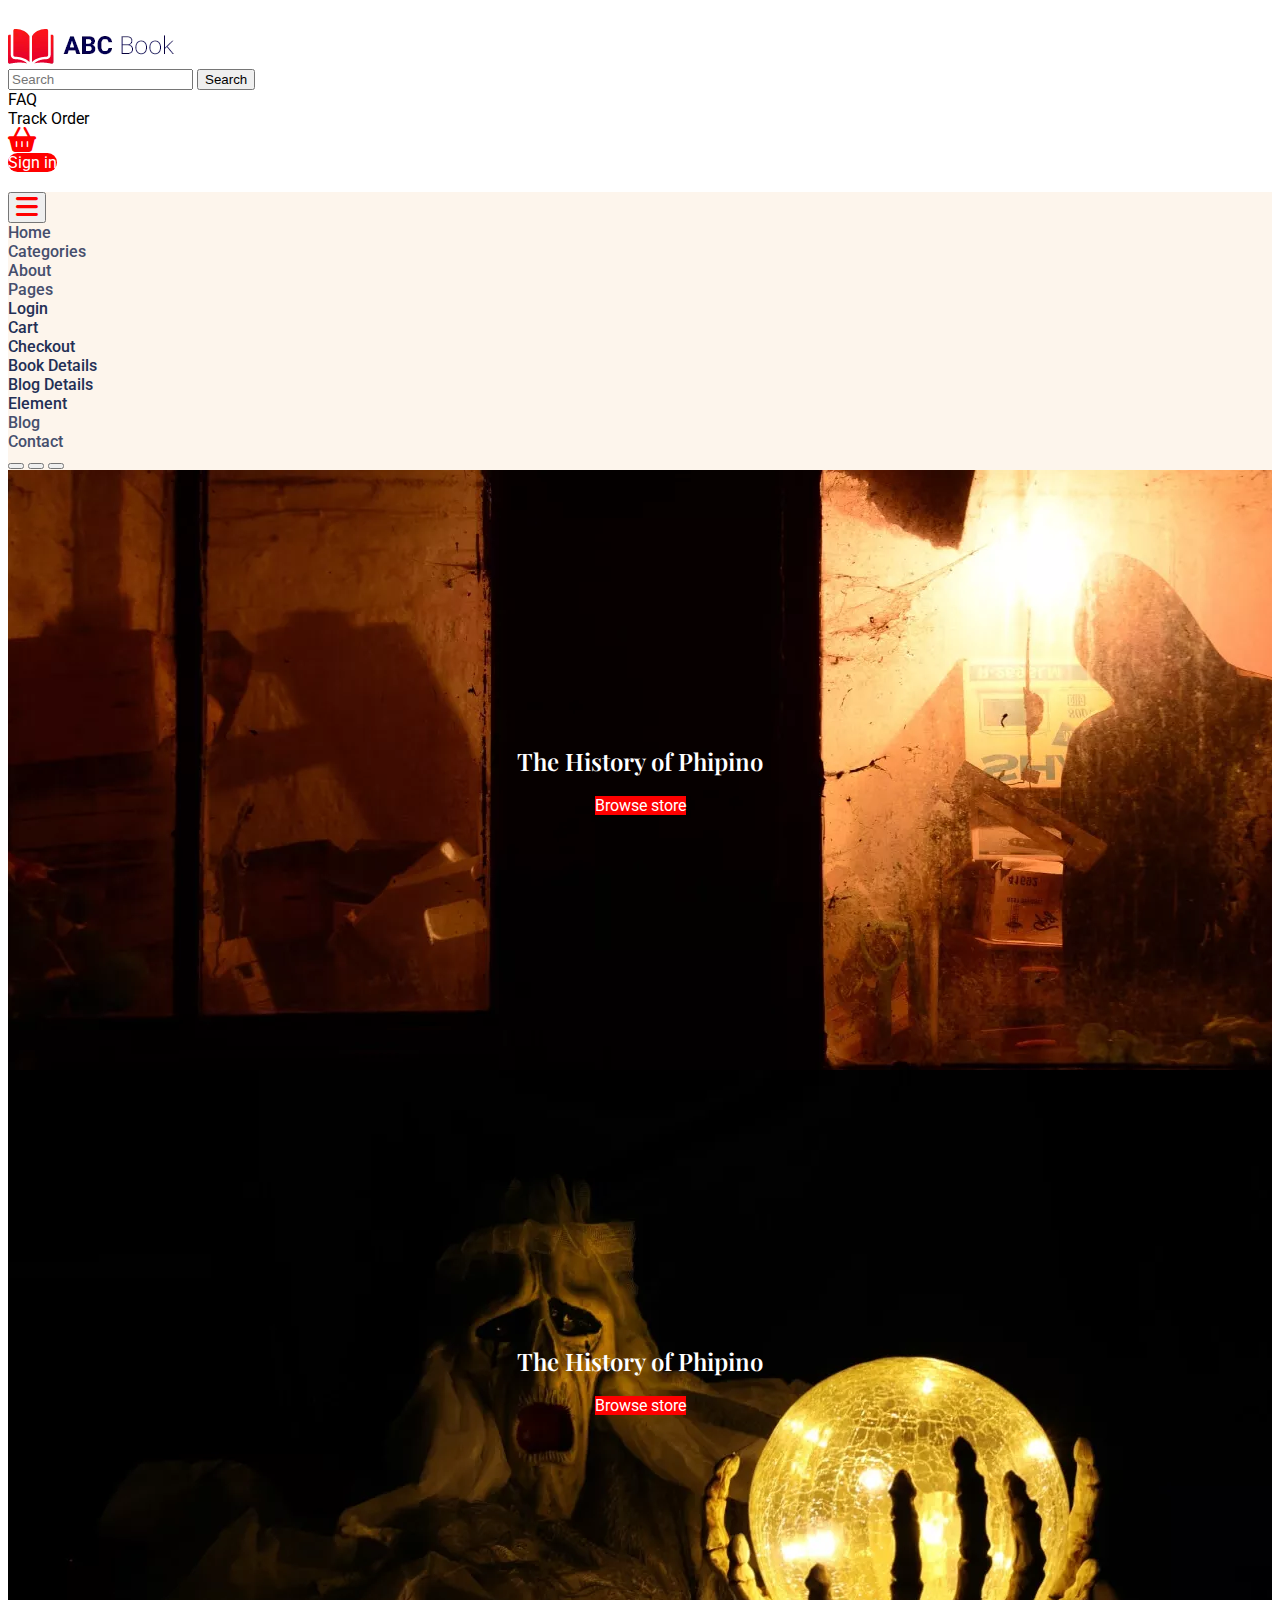
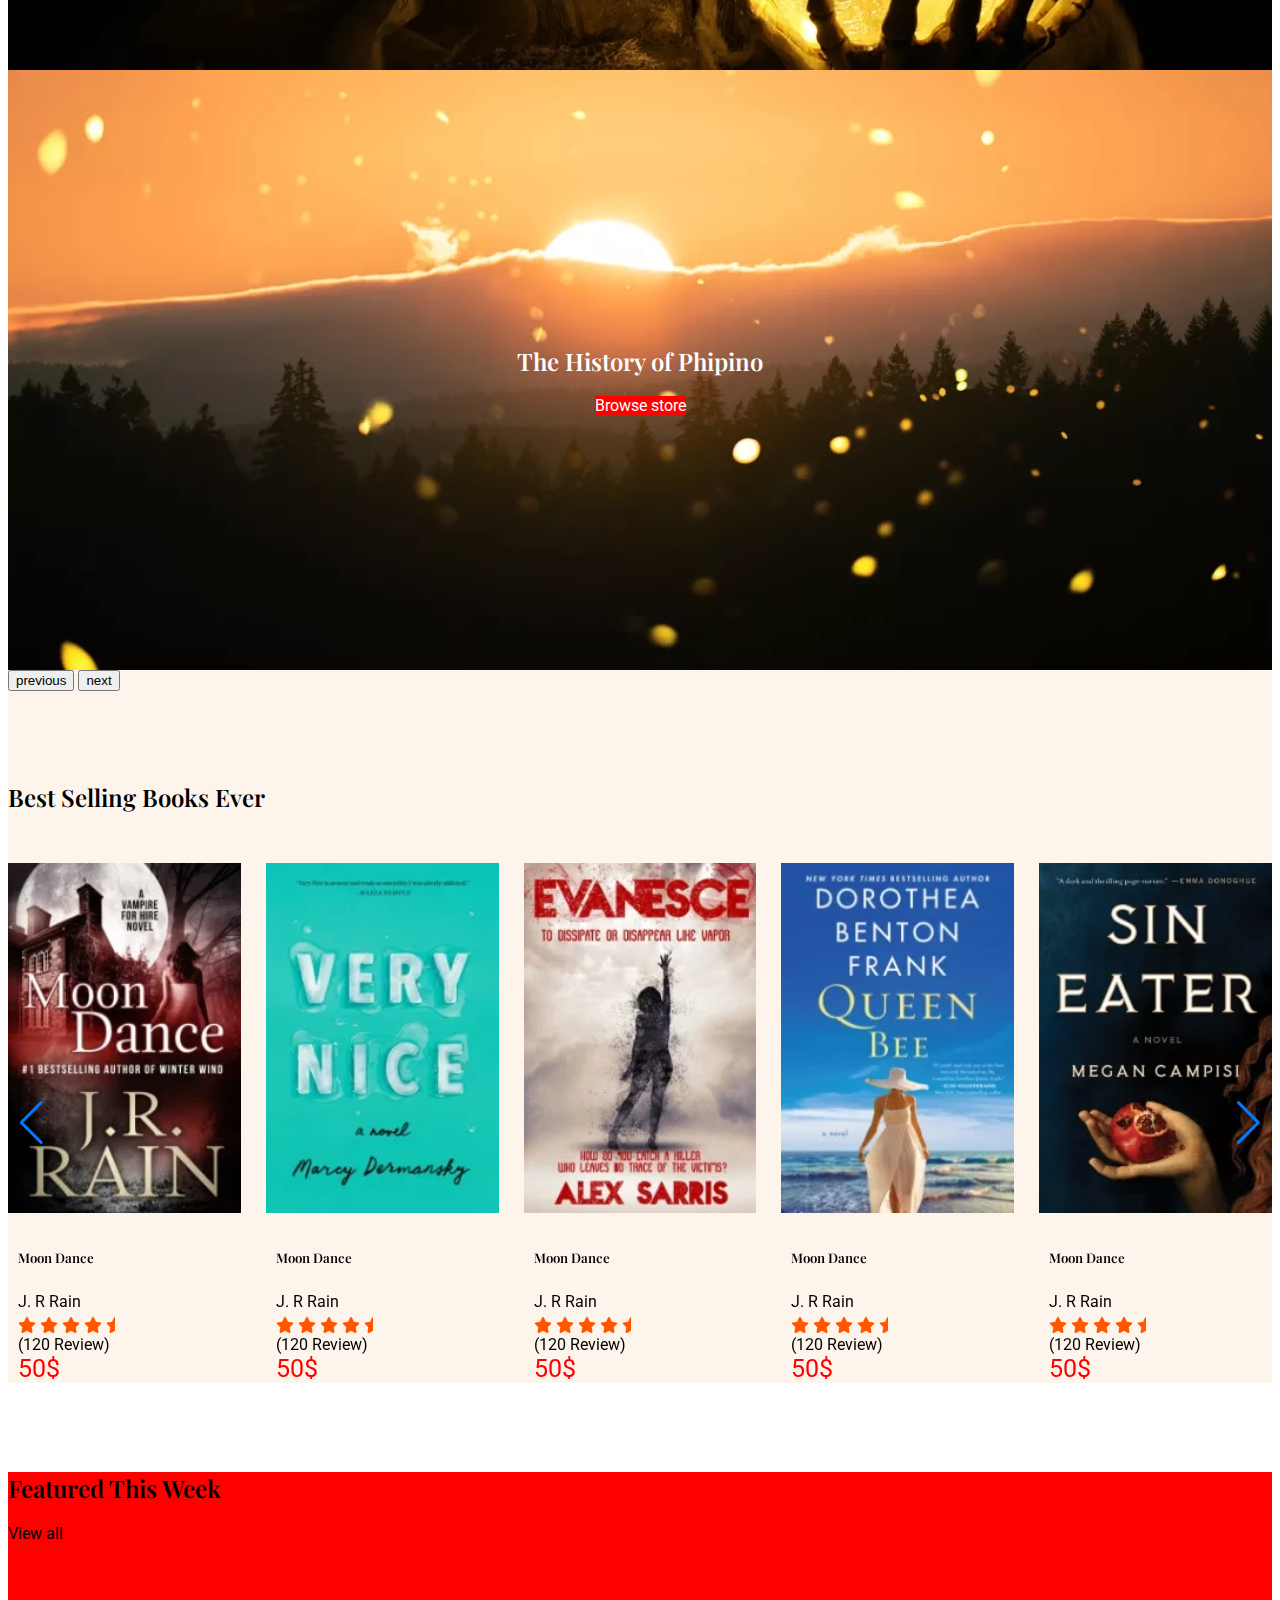
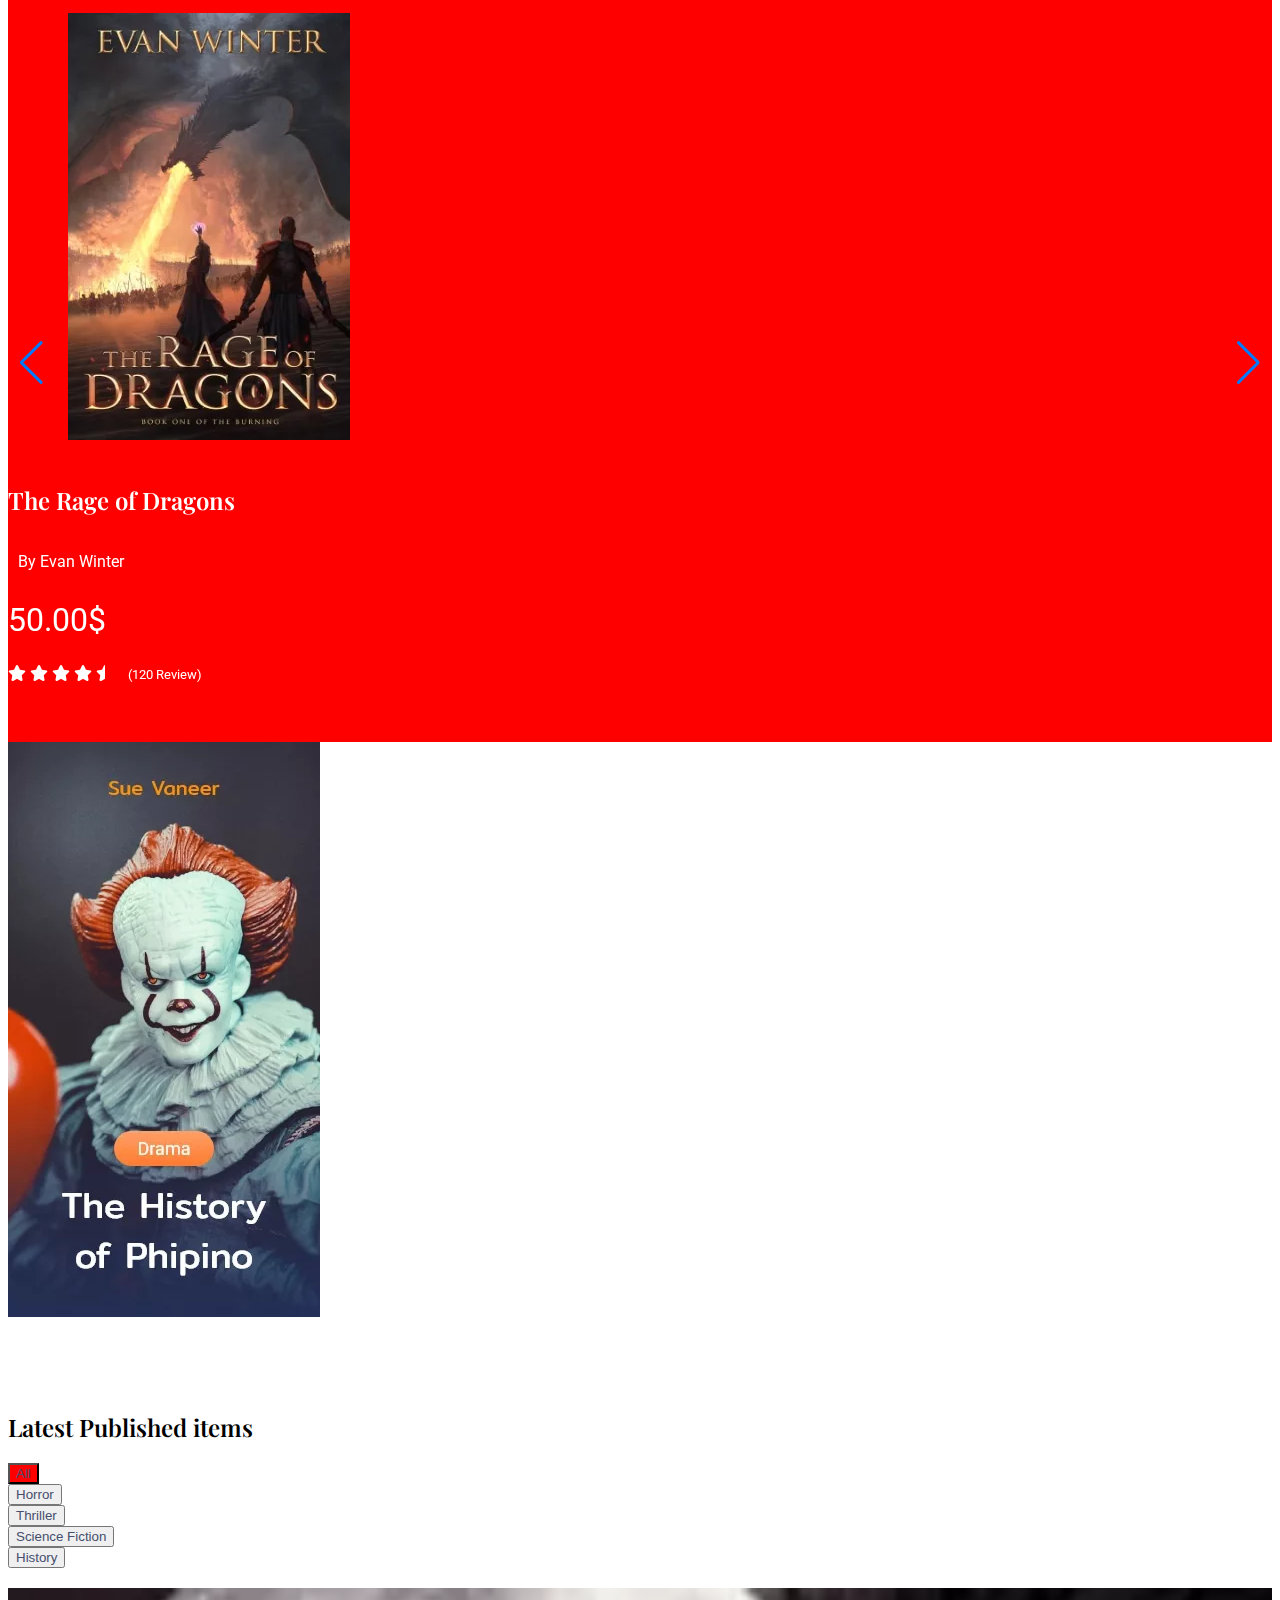
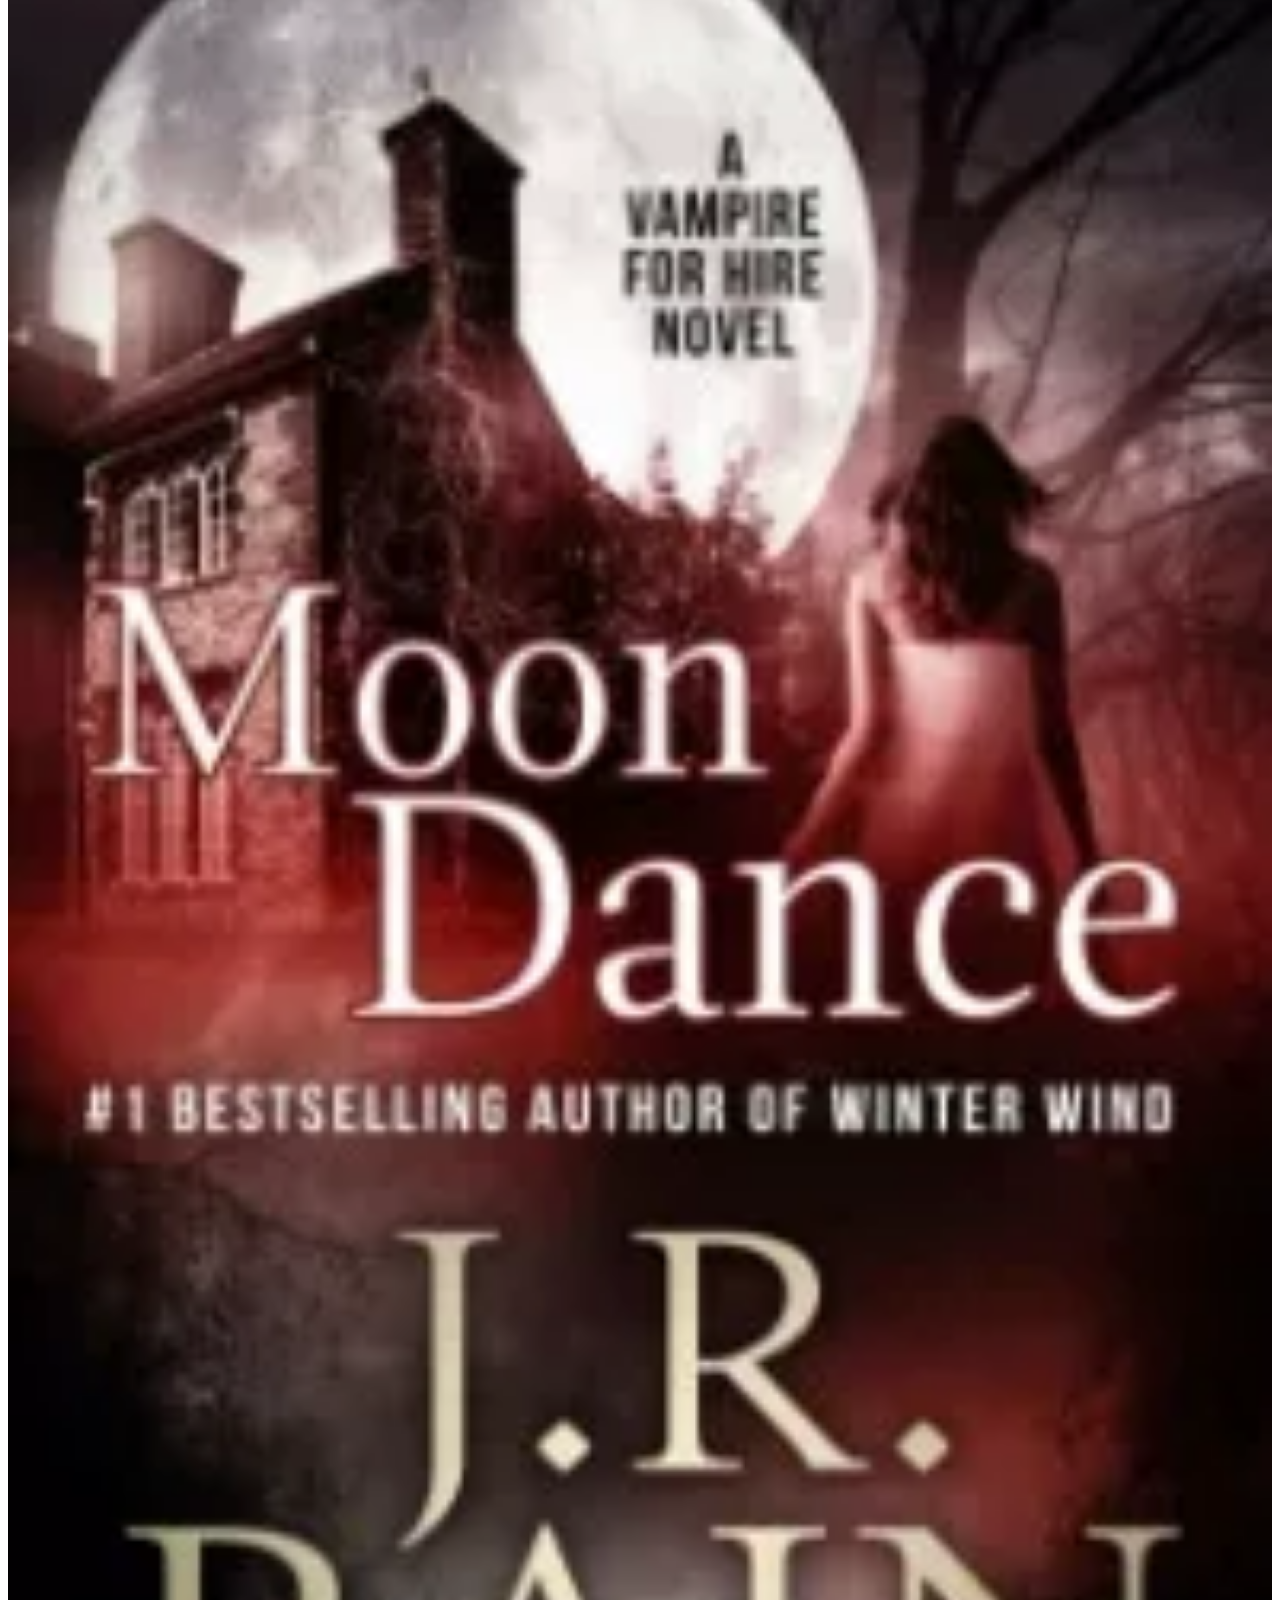
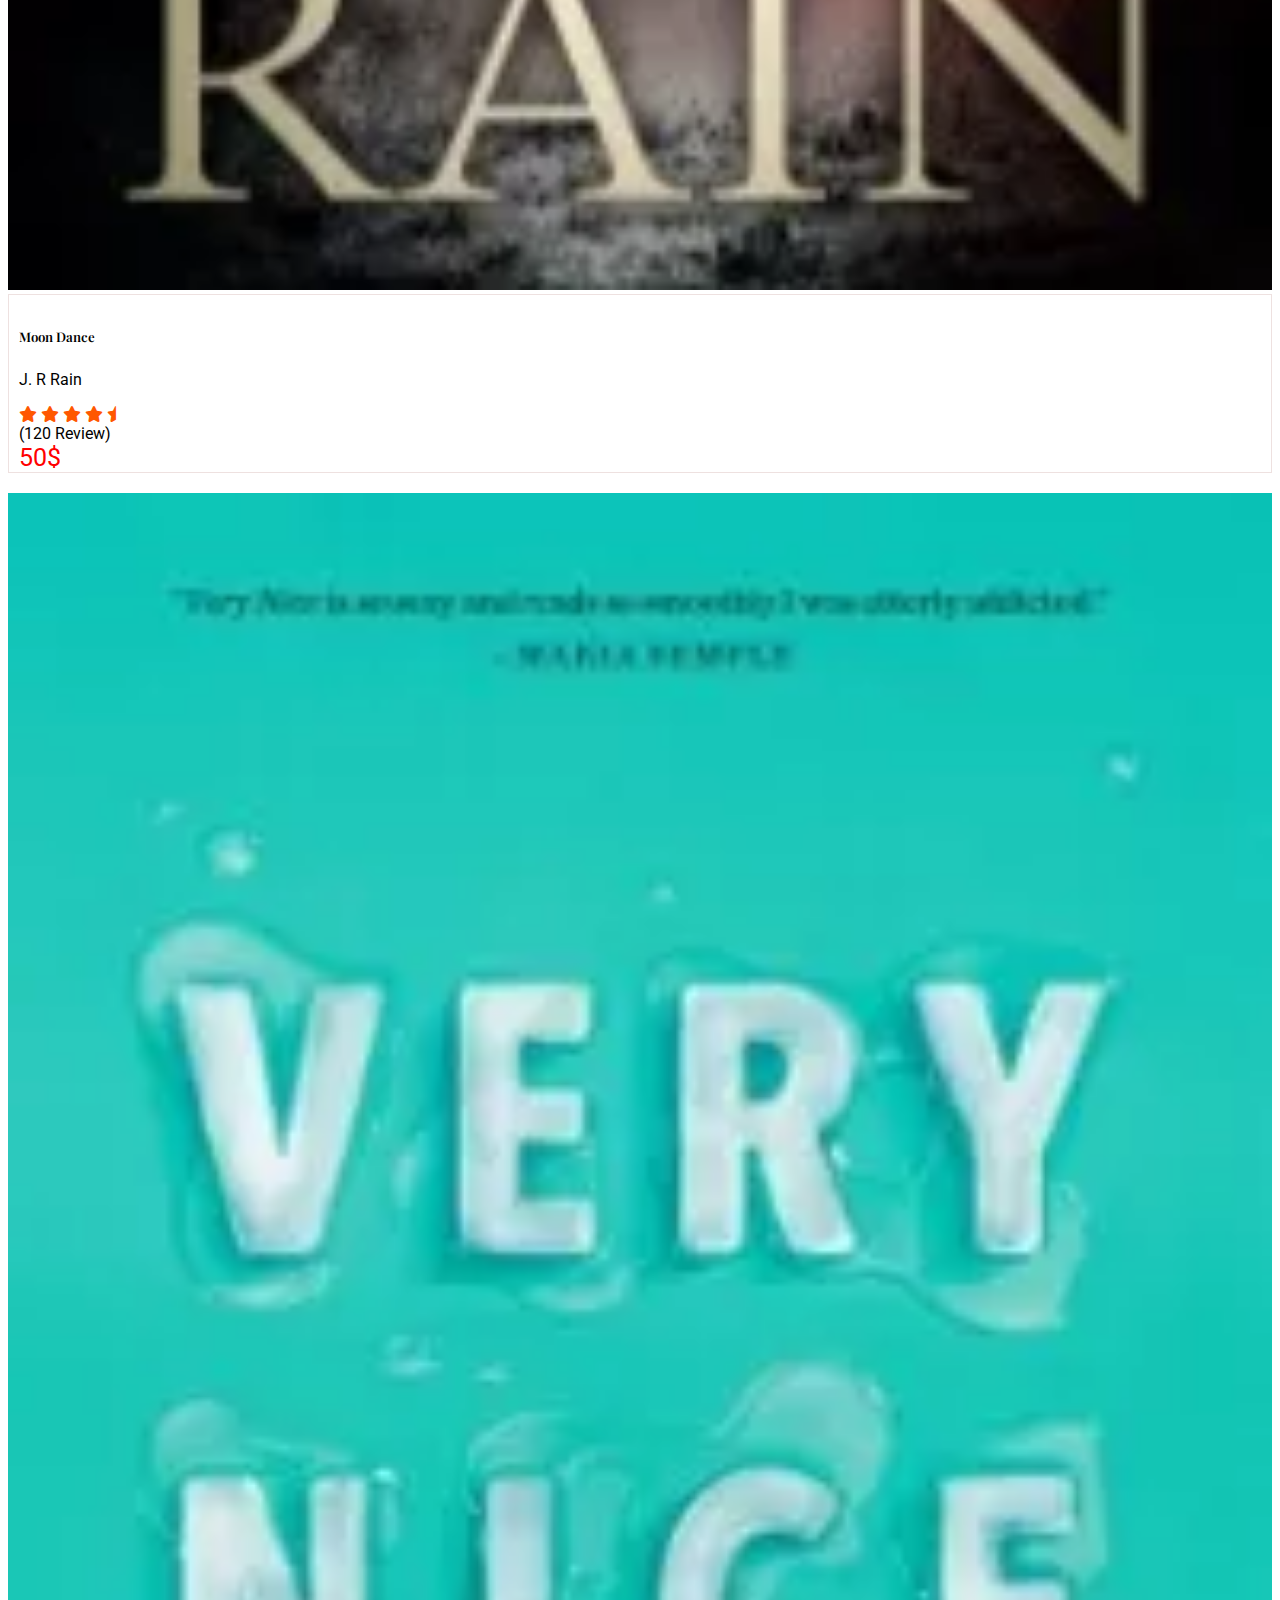
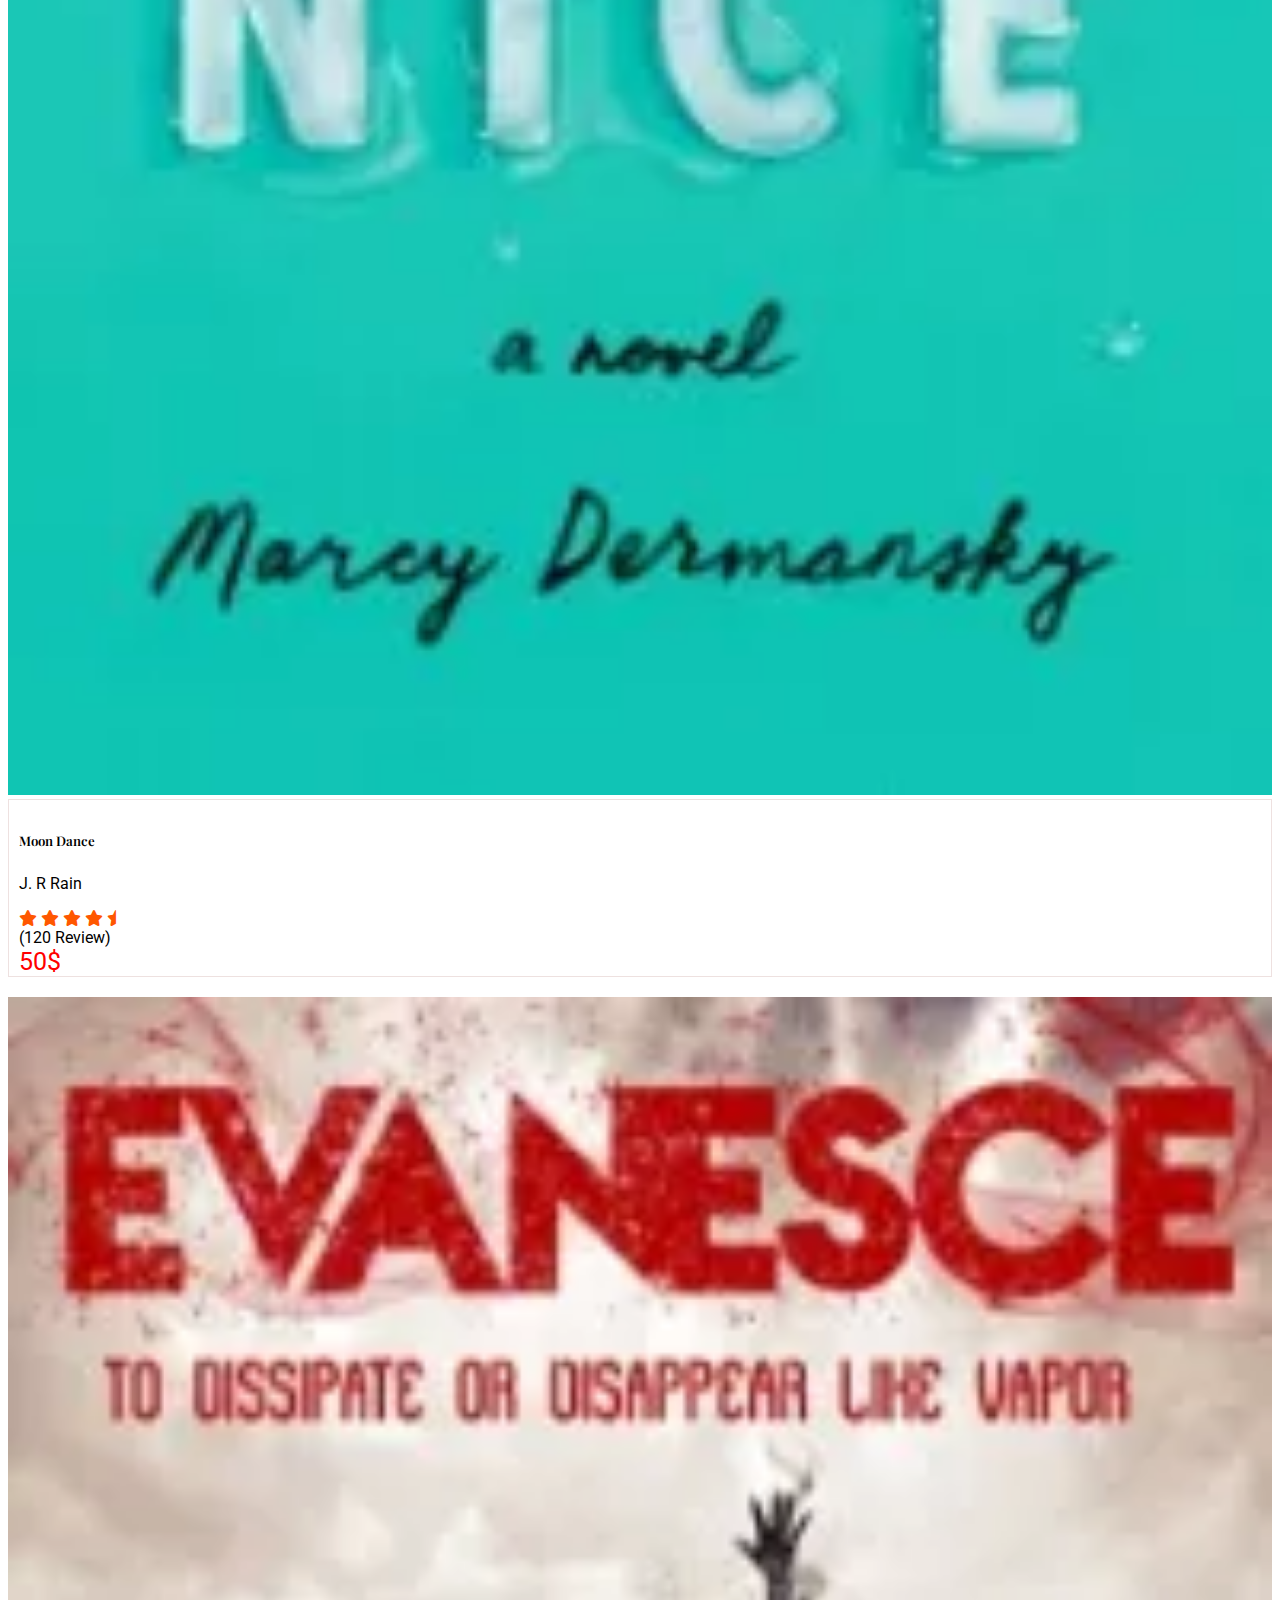
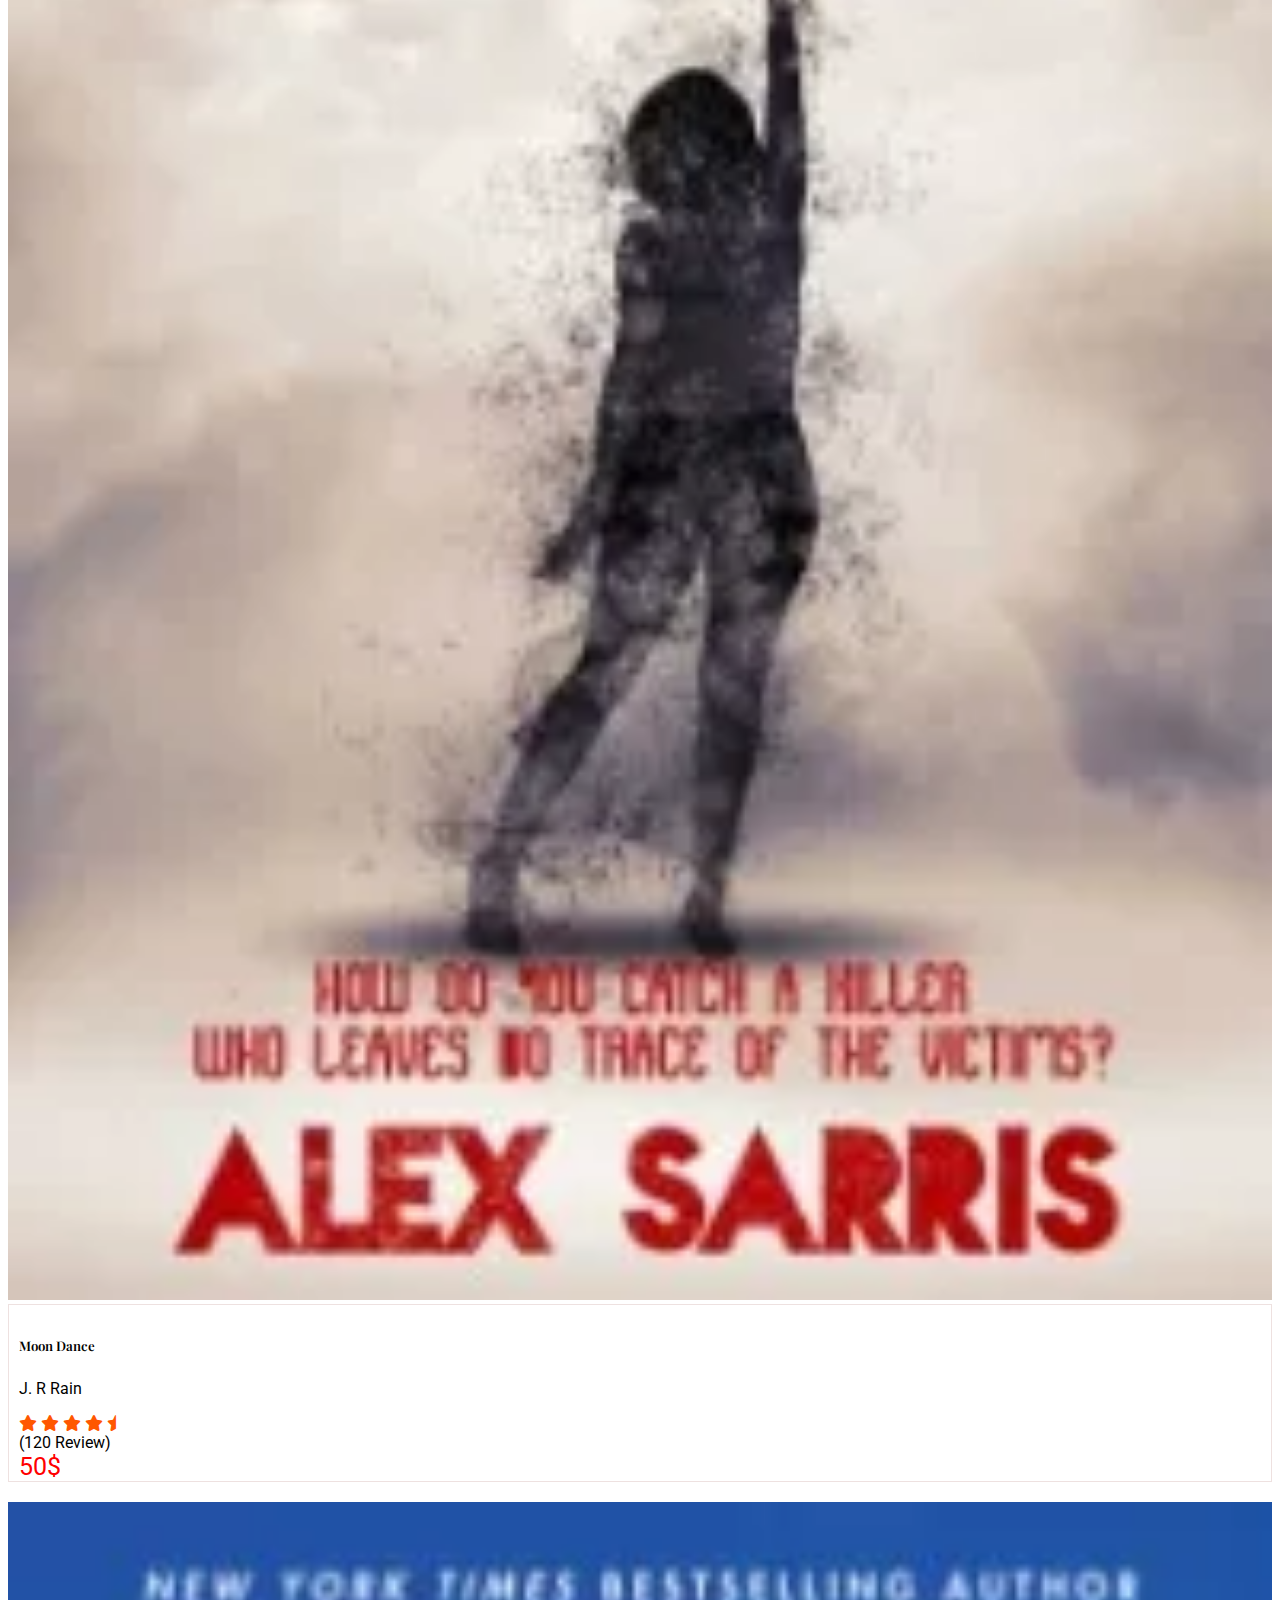
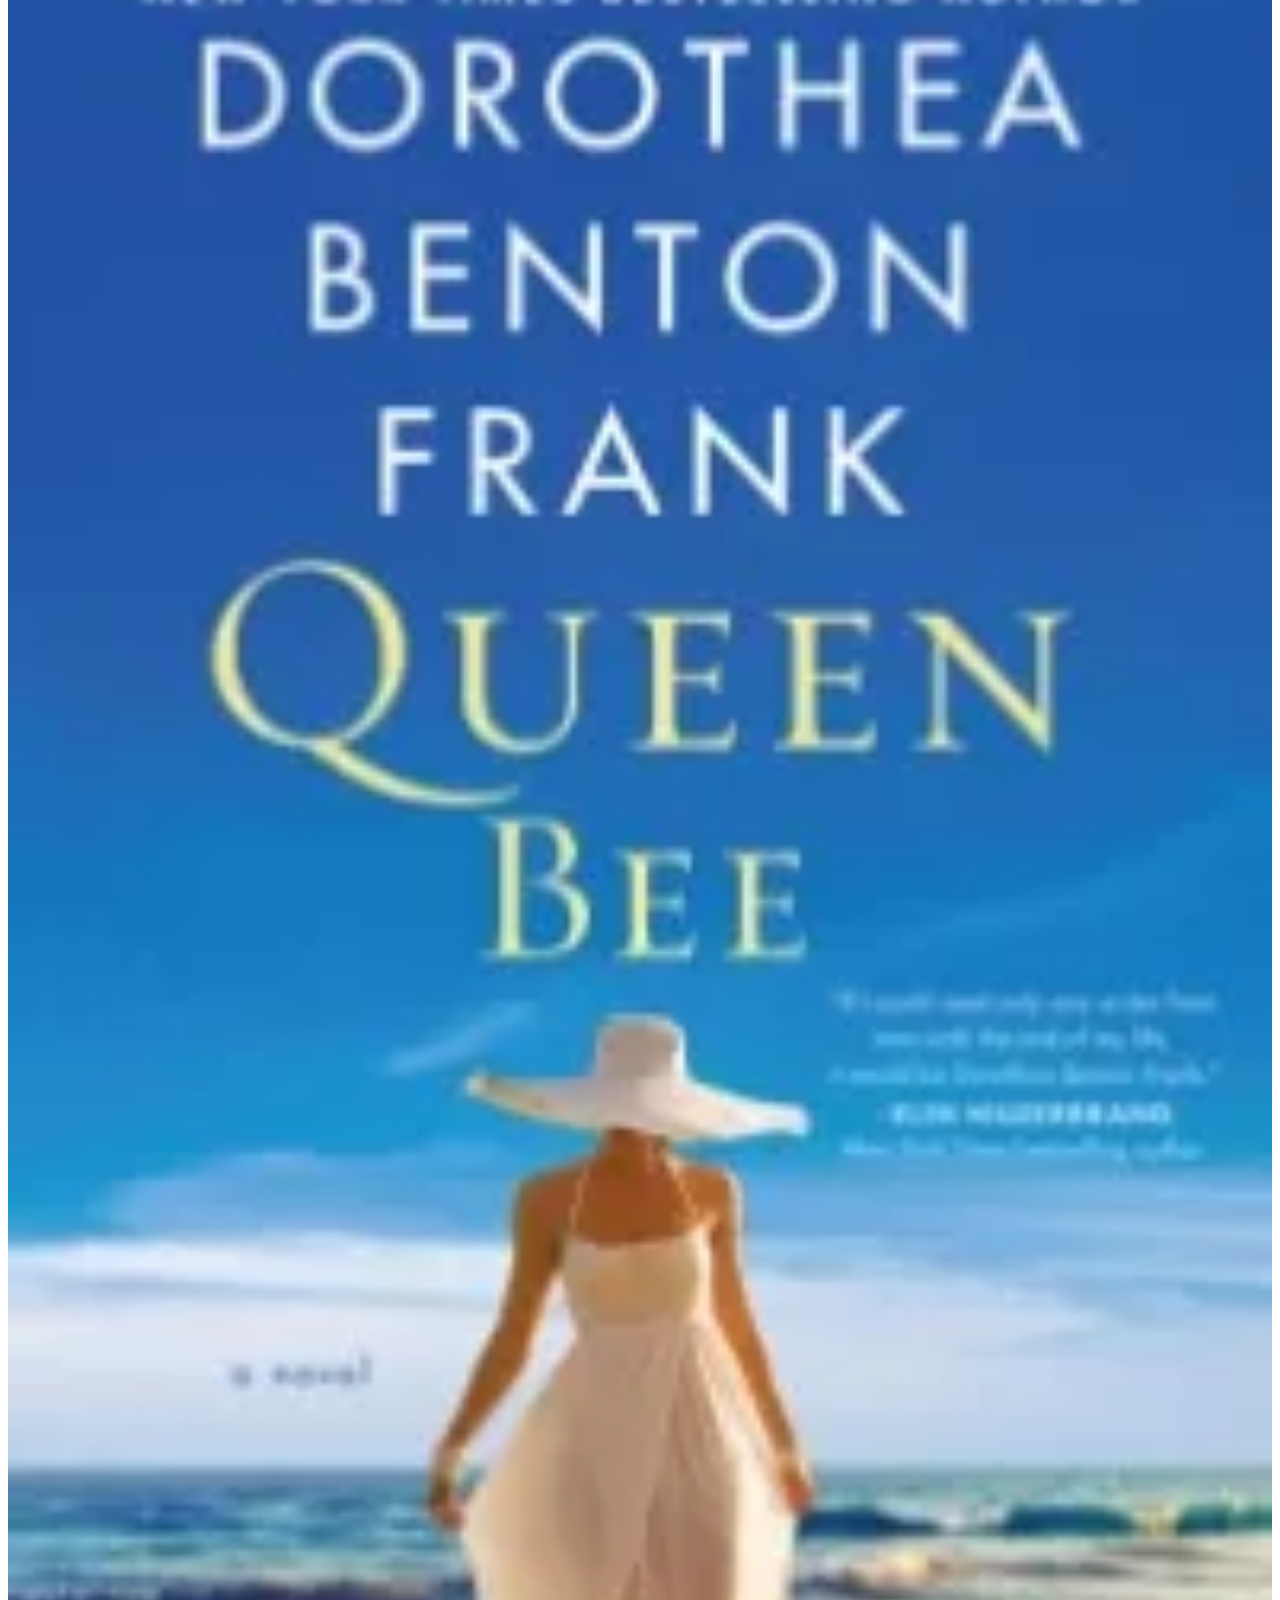
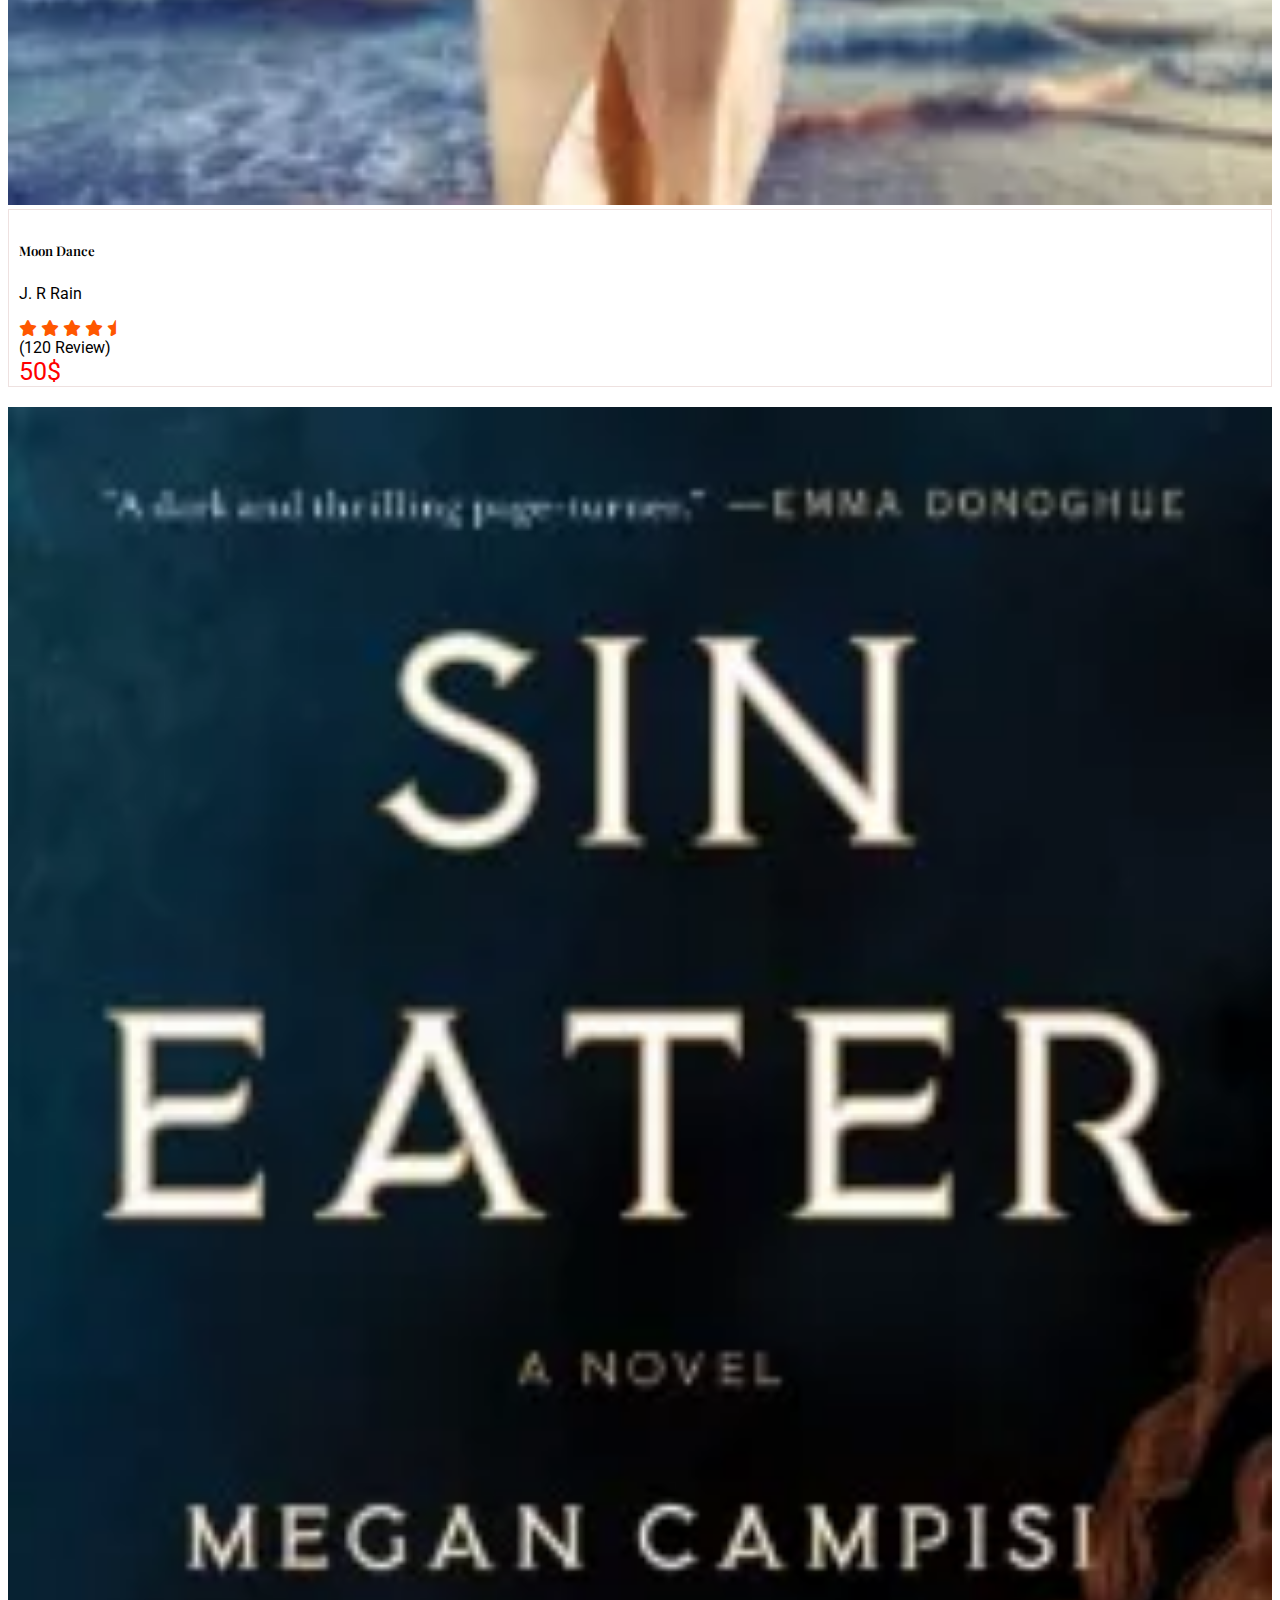
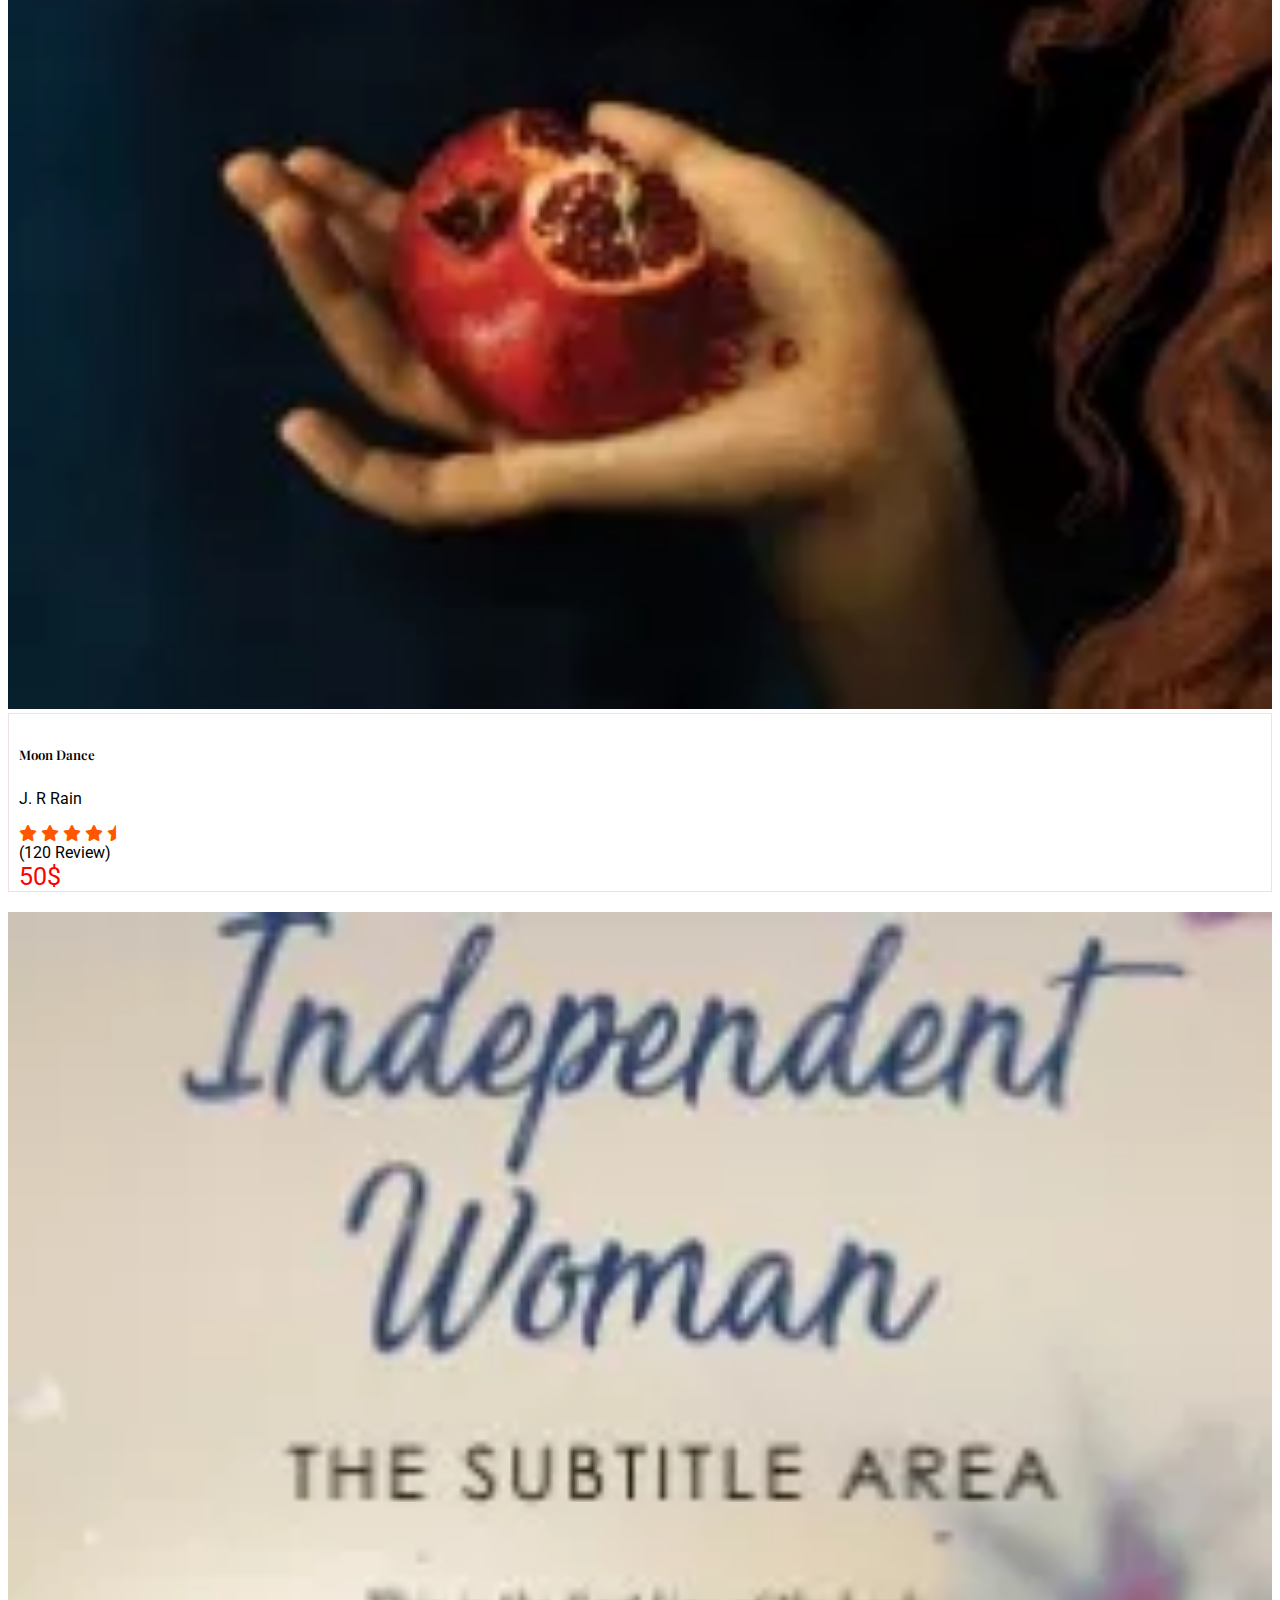
<file: index.html>
<!DOCTYPE html>
<html lang="en">
<head>
    <meta charset="UTF-8">
    <meta name="viewport" content="width=device-width, initial-scale=1.0">
    <link href="https://cdn.jsdelivr.net/npm/bootstrap@5.3.1/dist/css/bootstrap.min.css" rel="stylesheet" integrity="sha384-4bw+/aepP/YC94hEpVNVgiZdgIC5+VKNBQNGCHeKRQN+PtmoHDEXuppvnDJzQIu9" crossorigin="anonymous">
    <link rel="stylesheet" href="https://cdnjs.cloudflare.com/ajax/libs/font-awesome/6.4.0/css/all.min.css">
    <link rel="preconnect" href="https://fonts.googleapis.com">
    <link rel="preconnect" href="https://fonts.gstatic.com" crossorigin>
    <link href="https://fonts.googleapis.com/css2?family=Playfair+Display&display=swap" rel="stylesheet">
    <link href="https://fonts.googleapis.com/css2?family=Playfair+Display&family=Roboto:wght@300&display=swap" rel="stylesheet">
    <link rel="stylesheet" href="https://cdn.jsdelivr.net/npm/swiper@10/swiper-bundle.min.css">
    <link rel="stylesheet" href="https://cdnjs.cloudflare.com/ajax/libs/animate.css/4.1.1/animate.min.css">
    <link rel="stylesheet" href="style.css">
    <title>ABC Book</title>
</head>
<body>
    <header>
        <div class="container">
            <div class="row align-items-center header-top">
                <div class="col-xl-4">
                    <div class="logo">
                        <a href="index.html"><img src="img/logo.png.webp"></a>
                    </div>
                </div>
                <div class="col-xl-4">
                    <div class="form">
                        <form class="d-flex" role="search">
                            <input class="form-control me-2" type="search" placeholder="Search" aria-label="Search">
                            <button class="btn btn-outline-success" type="submit">Search</button>
                        </form>
                    </div>
                </div>
                <div class="col-xl-4">
                    <div class="header-right">
                        <ul class="d-flex align-items-center justify-content-end">
                            <li><a href="#">FAQ</a></li>
                            <li><a href="#">Track Order</a></li>
                            <li><a href="#"><i class="fa-solid fa-basket-shopping nav-icon"></i></a></li>
                            <li><a class='btn my-btn' href="login.html">Sign in</a></li>
                        </ul>
                    </div>
                </div>
            </div>
        </div>
        <nav class="navbar navbar-expand-lg bg-body-tertiary nav-bg">
            <div class="container">
                <button class="navbar-toggler" type="button" data-bs-toggle="collapse" data-bs-target="#navbarSupportedContent" aria-controls="navbarSupportedContent" aria-expanded="false" aria-label="Toggle navigation">
                    <span><i class="fa-solid fa-bars nav-icon"></i></span>
                </button>
                <div class="collapse navbar-collapse" id="navbarSupportedContent">
                    <ul class="navbar-nav me-auto mb-lg-0 nav-color">
                        <li class="nav-item">
                            <a class="nav-link" href="index.html">Home</a>
                        </li>
                        <li class="nav-item">
                            <a class="nav-link" href="categories.html">Categories</a>
                        </li>
                        <li class="nav-item">
                            <a class="nav-link" href="about.html">About</a>
                        </li>
                        <li class="nav-item dropdown">
                            <a class="nav-link dropdown-toggle" href="#" role="button" data-bs-toggle="dropdown" aria-expanded="false">
                                Pages
                            </a>
                            <ul class="dropdown-menu">
                                <li><a class="dropdown-item" href="login.html">Login</a></li>
                                <li><a class="dropdown-item" href="cart.html">Cart</a></li>
                                <li><a class="dropdown-item" href="#">Checkout</a></li>
                                <li><a class="dropdown-item" href="#">Book Details</a></li>
                                <li><a class="dropdown-item" href="#">Blog Details</a></li>
                                <li><a class="dropdown-item" href="#">Element</a></li>
                            </ul>
                        </li>
                        <li class="nav-item">
                            <a class="nav-link" href="blog.html">Blog</a>
                        </li>
                        <li class="nav-item">
                            <a class="nav-link" href="contact.html">Contact</a>
                        </li>
                    </ul>
                </div>
            </div>
        </nav>
    </header>
    <main>
        <div class="carousel-section">
            <div class="container">
                <div id="carouselExampleCaptions" class="carousel slide carousel-fade" data-bs-ride="carousel">
                    <div class="carousel-indicators">
                    <button type="button" data-bs-target="#carouselExampleCaptions" data-bs-slide-to="0" class="active" aria-current="true" aria-label="Slide 1"></button>
                    <button type="button" data-bs-target="#carouselExampleCaptions" data-bs-slide-to="1" aria-label="Slide 2"></button>
                    <button type="button" data-bs-target="#carouselExampleCaptions" data-bs-slide-to="2" aria-label="Slide 3"></button>
                    </div>
                    <div class="carousel-inner">
                        <div class="carousel-item active">
                            <div class="slider-image flex-center">
                                <div class="slider-content animate__animated animate__backInDown">
                                    <h2>The History of Phipino</h2>
                                    <a class="btn slide-btn" href="index.html">Browse store</a>
                                </div>
                            </div>
                        </div>
                        <div class="carousel-item ">
                            <div class="slider-image img-2 flex-center">
                                <div class="slider-content animate__animated animate__backInUp">
                                    <h2>The History of Phipino</h2>
                                    <a class="btn slide-btn" href="index.html">Browse store</a>
                                </div>
                            </div>
                        </div>
                        <div class="carousel-item ">
                            <div class="slider-image img-3 flex-center">
                                <div class="slider-content animate__animated animate__backInLeft">
                                    <h2 class='animate__animated animate__backInDown'>The History of Phipino</h2>
                                    <a class="btn slide-btn" href="index.html">Browse store</a>
                                </div>
                            </div>
                        </div>
                    </div>
                    <button class="carousel-control-prev" type="button" data-bs-target="#carouselExampleCaptions" data-bs-slide="prev">
                    <span class="carousel-control-prev-icon" aria-hidden="true"></span>
                    <span class="visually-hidden">previous</span>
                    </button>
                    <button class="carousel-control-next" type="button" data-bs-target="#carouselExampleCaptions" data-bs-slide="next">
                    <span class="carousel-control-next-icon" aria-hidden="true"></span>
                    <span class="visually-hidden">next</span>
                    </button>
                </div>
            </div>
            <div class="container">
                <h2 class="text-center swiper-title">Best Selling Books Ever</h2>
                <div class="swiper swiper1">
                    <div class="swiper-wrapper">
                        <div class="swiper-slide">
                            <img class="slide-img" src="img/best_selling1.jpg.webp">
                            <h5 class="slide-title"><a class="slide-link-h" href="#">Moon Dance</a></h5>
                            <p>J. R Rain</p>
                            <div class="slide-footer d-flex justify-content-between align-items-end">
                                <div class="review">
                                    <div>
                                        <i class="fa-solid fa-star review-i"></i>
                                        <i class="fa-solid fa-star review-i"></i>
                                        <i class="fa-solid fa-star review-i"></i>
                                        <i class="fa-solid fa-star review-i"></i>
                                        <i class="fa-solid fa-star-half review-i"></i>
                                    </div>
                                    <div>
                                        <span>(120 Review)</span>
                                    </div>
                                </div>
                                <div class="price">
                                    <span>50$</span>
                                </div>
                            </div>
                        </div>
                        <div class="swiper-slide">
                            <img class="slide-img" src="img/best_selling2.jpg.webp">
                            <h5 class="slide-title"><a class="slide-link-h" href="#">Moon Dance</a></h5>
                            <p>J. R Rain</p>
                            <div class="slide-footer d-flex justify-content-between align-items-end">
                                <div class="review">
                                    <div>
                                        <i class="fa-solid fa-star review-i"></i>
                                        <i class="fa-solid fa-star review-i"></i>
                                        <i class="fa-solid fa-star review-i"></i>
                                        <i class="fa-solid fa-star review-i"></i>
                                        <i class="fa-solid fa-star-half review-i"></i>
                                    </div>
                                    <div>
                                        <span>(120 Review)</span>
                                    </div>
                                </div>
                                <div class="price">
                                    <span>50$</span>
                                </div>
                            </div>
                        </div>
                        <div class="swiper-slide">
                            <img class="slide-img" src="img/best_selling3.jpg.webp">
                            <h5 class="slide-title"><a class="slide-link-h" href="#">Moon Dance</a></h5>
                            <p>J. R Rain</p>
                            <div class="slide-footer d-flex justify-content-between align-items-end">
                                <div class="review">
                                    <div>
                                        <i class="fa-solid fa-star review-i"></i>
                                        <i class="fa-solid fa-star review-i"></i>
                                        <i class="fa-solid fa-star review-i"></i>
                                        <i class="fa-solid fa-star review-i"></i>
                                        <i class="fa-solid fa-star-half review-i"></i>
                                    </div>
                                    <div>
                                        <span>(120 Review)</span>
                                    </div>
                                </div>
                                <div class="price">
                                    <span>50$</span>
                                </div>
                            </div>
                        </div>
                        <div class="swiper-slide">
                            <img class="slide-img" src="img/best_selling4.jpg.webp">
                            <h5 class="slide-title"><a class="slide-link-h" href="#">Moon Dance</a></h5>
                            <p>J. R Rain</p>
                            <div class="slide-footer d-flex justify-content-between align-items-end">
                                <div class="review">
                                    <div>
                                        <i class="fa-solid fa-star review-i"></i>
                                        <i class="fa-solid fa-star review-i"></i>
                                        <i class="fa-solid fa-star review-i"></i>
                                        <i class="fa-solid fa-star review-i"></i>
                                        <i class="fa-solid fa-star-half review-i"></i>
                                    </div>
                                    <div>
                                        <span>(120 Review)</span>
                                    </div>
                                </div>
                                <div class="price">
                                    <span>50$</span>
                                </div>
                            </div>
                        </div>
                        <div class="swiper-slide">
                            <img class="slide-img" src="img/best_selling5.jpg.webp">
                            <h5 class="slide-title"><a class="slide-link-h" href="#">Moon Dance</a></h5>
                            <p>J. R Rain</p>
                            <div class="slide-footer d-flex justify-content-between align-items-end">
                                <div class="review">
                                    <div>
                                        <i class="fa-solid fa-star review-i"></i>
                                        <i class="fa-solid fa-star review-i"></i>
                                        <i class="fa-solid fa-star review-i"></i>
                                        <i class="fa-solid fa-star review-i"></i>
                                        <i class="fa-solid fa-star-half review-i"></i>
                                    </div>
                                    <div>
                                        <span>(120 Review)</span>
                                    </div>
                                </div>
                                <div class="price">
                                    <span>50$</span>
                                </div>
                            </div>
                        </div>
                        <div class="swiper-slide">
                            <img class="slide-img" src="img/best_selling6.jpg.webp">
                            <h5 class="slide-title"><a class="slide-link-h" href="#">Moon Dance</a></h5>
                            <p>J. R Rain</p>
                            <div class="slide-footer d-flex justify-content-between align-items-end">
                                <div class="review">
                                    <div>
                                        <i class="fa-solid fa-star review-i"></i>
                                        <i class="fa-solid fa-star review-i"></i>
                                        <i class="fa-solid fa-star review-i"></i>
                                        <i class="fa-solid fa-star review-i"></i>
                                        <i class="fa-solid fa-star-half review-i"></i>
                                    </div>
                                    <div>
                                        <span>(120 Review)</span>
                                    </div>
                                </div>
                                <div class="price">
                                    <span>50$</span>
                                </div>
                            </div>
                        </div>
                        <div class="swiper-slide">
                            <img class="slide-img" src="img/best_selling1.jpg.webp">
                            <h5 class="slide-title"><a class="slide-link-h" href="#">Moon Dance</a></h5>
                            <p>J. R Rain</p>
                            <div class="slide-footer d-flex justify-content-between align-items-end">
                                <div class="review">
                                    <div>
                                        <i class="fa-solid fa-star review-i"></i>
                                        <i class="fa-solid fa-star review-i"></i>
                                        <i class="fa-solid fa-star review-i"></i>
                                        <i class="fa-solid fa-star review-i"></i>
                                        <i class="fa-solid fa-star-half review-i"></i>
                                    </div>
                                    <div>
                                        <span>(120 Review)</span>
                                    </div>
                                </div>
                                <div class="price">
                                    <span>50$</span>
                                </div>
                            </div>
                        </div>
                        <div class="swiper-slide">
                            <img class="slide-img" src="img/best_selling2.jpg.webp">
                            <h5 class="slide-title"><a class="slide-link-h" href="#">Moon Dance</a></h5>
                            <p>J. R Rain</p>
                            <div class="slide-footer d-flex justify-content-between align-items-end">
                                <div class="review">
                                    <div>
                                        <i class="fa-solid fa-star review-i"></i>
                                        <i class="fa-solid fa-star review-i"></i>
                                        <i class="fa-solid fa-star review-i"></i>
                                        <i class="fa-solid fa-star review-i"></i>
                                        <i class="fa-solid fa-star-half review-i"></i>
                                    </div>
                                    <div>
                                        <span>(120 Review)</span>
                                    </div>
                                </div>
                                <div class="price">
                                    <span>50$</span>
                                </div>
                            </div>
                        </div>
                        <div class="swiper-slide">
                            <img class="slide-img" src="img/best_selling3.jpg.webp">
                            <h5 class="slide-title"><a class="slide-link-h" href="#">Moon Dance</a></h5>
                            <p>J. R Rain</p>
                            <div class="slide-footer d-flex justify-content-between align-items-end">
                                <div class="review">
                                    <div>
                                        <i class="fa-solid fa-star review-i"></i>
                                        <i class="fa-solid fa-star review-i"></i>
                                        <i class="fa-solid fa-star review-i"></i>
                                        <i class="fa-solid fa-star review-i"></i>
                                        <i class="fa-solid fa-star-half review-i"></i>
                                    </div>
                                    <div>
                                        <span>(120 Review)</span>
                                    </div>
                                </div>
                                <div class="price">
                                    <span>50$</span>
                                </div>
                            </div>
                        </div>
                        <div class="swiper-slide">
                            <img class="slide-img" src="img/best_selling4.jpg.webp">
                            <h5 class="slide-title"><a class="slide-link-h" href="#">Moon Dance</a></h5>
                            <p>J. R Rain</p>
                            <div class="slide-footer d-flex justify-content-between align-items-end">
                                <div class="review">
                                    <div>
                                        <i class="fa-solid fa-star review-i"></i>
                                        <i class="fa-solid fa-star review-i"></i>
                                        <i class="fa-solid fa-star review-i"></i>
                                        <i class="fa-solid fa-star review-i"></i>
                                        <i class="fa-solid fa-star-half review-i"></i>
                                    </div>
                                    <div>
                                        <span>(120 Review)</span>
                                    </div>
                                </div>
                                <div class="price">
                                    <span>50$</span>
                                </div>
                            </div>
                        </div>
                        <div class="swiper-slide">
                            <img class="slide-img" src="img/best_selling5.jpg.webp">
                            <h5 class="slide-title"><a class="slide-link-h" href="#">Moon Dance</a></h5>
                            <p>J. R Rain</p>
                            <div class="slide-footer d-flex justify-content-between align-items-end">
                                <div class="review">
                                    <div>
                                        <i class="fa-solid fa-star review-i"></i>
                                        <i class="fa-solid fa-star review-i"></i>
                                        <i class="fa-solid fa-star review-i"></i>
                                        <i class="fa-solid fa-star review-i"></i>
                                        <i class="fa-solid fa-star-half review-i"></i>
                                    </div>
                                    <div>
                                        <span>(120 Review)</span>
                                    </div>
                                </div>
                                <div class="price">
                                    <span>50$</span>
                                </div>
                            </div>
                        </div>
                        <div class="swiper-slide">
                            <img class="slide-img" src="img/best_selling6.jpg.webp">
                            <h5 class="slide-title"><a class="slide-link-h" href="#">Moon Dance</a></h5>
                            <p>J. R Rain</p>
                            <div class="slide-footer d-flex justify-content-between align-items-end">
                                <div class="review">
                                    <div>
                                        <i class="fa-solid fa-star review-i"></i>
                                        <i class="fa-solid fa-star review-i"></i>
                                        <i class="fa-solid fa-star review-i"></i>
                                        <i class="fa-solid fa-star review-i"></i>
                                        <i class="fa-solid fa-star-half review-i"></i>
                                    </div>
                                    <div>
                                        <span>(120 Review)</span>
                                    </div>
                                </div>
                                <div class="price">
                                    <span>50$</span>
                                </div>
                            </div>
                        </div>
                    </div>
                    <div class="swiper-button-prev"></div>
                    <div class="swiper-button-next"></div>
                </div>
            </div>
        </div>
        <div class="featured-this-week">
            <div class="container">
                <div class="row">
                    <div class="col-xl-9 bg-red">
                        <div class="row bg-white">
                            <div class="col-xl-12 d-flex justify-content-between align-items-center featured-this-week-title">
                                <h2>Featured This Week</h2>
                                <a href="#">View all</a>
                            </div>
                        </div>
                        <div class="row">
                            <div class="col-xl-12">
                                <div class="swiper swiper2">
                                    <div class="swiper-wrapper">
                                        <div class="swiper-slide d-flex justify-content-start align-items-center card1">
                                            <div class="card-img-slide">
                                                <img src="img/best-books1.jpg.webp">
                                            </div>
                                            <div class="align-self-start card-caption">
                                                <h2>The Rage of Dragons</h2>
                                                <p>By Evan Winter</p>
                                                <div class="card-price">
                                                    <span>50.00$</span>
                                                </div>
                                                <div class="card-review">
                                                    <div class="rating">
                                                        <i class="fa-solid fa-star review-i"></i>
                                                        <i class="fa-solid fa-star review-i"></i>
                                                        <i class="fa-solid fa-star review-i"></i>
                                                        <i class="fa-solid fa-star review-i"></i>
                                                        <i class="fa-solid fa-star-half review-i"></i>
                                                        <p>(120 Review)</p>
                                                    </div>
                                                </div>
                                            </div>
                                        </div>
                                        <div class="swiper-slide d-flex justify-content-start align-items-center card1">
                                            <div class="card-img-slide">
                                                <img src="img/best-books1.jpg.webp">
                                            </div>
                                            <div class="align-self-start card-caption">
                                                <h2>The Rage of Dragons</h2>
                                                <p>By Evan Winter</p>
                                                <div class="card-price">
                                                    <span>50.00$</span>
                                                </div>
                                                <div class="card-review">
                                                    <div class="rating">
                                                        <i class="fa-solid fa-star review-i"></i>
                                                        <i class="fa-solid fa-star review-i"></i>
                                                        <i class="fa-solid fa-star review-i"></i>
                                                        <i class="fa-solid fa-star review-i"></i>
                                                        <i class="fa-solid fa-star-half review-i"></i>
                                                        <p>(120 Review)</p>
                                                    </div>
                                                    
                                                </div>
                                            </div>
                                        </div>
                                        <div class="swiper-slide d-flex justify-content-start align-items-center card1">
                                            <div class="card-img-slide">
                                                <img src="img/best-books1.jpg.webp">
                                            </div>
                                            <div class="align-self-start card-caption">
                                                <h2>The Rage of Dragons</h2>
                                                <p>By Evan Winter</p>
                                                <div class="card-price">
                                                    <span>50.00$</span>
                                                </div>
                                                <div class="card-review">
                                                    <div class="rating">
                                                        <i class="fa-solid fa-star review-i"></i>
                                                        <i class="fa-solid fa-star review-i"></i>
                                                        <i class="fa-solid fa-star review-i"></i>
                                                        <i class="fa-solid fa-star review-i"></i>
                                                        <i class="fa-solid fa-star-half review-i"></i>
                                                        <p>(120 Review)</p>
                                                    </div>
                                                </div>
                                            </div>
                                        </div>
                                        <div class="swiper-slide d-flex justify-content-start align-items-center card1">
                                            <div class="card-img-slide">
                                                <img src="img/best-books1.jpg.webp">
                                            </div>
                                            <div class="align-self-start card-caption">
                                                <h2>The Rage of Dragons</h2>
                                                <p>By Evan Winter</p>
                                                <div class="card-price">
                                                    <span>50.00$</span>
                                                </div>
                                                <div class="card-review">
                                                    <div class="rating">
                                                        <i class="fa-solid fa-star review-i"></i>
                                                        <i class="fa-solid fa-star review-i"></i>
                                                        <i class="fa-solid fa-star review-i"></i>
                                                        <i class="fa-solid fa-star review-i"></i>
                                                        <i class="fa-solid fa-star-half review-i"></i>
                                                        <p>(120 Review)</p>
                                                    </div>
                                                </div>
                                            </div>
                                        </div>
                                    </div>
                                    <div class="swiper-button-prev"></div>
                                    <div class="swiper-button-next"></div>
                                </div>
                            </div>
                        </div>
                    </div>
                    <div class="col-xl-3 align-self-end">
                        <div class="featured-this-week-right">
                            <img class="w-100" src="img/ad.jpg.webp">
                        </div>
                    </div>
                </div>
            </div>
        </div>
        <div class="latest-published-items">
            <div class="container">
                <div class="row justify-content-between align-items-center">
                    <div class="col-xl-5">
                        <div>
                            <h2>Latest Published items</h2>
                        </div>
                    </div>
                    <div class="col-xl-7">
                        <ul class="nav nav-pills justify-content-end align-items-end tabs1" id="pills-tab" role="tablist">
                            <li class="nav-item" role="presentation">
                                <button class="nav-link active" id="pills-all-tab" data-bs-toggle="pill" data-bs-target="#pills-all" type="button" role="tab" aria-controls="pills-all" aria-selected="true">All</button>
                            </li>
                            <li class="nav-item" role="presentation">
                                <button class="nav-link" id="pills-horror-tab" data-bs-toggle="pill" data-bs-target="#pills-horror" type="button" role="tab" aria-controls="pills-horror" aria-selected="false">Horror</button>
                            </li>
                            <li class="nav-item" role="presentation">
                                <button class="nav-link" id="pills-thriller-tab" data-bs-toggle="pill" data-bs-target="#pills-thriller" type="button" role="tab" aria-controls="pills-thriller" aria-selected="false">Thriller</button>
                            </li>
                            <li class="nav-item" role="presentation">
                                <button class="nav-link" id="pills-science-tab" data-bs-toggle="pill" data-bs-target="#pills-science-fiction" type="button" role="tab" aria-controls="pills-science" aria-selected="false">Science Fiction</button>
                            </li>
                            <li class="nav-item" role="presentation">
                                <button class="nav-link" id="pills-history-tab" data-bs-toggle="pill" data-bs-target="#pills-history" type="button" role="tab" aria-controls="pills-history" aria-selected="false">History</button>
                            </li>
                        </ul>
                    </div>
                </div>
                <div class="row justify-content-between align-items-center my-tabs">
                    <div class="col-xl-12">
                        <div class="tab-content" id="pills-tabContent">
                            <div class="tab-pane fade show active" id="pills-all" role="tabpanel" aria-labelledby="pills-all-tab" tabindex="0">
                                <div class="row">
                                    <div class="col-xl-2 col-lg-3 col-md-4 col-sm-6 my-tabs-card">
                                        <div class="tab-card-content">
                                            <div class="card-img">
                                                <img src="img/best_selling1.jpg.webp">
                                            </div>
                                            <div class="tab-content-caption">
                                                <h5 class="slide-title">Moon Dance</h5>
                                                <p>J. R Rain</p>
                                                <div class="slide-footer d-flex justify-content-between align-items-end">
                                                    <div class="review">
                                                        <div>
                                                            <i class="fa-solid fa-star review-i"></i>
                                                            <i class="fa-solid fa-star review-i"></i>
                                                            <i class="fa-solid fa-star review-i"></i>
                                                            <i class="fa-solid fa-star review-i"></i>
                                                            <i class="fa-solid fa-star-half review-i"></i>
                                                        </div>
                                                        <div>
                                                            <span>(120 Review)</span>
                                                        </div>
                                                    </div>
                                                    <div class="price">
                                                        <span>50$</span>
                                                    </div>
                                                </div>
                                            </div>
                                        </div>
                                    </div>
                                    <div class="col-xl-2 col-lg-3 col-md-4 col-sm-6 my-tabs-card">
                                        <div class="tab-card-content">
                                            <div class="card-img">
                                                <img src="img/best_selling2.jpg.webp">
                                            </div>
                                            <div class="tab-content-caption">
                                                <h5 class="slide-title">Moon Dance</h5>
                                                <p>J. R Rain</p>
                                                <div class="slide-footer d-flex justify-content-between align-items-end">
                                                    <div class="review">
                                                        <div>
                                                            <i class="fa-solid fa-star review-i"></i>
                                                            <i class="fa-solid fa-star review-i"></i>
                                                            <i class="fa-solid fa-star review-i"></i>
                                                            <i class="fa-solid fa-star review-i"></i>
                                                            <i class="fa-solid fa-star-half review-i"></i>
                                                        </div>
                                                        <div>
                                                            <span>(120 Review)</span>
                                                        </div>
                                                    </div>
                                                    <div class="price">
                                                        <span>50$</span>
                                                    </div>
                                                </div>
                                            </div>
                                        </div>
                                    </div>
                                    <div class="col-xl-2 col-lg-3 col-md-4 col-sm-6 my-tabs-card">
                                        <div class="tab-card-content">
                                            <div class="card-img">
                                                <img src="img/best_selling3.jpg.webp">
                                            </div>
                                            <div class="tab-content-caption">
                                                <h5 class="slide-title">Moon Dance</h5>
                                                <p>J. R Rain</p>
                                                <div class="slide-footer d-flex justify-content-between align-items-end">
                                                    <div class="review">
                                                        <div>
                                                            <i class="fa-solid fa-star review-i"></i>
                                                            <i class="fa-solid fa-star review-i"></i>
                                                            <i class="fa-solid fa-star review-i"></i>
                                                            <i class="fa-solid fa-star review-i"></i>
                                                            <i class="fa-solid fa-star-half review-i"></i>
                                                        </div>
                                                        <div>
                                                            <span>(120 Review)</span>
                                                        </div>
                                                    </div>
                                                    <div class="price">
                                                        <span>50$</span>
                                                    </div>
                                                </div>
                                            </div>
                                        </div>
                                    </div>
                                    <div class="col-xl-2 col-lg-3 col-md-4 col-sm-6 my-tabs-card">
                                        <div class="tab-card-content">
                                            <div class="card-img">
                                                <img src="img/best_selling4.jpg.webp">
                                            </div>
                                            <div class="tab-content-caption">
                                                <h5 class="slide-title">Moon Dance</h5>
                                                <p>J. R Rain</p>
                                                <div class="slide-footer d-flex justify-content-between align-items-end">
                                                    <div class="review">
                                                        <div>
                                                            <i class="fa-solid fa-star review-i"></i>
                                                            <i class="fa-solid fa-star review-i"></i>
                                                            <i class="fa-solid fa-star review-i"></i>
                                                            <i class="fa-solid fa-star review-i"></i>
                                                            <i class="fa-solid fa-star-half review-i"></i>
                                                        </div>
                                                        <div>
                                                            <span>(120 Review)</span>
                                                        </div>
                                                    </div>
                                                    <div class="price">
                                                        <span>50$</span>
                                                    </div>
                                                </div>
                                            </div>
                                        </div>
                                    </div>
                                    <div class="col-xl-2 col-lg-3 col-md-4 col-sm-6 my-tabs-card">
                                        <div class="tab-card-content">
                                            <div class="card-img">
                                                <img src="img/best_selling5.jpg.webp">
                                            </div>
                                            <div class="tab-content-caption">
                                                <h5 class="slide-title">Moon Dance</h5>
                                                <p>J. R Rain</p>
                                                <div class="slide-footer d-flex justify-content-between align-items-end">
                                                    <div class="review">
                                                        <div>
                                                            <i class="fa-solid fa-star review-i"></i>
                                                            <i class="fa-solid fa-star review-i"></i>
                                                            <i class="fa-solid fa-star review-i"></i>
                                                            <i class="fa-solid fa-star review-i"></i>
                                                            <i class="fa-solid fa-star-half review-i"></i>
                                                        </div>
                                                        <div>
                                                            <span>(120 Review)</span>
                                                        </div>
                                                    </div>
                                                    <div class="price">
                                                        <span>50$</span>
                                                    </div>
                                                </div>
                                            </div>
                                        </div>
                                    </div>
                                    <div class="col-xl-2 col-lg-3 col-md-4 col-sm-6 my-tabs-card">
                                        <div class="tab-card-content">
                                            <div class="card-img">
                                                <img src="img/best_selling6.jpg.webp">
                                            </div>
                                            <div class="tab-content-caption">
                                                <h5 class="slide-title">Moon Dance</h5>
                                                <p>J. R Rain</p>
                                                <div class="slide-footer d-flex justify-content-between align-items-end">
                                                    <div class="review">
                                                        <div>
                                                            <i class="fa-solid fa-star review-i"></i>
                                                            <i class="fa-solid fa-star review-i"></i>
                                                            <i class="fa-solid fa-star review-i"></i>
                                                            <i class="fa-solid fa-star review-i"></i>
                                                            <i class="fa-solid fa-star-half review-i"></i>
                                                        </div>
                                                        <div>
                                                            <span>(120 Review)</span>
                                                        </div>
                                                    </div>
                                                    <div class="price">
                                                        <span>50$</span>
                                                    </div>
                                                </div>
                                            </div>
                                        </div>
                                    </div>
                                </div>
                            </div>
                            <div class="tab-pane fade" id="pills-horror" role="tabpanel" aria-labelledby="pills-horror-tab" tabindex="0">
                                <div class="row">
                                    <div class="col-xl-2 col-lg-3 col-md-4 col-sm-6 my-tabs-card">
                                        <div class="tab-card-content">
                                            <div class="card-img">
                                                <img src="img/best_selling1.jpg.webp">
                                            </div>
                                            <div class="tab-content-caption">
                                                <h5 class="slide-title">Moon Dance</h5>
                                                <p>J. R Rain</p>
                                                <div class="slide-footer d-flex justify-content-between align-items-end">
                                                    <div class="review">
                                                        <div>
                                                            <i class="fa-solid fa-star review-i"></i>
                                                            <i class="fa-solid fa-star review-i"></i>
                                                            <i class="fa-solid fa-star review-i"></i>
                                                            <i class="fa-solid fa-star review-i"></i>
                                                            <i class="fa-solid fa-star-half review-i"></i>
                                                        </div>
                                                        <div>
                                                            <span>(120 Review)</span>
                                                        </div>
                                                    </div>
                                                    <div class="price">
                                                        <span>50$</span>
                                                    </div>
                                                </div>
                                            </div>
                                        </div>
                                    </div>
                                    <div class="col-xl-2 col-lg-3 col-md-4 col-sm-6 my-tabs-card">
                                        <div class="tab-card-content">
                                            <div class="card-img">
                                                <img src="img/best_selling1.jpg.webp">
                                            </div>
                                            <div class="tab-content-caption">
                                                <h5 class="slide-title">Moon Dance</h5>
                                                <p>J. R Rain</p>
                                                <div class="slide-footer d-flex justify-content-between align-items-end">
                                                    <div class="review">
                                                        <div>
                                                            <i class="fa-solid fa-star review-i"></i>
                                                            <i class="fa-solid fa-star review-i"></i>
                                                            <i class="fa-solid fa-star review-i"></i>
                                                            <i class="fa-solid fa-star review-i"></i>
                                                            <i class="fa-solid fa-star-half review-i"></i>
                                                        </div>
                                                        <div>
                                                            <span>(120 Review)</span>
                                                        </div>
                                                    </div>
                                                    <div class="price">
                                                        <span>50$</span>
                                                    </div>
                                                </div>
                                            </div>
                                        </div>
                                    </div>
                                    <div class="col-xl-2 col-lg-3 col-md-4 col-sm-6 my-tabs-card">
                                        <div class="tab-card-content">
                                            <div class="card-img">
                                                <img src="img/best_selling6.jpg.webp">
                                            </div>
                                            <div class="tab-content-caption">
                                                <h5 class="slide-title">Moon Dance</h5>
                                                <p>J. R Rain</p>
                                                <div class="slide-footer d-flex justify-content-between align-items-end">
                                                    <div class="review">
                                                        <div>
                                                            <i class="fa-solid fa-star review-i"></i>
                                                            <i class="fa-solid fa-star review-i"></i>
                                                            <i class="fa-solid fa-star review-i"></i>
                                                            <i class="fa-solid fa-star review-i"></i>
                                                            <i class="fa-solid fa-star-half review-i"></i>
                                                        </div>
                                                        <div>
                                                            <span>(120 Review)</span>
                                                        </div>
                                                    </div>
                                                    <div class="price">
                                                        <span>50$</span>
                                                    </div>
                                                </div>
                                            </div>
                                        </div>
                                    </div>
                                    <div class="col-xl-2 col-lg-3 col-md-4 col-sm-6 my-tabs-card">
                                        <div class="tab-card-content">
                                            <div class="card-img">
                                                <img src="img/best_selling1.jpg.webp">
                                            </div>
                                            <div class="tab-content-caption">
                                                <h5 class="slide-title">Moon Dance</h5>
                                                <p>J. R Rain</p>
                                                <div class="slide-footer d-flex justify-content-between align-items-end">
                                                    <div class="review">
                                                        <div>
                                                            <i class="fa-solid fa-star review-i"></i>
                                                            <i class="fa-solid fa-star review-i"></i>
                                                            <i class="fa-solid fa-star review-i"></i>
                                                            <i class="fa-solid fa-star review-i"></i>
                                                            <i class="fa-solid fa-star-half review-i"></i>
                                                        </div>
                                                        <div>
                                                            <span>(120 Review)</span>
                                                        </div>
                                                    </div>
                                                    <div class="price">
                                                        <span>50$</span>
                                                    </div>
                                                </div>
                                            </div>
                                        </div>
                                    </div>
                                    <div class="col-xl-2 col-lg-3 col-md-4 col-sm-6 my-tabs-card">
                                        <div class="tab-card-content">
                                            <div class="card-img">
                                                <img src="img/best_selling3.jpg.webp">
                                            </div>
                                            <div class="tab-content-caption">
                                                <h5 class="slide-title">Moon Dance</h5>
                                                <p>J. R Rain</p>
                                                <div class="slide-footer d-flex justify-content-between align-items-end">
                                                    <div class="review">
                                                        <div>
                                                            <i class="fa-solid fa-star review-i"></i>
                                                            <i class="fa-solid fa-star review-i"></i>
                                                            <i class="fa-solid fa-star review-i"></i>
                                                            <i class="fa-solid fa-star review-i"></i>
                                                            <i class="fa-solid fa-star-half review-i"></i>
                                                        </div>
                                                        <div>
                                                            <span>(120 Review)</span>
                                                        </div>
                                                    </div>
                                                    <div class="price">
                                                        <span>50$</span>
                                                    </div>
                                                </div>
                                            </div>
                                        </div>
                                    </div>
                                    <div class="col-xl-2 col-lg-3 col-md-4 col-sm-6 my-tabs-card">
                                        <div class="tab-card-content">
                                            <div class="card-img">
                                                <img src="img/best_selling5.jpg.webp">
                                            </div>
                                            <div class="tab-content-caption">
                                                <h5 class="slide-title">Moon Dance</h5>
                                                <p>J. R Rain</p>
                                                <div class="slide-footer d-flex justify-content-between align-items-end">
                                                    <div class="review">
                                                        <div>
                                                            <i class="fa-solid fa-star review-i"></i>
                                                            <i class="fa-solid fa-star review-i"></i>
                                                            <i class="fa-solid fa-star review-i"></i>
                                                            <i class="fa-solid fa-star review-i"></i>
                                                            <i class="fa-solid fa-star-half review-i"></i>
                                                        </div>
                                                        <div>
                                                            <span>(120 Review)</span>
                                                        </div>
                                                    </div>
                                                    <div class="price">
                                                        <span>50$</span>
                                                    </div>
                                                </div>
                                            </div>
                                        </div>
                                    </div>
                                </div>
                            </div>
                            <div class="tab-pane fade" id="pills-thriller" role="tabpanel" aria-labelledby="pills-thriller-tab" tabindex="0">
                                <div class="row">
                                    <div class="col-xl-2 col-lg-3 col-md-4 col-sm-6 my-tabs-card">
                                        <div class="tab-card-content">
                                            <div class="card-img">
                                                <img src="img/best_selling6.jpg.webp">
                                            </div>
                                            <div class="tab-content-caption">
                                                <h5 class="slide-title">Moon Dance</h5>
                                                <p>J. R Rain</p>
                                                <div class="slide-footer d-flex justify-content-between align-items-end">
                                                    <div class="review">
                                                        <div>
                                                            <i class="fa-solid fa-star review-i"></i>
                                                            <i class="fa-solid fa-star review-i"></i>
                                                            <i class="fa-solid fa-star review-i"></i>
                                                            <i class="fa-solid fa-star review-i"></i>
                                                            <i class="fa-solid fa-star-half review-i"></i>
                                                        </div>
                                                        <div>
                                                            <span>(120 Review)</span>
                                                        </div>
                                                    </div>
                                                    <div class="price">
                                                        <span>50$</span>
                                                    </div>
                                                </div>
                                            </div>
                                        </div>
                                    </div>
                                    <div class="col-xl-2 col-lg-3 col-md-4 col-sm-6 my-tabs-card">
                                        <div class="tab-card-content">
                                            <div class="card-img">
                                                <img src="img/best_selling6.jpg.webp">
                                            </div>
                                            <div class="tab-content-caption">
                                                <h5 class="slide-title">Moon Dance</h5>
                                                <p>J. R Rain</p>
                                                <div class="slide-footer d-flex justify-content-between align-items-end">
                                                    <div class="review">
                                                        <div>
                                                            <i class="fa-solid fa-star review-i"></i>
                                                            <i class="fa-solid fa-star review-i"></i>
                                                            <i class="fa-solid fa-star review-i"></i>
                                                            <i class="fa-solid fa-star review-i"></i>
                                                            <i class="fa-solid fa-star-half review-i"></i>
                                                        </div>
                                                        <div>
                                                            <span>(120 Review)</span>
                                                        </div>
                                                    </div>
                                                    <div class="price">
                                                        <span>50$</span>
                                                    </div>
                                                </div>
                                            </div>
                                        </div>
                                    </div>
                                    <div class="col-xl-2 col-lg-3 col-md-4 col-sm-6 my-tabs-card">
                                        <div class="tab-card-content">
                                            <div class="card-img">
                                                <img src="img/best_selling6.jpg.webp">
                                            </div>
                                            <div class="tab-content-caption">
                                                <h5 class="slide-title">Moon Dance</h5>
                                                <p>J. R Rain</p>
                                                <div class="slide-footer d-flex justify-content-between align-items-end">
                                                    <div class="review">
                                                        <div>
                                                            <i class="fa-solid fa-star review-i"></i>
                                                            <i class="fa-solid fa-star review-i"></i>
                                                            <i class="fa-solid fa-star review-i"></i>
                                                            <i class="fa-solid fa-star review-i"></i>
                                                            <i class="fa-solid fa-star-half review-i"></i>
                                                        </div>
                                                        <div>
                                                            <span>(120 Review)</span>
                                                        </div>
                                                    </div>
                                                    <div class="price">
                                                        <span>50$</span>
                                                    </div>
                                                </div>
                                            </div>
                                        </div>
                                    </div>
                                    <div class="col-xl-2 col-lg-3 col-md-4 col-sm-6 my-tabs-card">
                                        <div class="tab-card-content">
                                            <div class="card-img">
                                                <img src="img/best_selling6.jpg.webp">
                                            </div>
                                            <div class="tab-content-caption">
                                                <h5 class="slide-title">Moon Dance</h5>
                                                <p>J. R Rain</p>
                                                <div class="slide-footer d-flex justify-content-between align-items-end">
                                                    <div class="review">
                                                        <div>
                                                            <i class="fa-solid fa-star review-i"></i>
                                                            <i class="fa-solid fa-star review-i"></i>
                                                            <i class="fa-solid fa-star review-i"></i>
                                                            <i class="fa-solid fa-star review-i"></i>
                                                            <i class="fa-solid fa-star-half review-i"></i>
                                                        </div>
                                                        <div>
                                                            <span>(120 Review)</span>
                                                        </div>
                                                    </div>
                                                    <div class="price">
                                                        <span>50$</span>
                                                    </div>
                                                </div>
                                            </div>
                                        </div>
                                    </div>
                                    <div class="col-xl-2 col-lg-3 col-md-4 col-sm-6 my-tabs-card">
                                        <div class="tab-card-content">
                                            <div class="card-img">
                                                <img src="img/best_selling6.jpg.webp">
                                            </div>
                                            <div class="tab-content-caption">
                                                <h5 class="slide-title">Moon Dance</h5>
                                                <p>J. R Rain</p>
                                                <div class="slide-footer d-flex justify-content-between align-items-end">
                                                    <div class="review">
                                                        <div>
                                                            <i class="fa-solid fa-star review-i"></i>
                                                            <i class="fa-solid fa-star review-i"></i>
                                                            <i class="fa-solid fa-star review-i"></i>
                                                            <i class="fa-solid fa-star review-i"></i>
                                                            <i class="fa-solid fa-star-half review-i"></i>
                                                        </div>
                                                        <div>
                                                            <span>(120 Review)</span>
                                                        </div>
                                                    </div>
                                                    <div class="price">
                                                        <span>50$</span>
                                                    </div>
                                                </div>
                                            </div>
                                        </div>
                                    </div>
                                    <div class="col-xl-2 col-lg-3 col-md-4 col-sm-6 my-tabs-card">
                                        <div class="tab-card-content">
                                            <div class="card-img">
                                                <img src="img/best_selling5.jpg.webp">
                                            </div>
                                            <div class="tab-content-caption">
                                                <h5 class="slide-title">Moon Dance</h5>
                                                <p>J. R Rain</p>
                                                <div class="slide-footer d-flex justify-content-between align-items-end">
                                                    <div class="review">
                                                        <div>
                                                            <i class="fa-solid fa-star review-i"></i>
                                                            <i class="fa-solid fa-star review-i"></i>
                                                            <i class="fa-solid fa-star review-i"></i>
                                                            <i class="fa-solid fa-star review-i"></i>
                                                            <i class="fa-solid fa-star-half review-i"></i>
                                                        </div>
                                                        <div>
                                                            <span>(120 Review)</span>
                                                        </div>
                                                    </div>
                                                    <div class="price">
                                                        <span>50$</span>
                                                    </div>
                                                </div>
                                            </div>
                                        </div>
                                    </div>
                                </div>
                            </div>
                            <div class="tab-pane fade" id="pills-science-fiction" role="tabpanel" aria-labelledby="pills-science-fiction" tabindex="0">
                                <div class="row">
                                    <div class="col-xl-2 col-lg-3 col-md-4 col-sm-6 my-tabs-card">
                                        <div class="tab-card-content">
                                            <div class="card-img">
                                                <img src="img/best_selling5.jpg.webp">
                                            </div>
                                            <div class="tab-content-caption">
                                                <h5 class="slide-title">Moon Dance</h5>
                                                <p>J. R Rain</p>
                                                <div class="slide-footer d-flex justify-content-between align-items-end">
                                                    <div class="review">
                                                        <div>
                                                            <i class="fa-solid fa-star review-i"></i>
                                                            <i class="fa-solid fa-star review-i"></i>
                                                            <i class="fa-solid fa-star review-i"></i>
                                                            <i class="fa-solid fa-star review-i"></i>
                                                            <i class="fa-solid fa-star-half review-i"></i>
                                                        </div>
                                                        <div>
                                                            <span>(120 Review)</span>
                                                        </div>
                                                    </div>
                                                    <div class="price">
                                                        <span>50$</span>
                                                    </div>
                                                </div>
                                            </div>
                                        </div>
                                    </div>
                                    <div class="col-xl-2 col-lg-3 col-md-4 col-sm-6 my-tabs-card">
                                        <div class="tab-card-content">
                                            <div class="card-img">
                                                <img src="img/best_selling5.jpg.webp">
                                            </div>
                                            <div class="tab-content-caption">
                                                <h5 class="slide-title">Moon Dance</h5>
                                                <p>J. R Rain</p>
                                                <div class="slide-footer d-flex justify-content-between align-items-end">
                                                    <div class="review">
                                                        <div>
                                                            <i class="fa-solid fa-star review-i"></i>
                                                            <i class="fa-solid fa-star review-i"></i>
                                                            <i class="fa-solid fa-star review-i"></i>
                                                            <i class="fa-solid fa-star review-i"></i>
                                                            <i class="fa-solid fa-star-half review-i"></i>
                                                        </div>
                                                        <div>
                                                            <span>(120 Review)</span>
                                                        </div>
                                                    </div>
                                                    <div class="price">
                                                        <span>50$</span>
                                                    </div>
                                                </div>
                                            </div>
                                        </div>
                                    </div>
                                    <div class="col-xl-2 col-lg-3 col-md-4 col-sm-6 my-tabs-card">
                                        <div class="tab-card-content">
                                            <div class="card-img">
                                                <img src="img/best_selling5.jpg.webp">
                                            </div>
                                            <div class="tab-content-caption">
                                                <h5 class="slide-title">Moon Dance</h5>
                                                <p>J. R Rain</p>
                                                <div class="slide-footer d-flex justify-content-between align-items-end">
                                                    <div class="review">
                                                        <div>
                                                            <i class="fa-solid fa-star review-i"></i>
                                                            <i class="fa-solid fa-star review-i"></i>
                                                            <i class="fa-solid fa-star review-i"></i>
                                                            <i class="fa-solid fa-star review-i"></i>
                                                            <i class="fa-solid fa-star-half review-i"></i>
                                                        </div>
                                                        <div>
                                                            <span>(120 Review)</span>
                                                        </div>
                                                    </div>
                                                    <div class="price">
                                                        <span>50$</span>
                                                    </div>
                                                </div>
                                            </div>
                                        </div>
                                    </div>
                                    <div class="col-xl-2 col-lg-3 col-md-4 col-sm-6 my-tabs-card">
                                        <div class="tab-card-content">
                                            <div class="card-img">
                                                <img src="img/best_selling5.jpg.webp">
                                            </div>
                                            <div class="tab-content-caption">
                                                <h5 class="slide-title">Moon Dance</h5>
                                                <p>J. R Rain</p>
                                                <div class="slide-footer d-flex justify-content-between align-items-end">
                                                    <div class="review">
                                                        <div>
                                                            <i class="fa-solid fa-star review-i"></i>
                                                            <i class="fa-solid fa-star review-i"></i>
                                                            <i class="fa-solid fa-star review-i"></i>
                                                            <i class="fa-solid fa-star review-i"></i>
                                                            <i class="fa-solid fa-star-half review-i"></i>
                                                        </div>
                                                        <div>
                                                            <span>(120 Review)</span>
                                                        </div>
                                                    </div>
                                                    <div class="price">
                                                        <span>50$</span>
                                                    </div>
                                                </div>
                                            </div>
                                        </div>
                                    </div>
                                    <div class="col-xl-2 col-lg-3 col-md-4 col-sm-6 my-tabs-card">
                                        <div class="tab-card-content">
                                            <div class="card-img">
                                                <img src="img/best_selling5.jpg.webp">
                                            </div>
                                            <div class="tab-content-caption">
                                                <h5 class="slide-title">Moon Dance</h5>
                                                <p>J. R Rain</p>
                                                <div class="slide-footer d-flex justify-content-between align-items-end">
                                                    <div class="review">
                                                        <div>
                                                            <i class="fa-solid fa-star review-i"></i>
                                                            <i class="fa-solid fa-star review-i"></i>
                                                            <i class="fa-solid fa-star review-i"></i>
                                                            <i class="fa-solid fa-star review-i"></i>
                                                            <i class="fa-solid fa-star-half review-i"></i>
                                                        </div>
                                                        <div>
                                                            <span>(120 Review)</span>
                                                        </div>
                                                    </div>
                                                    <div class="price">
                                                        <span>50$</span>
                                                    </div>
                                                </div>
                                            </div>
                                        </div>
                                    </div>
                                    <div class="col-xl-2 col-lg-3 col-md-4 col-sm-6 my-tabs-card">
                                        <div class="tab-card-content">
                                            <div class="card-img">
                                                <img src="img/best_selling3.jpg.webp">
                                            </div>
                                            <div class="tab-content-caption">
                                                <h5 class="slide-title">Moon Dance</h5>
                                                <p>J. R Rain</p>
                                                <div class="slide-footer d-flex justify-content-between align-items-end">
                                                    <div class="review">
                                                        <div>
                                                            <i class="fa-solid fa-star review-i"></i>
                                                            <i class="fa-solid fa-star review-i"></i>
                                                            <i class="fa-solid fa-star review-i"></i>
                                                            <i class="fa-solid fa-star review-i"></i>
                                                            <i class="fa-solid fa-star-half review-i"></i>
                                                        </div>
                                                        <div>
                                                            <span>(120 Review)</span>
                                                        </div>
                                                    </div>
                                                    <div class="price">
                                                        <span>50$</span>
                                                    </div>
                                                </div>
                                            </div>
                                        </div>
                                    </div>
                                </div>
                            </div>
                            <div class="tab-pane fade" id="pills-history" role="tabpanel" aria-labelledby="pills-history" tabindex="0">
                                <div class="row">
                                    <div class="col-xl-2 col-lg-3 col-md-4 col-sm-6 my-tabs-card">
                                        <div class="tab-card-content">
                                            <div class="card-img">
                                                <img src="img/best_selling3.jpg.webp">
                                            </div>
                                            <div class="tab-content-caption">
                                                <h5 class="slide-title">Moon Dance</h5>
                                                <p>J. R Rain</p>
                                                <div class="slide-footer d-flex justify-content-between align-items-end">
                                                    <div class="review">
                                                        <div>
                                                            <i class="fa-solid fa-star review-i"></i>
                                                            <i class="fa-solid fa-star review-i"></i>
                                                            <i class="fa-solid fa-star review-i"></i>
                                                            <i class="fa-solid fa-star review-i"></i>
                                                            <i class="fa-solid fa-star-half review-i"></i>
                                                        </div>
                                                        <div>
                                                            <span>(120 Review)</span>
                                                        </div>
                                                    </div>
                                                    <div class="price">
                                                        <span>50$</span>
                                                    </div>
                                                </div>
                                            </div>
                                        </div>
                                    </div>
                                    <div class="col-xl-2 col-lg-3 col-md-4 col-sm-6 my-tabs-card">
                                        <div class="tab-card-content">
                                            <div class="card-img">
                                                <img src="img/best_selling3.jpg.webp">
                                            </div>
                                            <div class="tab-content-caption">
                                                <h5 class="slide-title">Moon Dance</h5>
                                                <p>J. R Rain</p>
                                                <div class="slide-footer d-flex justify-content-between align-items-end">
                                                    <div class="review">
                                                        <div>
                                                            <i class="fa-solid fa-star review-i"></i>
                                                            <i class="fa-solid fa-star review-i"></i>
                                                            <i class="fa-solid fa-star review-i"></i>
                                                            <i class="fa-solid fa-star review-i"></i>
                                                            <i class="fa-solid fa-star-half review-i"></i>
                                                        </div>
                                                        <div>
                                                            <span>(120 Review)</span>
                                                        </div>
                                                    </div>
                                                    <div class="price">
                                                        <span>50$</span>
                                                    </div>
                                                </div>
                                            </div>
                                        </div>
                                    </div>
                                    <div class="col-xl-2 col-lg-3 col-md-4 col-sm-6 my-tabs-card">
                                        <div class="tab-card-content">
                                            <div class="card-img">
                                                <img src="img/best_selling3.jpg.webp">
                                            </div>
                                            <div class="tab-content-caption">
                                                <h5 class="slide-title">Moon Dance</h5>
                                                <p>J. R Rain</p>
                                                <div class="slide-footer d-flex justify-content-between align-items-end">
                                                    <div class="review">
                                                        <div>
                                                            <i class="fa-solid fa-star review-i"></i>
                                                            <i class="fa-solid fa-star review-i"></i>
                                                            <i class="fa-solid fa-star review-i"></i>
                                                            <i class="fa-solid fa-star review-i"></i>
                                                            <i class="fa-solid fa-star-half review-i"></i>
                                                        </div>
                                                        <div>
                                                            <span>(120 Review)</span>
                                                        </div>
                                                    </div>
                                                    <div class="price">
                                                        <span>50$</span>
                                                    </div>
                                                </div>
                                            </div>
                                        </div>
                                    </div>
                                    <div class="col-xl-2 col-lg-3 col-md-4 col-sm-6 my-tabs-card">
                                        <div class="tab-card-content">
                                            <div class="card-img">
                                                <img src="img/best_selling3.jpg.webp">
                                            </div>
                                            <div class="tab-content-caption">
                                                <h5 class="slide-title">Moon Dance</h5>
                                                <p>J. R Rain</p>
                                                <div class="slide-footer d-flex justify-content-between align-items-end">
                                                    <div class="review">
                                                        <div>
                                                            <i class="fa-solid fa-star review-i"></i>
                                                            <i class="fa-solid fa-star review-i"></i>
                                                            <i class="fa-solid fa-star review-i"></i>
                                                            <i class="fa-solid fa-star review-i"></i>
                                                            <i class="fa-solid fa-star-half review-i"></i>
                                                        </div>
                                                        <div>
                                                            <span>(120 Review)</span>
                                                        </div>
                                                    </div>
                                                    <div class="price">
                                                        <span>50$</span>
                                                    </div>
                                                </div>
                                            </div>
                                        </div>
                                    </div>
                                    <div class="col-xl-2 col-lg-3 col-md-4 col-sm-6 my-tabs-card">
                                        <div class="tab-card-content">
                                            <div class="card-img">
                                                <img src="img/best_selling3.jpg.webp">
                                            </div>
                                            <div class="tab-content-caption">
                                                <h5 class="slide-title">Moon Dance</h5>
                                                <p>J. R Rain</p>
                                                <div class="slide-footer d-flex justify-content-between align-items-end">
                                                    <div class="review">
                                                        <div>
                                                            <i class="fa-solid fa-star review-i"></i>
                                                            <i class="fa-solid fa-star review-i"></i>
                                                            <i class="fa-solid fa-star review-i"></i>
                                                            <i class="fa-solid fa-star review-i"></i>
                                                            <i class="fa-solid fa-star-half review-i"></i>
                                                        </div>
                                                        <div>
                                                            <span>(120 Review)</span>
                                                        </div>
                                                    </div>
                                                    <div class="price">
                                                        <span>50$</span>
                                                    </div>
                                                </div>
                                            </div>
                                        </div>
                                    </div>
                                    <div class="col-xl-2 col-lg-3 col-md-4 col-sm-6 my-tabs-card">
                                        <div class="tab-card-content">
                                            <div class="card-img">
                                                <img src="img/best_selling3.jpg.webp">
                                            </div>
                                            <div class="tab-content-caption">
                                                <h5 class="slide-title">Moon Dance</h5>
                                                <p>J. R Rain</p>
                                                <div class="slide-footer d-flex justify-content-between align-items-end">
                                                    <div class="review">
                                                        <div>
                                                            <i class="fa-solid fa-star review-i"></i>
                                                            <i class="fa-solid fa-star review-i"></i>
                                                            <i class="fa-solid fa-star review-i"></i>
                                                            <i class="fa-solid fa-star review-i"></i>
                                                            <i class="fa-solid fa-star-half review-i"></i>
                                                        </div>
                                                        <div>
                                                            <span>(120 Review)</span>
                                                        </div>
                                                    </div>
                                                    <div class="price">
                                                        <span>50$</span>
                                                    </div>
                                                </div>
                                            </div>
                                        </div>
                                    </div>
                                </div>
                            </div>
                        </div>
                    </div>
                </div>
            </div>
        </div>
        <div class="container">
            <div class="row justify-content-between align-items-center">
                <div class="col-xl-6">
                    <div class="backimg1 d-flex justify-content-between align-items-center">
                        <h2>The History of Phipino</h2>
                        <div class="linking">
                            <a class="btn" href="#">View Details</a>
                        </div>
                    </div>
                </div>
                <div class="col-xl-6">
                    <div class="backimg2 d-flex justify-content-between align-items-center">
                        <h2>Wilma Mumduya</h2>
                        <div class="linking">
                            <a class="btn" href="#">View Details</a>
                        </div>
                    </div>
                </div>
            </div>
        </div>
        <div class="container subscribe-section">
            <div class="subscribe text-center">
                <div class="row justify-content-center align-items-center">
                    <div class="col-xl-6 col-lg-8 col-md-9 subscribe-area">
                        <h3>Join Newsletter</h3>
                        <p>Lorem started its journey with cast iron (CI) products in 1980. The initial main objective was to ensure pure water and affordable irrigation.</p>
                        <form class="sub-form d-flex justify-content-center">
                            <input class="sub" type="email" placeholder="Enter your email">
                            <button class="subscribe-btn">Subscribe</button>
                        </form>
                    </div>
                </div>
            </div>
        </div>
    </main>
    <footer>
        <div class="footer-bg">
            <div class="footer-area">
                <div class="container">
                    <div class="row justify-content-between">
                        <div class="col-xl-4">
                            <div class="footer-left">
                                <div class="footer-logo">
                                    <a href="index.html">
                                        <img src="img/logo2_footer.png.webp">
                                    </a>
                                </div>
                                <div class="footer-title">
                                    <p>Get the breathing space now, and we’ll extend your term at the other end year for go.</p>
                                </div>
                                <div class="footer-social">
                                    <a href="#">
                                        <i class="fab fa-facebook"></i>
                                    </a>
                                    <a href="#">
                                        <i class="fab fa-instagram"></i>
                                    </a>
                                    <a href="#">
                                        <i class="fab fa-linkedin-in"></i>
                                    </a>
                                    <a href="#">
                                        <i class="fab fa-youtube"></i>
                                    </a>
                                </div>
                            </div>
                        </div>
                        <div class="col-xl-5">
                            <div class="footer-middle">
                                <div class="book-category">
                                    <h4 class="text-center">Book Category</h4>
                                    <div class="d-flex justify-content-around align-items-center book-li">
                                        <ul class="book-list text-left text-sm-center">
                                            <a href="#">
                                                <li>
                                                    History
                                                </li>
                                            </a>
                                            <a href="#">
                                                <li>
                                                    Horror - Thriller
                                                </li>
                                            </a>
                                            <a href="#">
                                                <li>
                                                    Love Stories
                                                </li>
                                            </a>
                                            <a href="#">
                                                <li>
                                                    Science Fiction
                                                </li>
                                            </a>
                                            <a href="#">
                                                <li>
                                                    Business
                                                </li>
                                            </a>
                                        </ul>
                                        <ul class="book-list text-center">
                                            <a href="#">
                                                <li>
                                                    Biography
                                                </li>
                                            </a>
                                            <a href="#">
                                                <li>
                                                    Astrology
                                                </li>
                                            </a>
                                            <a href="#">
                                                <li>
                                                    Digital Marketing
                                                </li>
                                            </a>
                                            <a href="#">
                                                <li>
                                                    Software Development
                                                </li>
                                            </a>
                                            <a href="#">
                                                <li>
                                                    Ecommerce
                                                </li>
                                            </a>
                                        </ul>
                                    </div>
                                </div>
                            </div>
                        </div>
                        <div class="col-xl-3">
                            <div class="footer-right">
                                <div class="site-map">
                                    <h4 class="text-center">Site Map</h4>
                                    <div class="site-map-nav d-flex justify-content-center align-items-center">
                                        <ul class="site-map-list text-center">
                                            <a href="#">
                                                <li>
                                                    Home
                                                </li>
                                            </a>
                                            <a href="#">
                                                <li>
                                                    About Us
                                                </li>
                                            </a>
                                            <a href="#">
                                                <li>
                                                    FAQ
                                                </li>
                                            </a>
                                            <a href="#">
                                                <li>
                                                    Blog
                                                </li>
                                            </a>
                                            <a href="#">
                                                <li>
                                                    Contact
                                                </li>
                                            </a>
                                        </ul>
                                    </div>
                                </div>
                            </div>
                        </div>
                    </div>
                    <div class="row align-items-center text-center copyright">
                        <div class="col-xl-12">
                            <div>
                                Copyright ©2023 All rights reserved
                            </div>
                        </div>
                    </div>
                </div>
            </div>
        </div>
    </footer>
    <div class="upward">
        <i class="fa-solid fa-circle-arrow-up"></i>
    </div>
<script src="https://cdnjs.cloudflare.com/ajax/libs/jquery/3.7.0/jquery.min.js" integrity="sha512-3gJwYpMe3QewGELv8k/BX9vcqhryRdzRMxVfq6ngyWXwo03GFEzjsUm8Q7RZcHPHksttq7/GFoxjCVUjkjvPdw==" crossorigin="anonymous" referrerpolicy="no-referrer"></script>
<script src="https://cdn.jsdelivr.net/npm/bootstrap@5.3.1/dist/js/bootstrap.bundle.min.js" integrity="sha384-HwwvtgBNo3bZJJLYd8oVXjrBZt8cqVSpeBNS5n7C8IVInixGAoxmnlMuBnhbgrkm" crossorigin="anonymous"></script>
<script src="https://cdn.jsdelivr.net/npm/swiper@10/swiper-bundle.min.js"></script>
<script src="swiper.js"></script>
<script src="upward.js"></script>
</body>
</html>
</file>
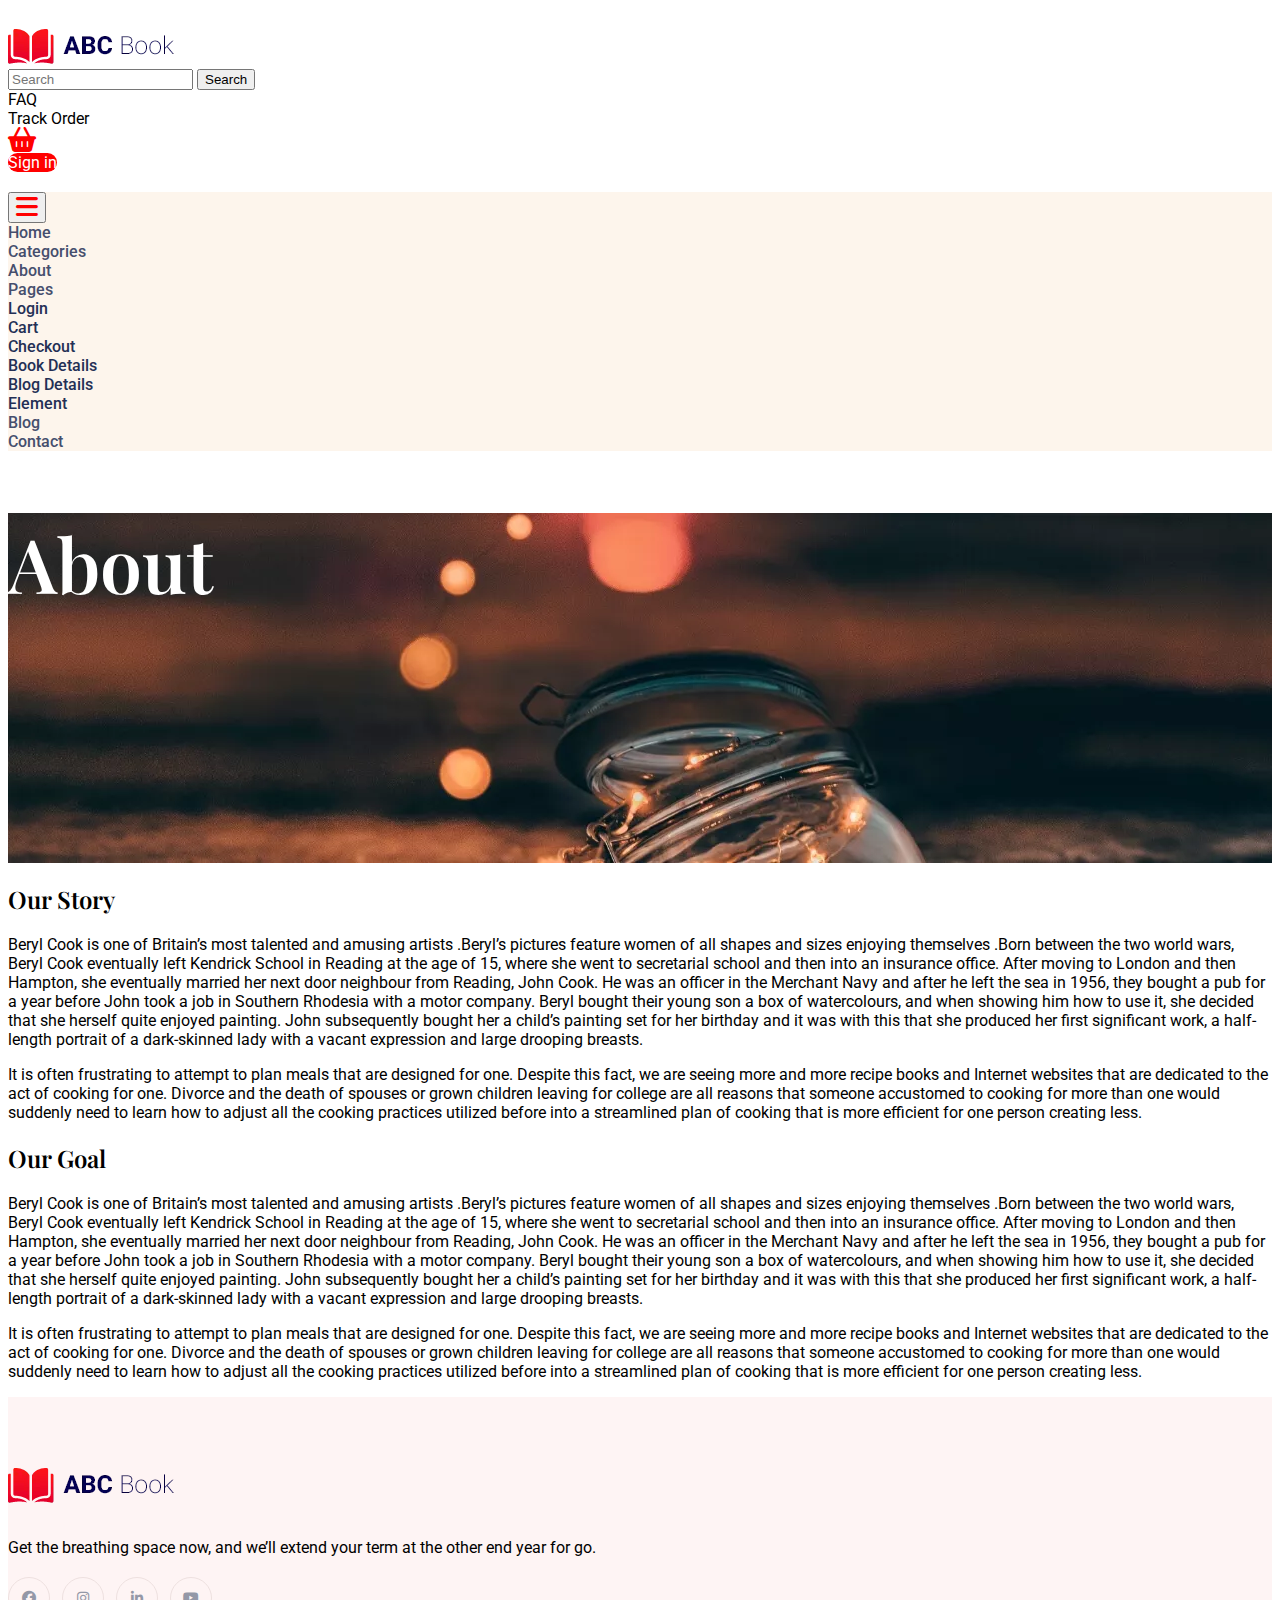
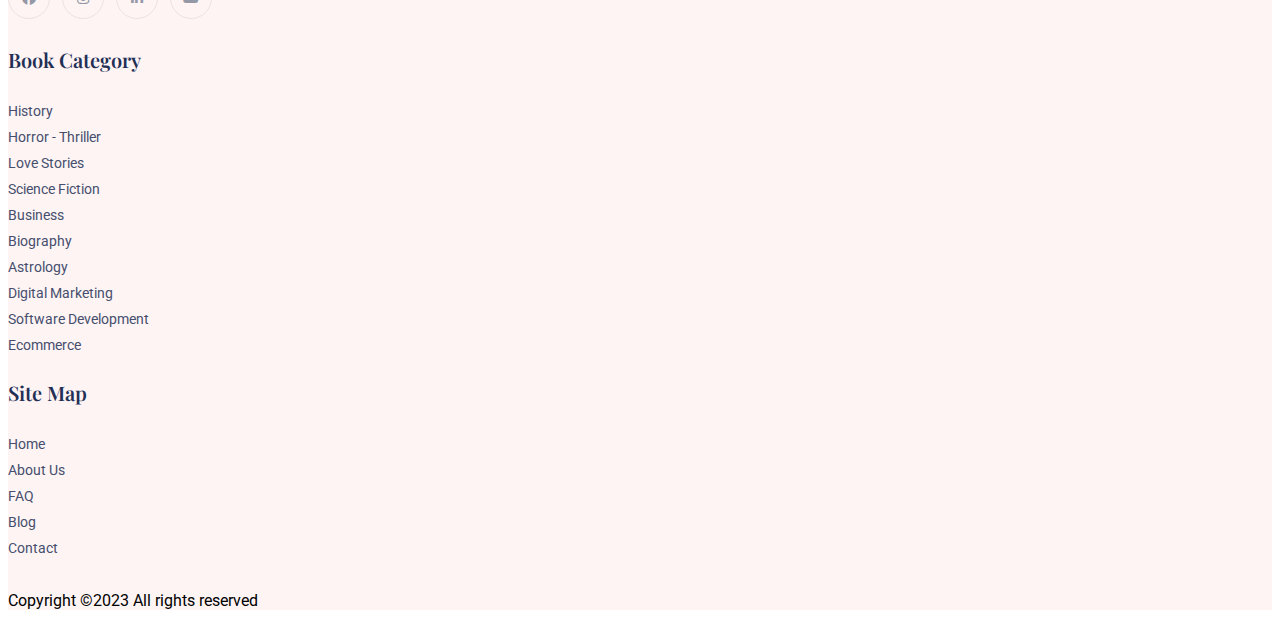
<file: about.html>
<!DOCTYPE html>
<html lang="en">
<head>
    <meta charset="UTF-8">
    <meta name="viewport" content="width=device-width, initial-scale=1.0">
    <link href="https://cdn.jsdelivr.net/npm/bootstrap@5.3.1/dist/css/bootstrap.min.css" rel="stylesheet" integrity="sha384-4bw+/aepP/YC94hEpVNVgiZdgIC5+VKNBQNGCHeKRQN+PtmoHDEXuppvnDJzQIu9" crossorigin="anonymous">
    <link rel="stylesheet" href="https://cdnjs.cloudflare.com/ajax/libs/font-awesome/6.4.0/css/all.min.css">
    <link rel="preconnect" href="https://fonts.googleapis.com">
    <link rel="preconnect" href="https://fonts.gstatic.com" crossorigin>
    <link href="https://fonts.googleapis.com/css2?family=Playfair+Display&display=swap" rel="stylesheet">
    <link href="https://fonts.googleapis.com/css2?family=Playfair+Display&family=Roboto:wght@300&display=swap" rel="stylesheet">
    <link rel="stylesheet" href="https://cdn.jsdelivr.net/npm/swiper@10/swiper-bundle.min.css">
    <link rel="stylesheet" href="https://cdnjs.cloudflare.com/ajax/libs/animate.css/4.1.1/animate.min.css">
    <link rel="stylesheet" href="style.css">
    <link rel="stylesheet" href="about-style.css">
    <title>About</title>
</head>
<body>
    <header>
        <div class="container">
            <div class="row align-items-center header-top">
                <div class="col-xl-4">
                    <div class="logo">
                        <a href="index.html"><img src="img/logo.png.webp"></a>
                    </div>
                </div>
                <div class="col-xl-4">
                    <div class="form">
                        <form class="d-flex" role="search">
                            <input class="form-control me-2" type="search" placeholder="Search" aria-label="Search">
                            <button class="btn btn-outline-success" type="submit">Search</button>
                        </form>
                    </div>
                </div>
                <div class="col-xl-4">
                    <div class="header-right">
                        <ul class="d-flex align-items-center justify-content-end">
                            <li><a href="#">FAQ</a></li>
                            <li><a href="#">Track Order</a></li>
                            <li><a href="#"><i class="fa-solid fa-basket-shopping nav-icon"></i></a></li>
                            <li><a class='btn my-btn' href="login.html">Sign in</a></li>
                        </ul>
                    </div>
                </div>
            </div>
        </div>
        <nav class="navbar navbar-expand-lg bg-body-tertiary nav-bg">
            <div class="container">
                <button class="navbar-toggler" type="button" data-bs-toggle="collapse" data-bs-target="#navbarSupportedContent" aria-controls="navbarSupportedContent" aria-expanded="false" aria-label="Toggle navigation">
                    <span><i class="fa-solid fa-bars nav-icon"></i></span>
                </button>
                <div class="collapse navbar-collapse" id="navbarSupportedContent">
                    <ul class="navbar-nav me-auto mb-lg-0 nav-color">
                        <li class="nav-item">
                            <a class="nav-link" href="index.html">Home</a>
                        </li>
                        <li class="nav-item">
                            <a class="nav-link" href="categories.html">Categories</a>
                        </li>
                        <li class="nav-item">
                            <a class="nav-link" href="#">About</a>
                        </li>
                        <li class="nav-item dropdown">
                            <a class="nav-link dropdown-toggle" href="#" role="button" data-bs-toggle="dropdown" aria-expanded="false">
                                Pages
                            </a>
                            <ul class="dropdown-menu">
                                <li><a class="dropdown-item" href="login.html">Login</a></li>
                                <li><a class="dropdown-item" href="cart.html">Cart</a></li>
                                <li><a class="dropdown-item" href="#">Checkout</a></li>
                                <li><a class="dropdown-item" href="#">Book Details</a></li>
                                <li><a class="dropdown-item" href="#">Blog Details</a></li>
                                <li><a class="dropdown-item" href="#">Element</a></li>
                            </ul>
                        </li>
                        <li class="nav-item">
                            <a class="nav-link" href="#">Blog</a>
                        </li>
                        <li class="nav-item">
                            <a class="nav-link" href="#">Contact</a>
                        </li>
                    </ul>
                </div>
            </div>
        </nav>
    </header>
    <main>
        <div class="container">
            <div class="row">
                <div class="col-xl-12">
                    <div class="about-area d-flex justify-content-center align-items-center">
                        <div class="about-caption">
                            <h2>About</h2>
                        </div>
                    </div>
                </div>
            </div>
        </div>
        <section class="about mt-5">
            <div class="container">
                <div class="row">
                    <div class="offset-xl-1 col-xl-12">
                        <h2 class="about-title">Our Story</h2>
                    </div>
                    <div class="offset-xl-1 col-xl-9">
                        <p>Beryl Cook is one of Britain’s most talented and amusing artists .Beryl’s pictures feature women of all shapes and sizes enjoying themselves .Born between the two world wars, Beryl Cook eventually left Kendrick School in Reading at the age of 15, where she went to secretarial school and then into an insurance office. After moving to London and then Hampton, she eventually married her next door neighbour from Reading, John Cook. He was an officer in the Merchant Navy and after he left the sea in 1956, they bought a pub for a year before John took a job in Southern Rhodesia with a motor company. Beryl bought their young son a box of watercolours, and when showing him how to use it, she decided that she herself quite enjoyed painting. John subsequently bought her a child’s painting set for her birthday and it was with this that she produced her first significant work, a half-length portrait of a dark-skinned lady with a vacant expression and large drooping breasts.</p>
                        <p>It is often frustrating to attempt to plan meals that are designed for one. Despite this fact, we are seeing more and more recipe books and Internet websites that are dedicated to the act of cooking for one. Divorce and the death of spouses or grown children leaving for college are all reasons that someone accustomed to cooking for more than one would suddenly need to learn how to adjust all the cooking practices utilized before into a streamlined plan of cooking that is more efficient for one person creating less.</p>
                    </div>
                </div>
                <div class="row">
                    <div class="offset-xl-1 col-xl-12">
                        <h2 class="about-title">Our Goal</h2>
                    </div>
                    <div class="offset-xl-1 col-xl-9">
                        <p>Beryl Cook is one of Britain’s most talented and amusing artists .Beryl’s pictures feature women of all shapes and sizes enjoying themselves .Born between the two world wars, Beryl Cook eventually left Kendrick School in Reading at the age of 15, where she went to secretarial school and then into an insurance office. After moving to London and then Hampton, she eventually married her next door neighbour from Reading, John Cook. He was an officer in the Merchant Navy and after he left the sea in 1956, they bought a pub for a year before John took a job in Southern Rhodesia with a motor company. Beryl bought their young son a box of watercolours, and when showing him how to use it, she decided that she herself quite enjoyed painting. John subsequently bought her a child’s painting set for her birthday and it was with this that she produced her first significant work, a half-length portrait of a dark-skinned lady with a vacant expression and large drooping breasts.</p>
                        <p>It is often frustrating to attempt to plan meals that are designed for one. Despite this fact, we are seeing more and more recipe books and Internet websites that are dedicated to the act of cooking for one. Divorce and the death of spouses or grown children leaving for college are all reasons that someone accustomed to cooking for more than one would suddenly need to learn how to adjust all the cooking practices utilized before into a streamlined plan of cooking that is more efficient for one person creating less.</p>
                    </div>
                </div>
            </div>
        </section>
    </main>
    <footer>
        <div class="footer-bg">
            <div class="footer-area">
                <div class="container">
                    <div class="row justify-content-between">
                        <div class="col-xl-4">
                            <div class="footer-left">
                                <div class="footer-logo">
                                    <a href="index.html">
                                        <img src="img/logo2_footer.png.webp">
                                    </a>
                                </div>
                                <div class="footer-title">
                                    <p>Get the breathing space now, and we’ll extend your term at the other end year for go.</p>
                                </div>
                                <div class="footer-social">
                                    <a href="#">
                                        <i class="fab fa-facebook"></i>
                                    </a>
                                    <a href="#">
                                        <i class="fab fa-instagram"></i>
                                    </a>
                                    <a href="#">
                                        <i class="fab fa-linkedin-in"></i>
                                    </a>
                                    <a href="#">
                                        <i class="fab fa-youtube"></i>
                                    </a>
                                </div>
                            </div>
                        </div>
                        <div class="col-xl-5">
                            <div class="footer-middle">
                                <div class="book-category">
                                    <h4 class="text-center">Book Category</h4>
                                    <div class="d-flex justify-content-around align-items-center book-li">
                                        <ul class="book-list text-left text-sm-center">
                                            <a href="#">
                                                <li>
                                                    History
                                                </li>
                                            </a>
                                            <a href="#">
                                                <li>
                                                    Horror - Thriller
                                                </li>
                                            </a>
                                            <a href="#">
                                                <li>
                                                    Love Stories
                                                </li>
                                            </a>
                                            <a href="#">
                                                <li>
                                                    Science Fiction
                                                </li>
                                            </a>
                                            <a href="#">
                                                <li>
                                                    Business
                                                </li>
                                            </a>
                                        </ul>
                                        <ul class="book-list text-center">
                                            <a href="#">
                                                <li>
                                                    Biography
                                                </li>
                                            </a>
                                            <a href="#">
                                                <li>
                                                    Astrology
                                                </li>
                                            </a>
                                            <a href="#">
                                                <li>
                                                    Digital Marketing
                                                </li>
                                            </a>
                                            <a href="#">
                                                <li>
                                                    Software Development
                                                </li>
                                            </a>
                                            <a href="#">
                                                <li>
                                                    Ecommerce
                                                </li>
                                            </a>
                                        </ul>
                                    </div>
                                </div>
                            </div>
                        </div>
                        <div class="col-xl-3">
                            <div class="footer-right">
                                <div class="site-map">
                                    <h4 class="text-center">Site Map</h4>
                                    <div class="site-map-nav d-flex justify-content-center align-items-center">
                                        <ul class="site-map-list text-center">
                                            <a href="#">
                                                <li>
                                                    Home
                                                </li>
                                            </a>
                                            <a href="#">
                                                <li>
                                                    About Us
                                                </li>
                                            </a>
                                            <a href="#">
                                                <li>
                                                    FAQ
                                                </li>
                                            </a>
                                            <a href="#">
                                                <li>
                                                    Blog
                                                </li>
                                            </a>
                                            <a href="#">
                                                <li>
                                                    Contact
                                                </li>
                                            </a>
                                        </ul>
                                    </div>
                                </div>
                            </div>
                        </div>
                    </div>
                    <div class="row align-items-center text-center copyright">
                        <div class="col-xl-12">
                            <div>
                                Copyright ©2023 All rights reserved
                            </div>
                        </div>
                    </div>
                </div>
            </div>
        </div>
    </footer>
    <div class="upward">
        <i class="fa-solid fa-circle-arrow-up"></i>
    </div>
<script src="https://cdnjs.cloudflare.com/ajax/libs/jquery/3.7.0/jquery.min.js" integrity="sha512-3gJwYpMe3QewGELv8k/BX9vcqhryRdzRMxVfq6ngyWXwo03GFEzjsUm8Q7RZcHPHksttq7/GFoxjCVUjkjvPdw==" crossorigin="anonymous" referrerpolicy="no-referrer"></script>
<script src="https://cdn.jsdelivr.net/npm/bootstrap@5.3.1/dist/js/bootstrap.bundle.min.js" integrity="sha384-HwwvtgBNo3bZJJLYd8oVXjrBZt8cqVSpeBNS5n7C8IVInixGAoxmnlMuBnhbgrkm" crossorigin="anonymous"></script>
<script src="https://cdn.jsdelivr.net/npm/swiper@10/swiper-bundle.min.js"></script>
<script src="swiper.js"></script>
<script src="upward.js"></script>
</body>
</html>
</file>
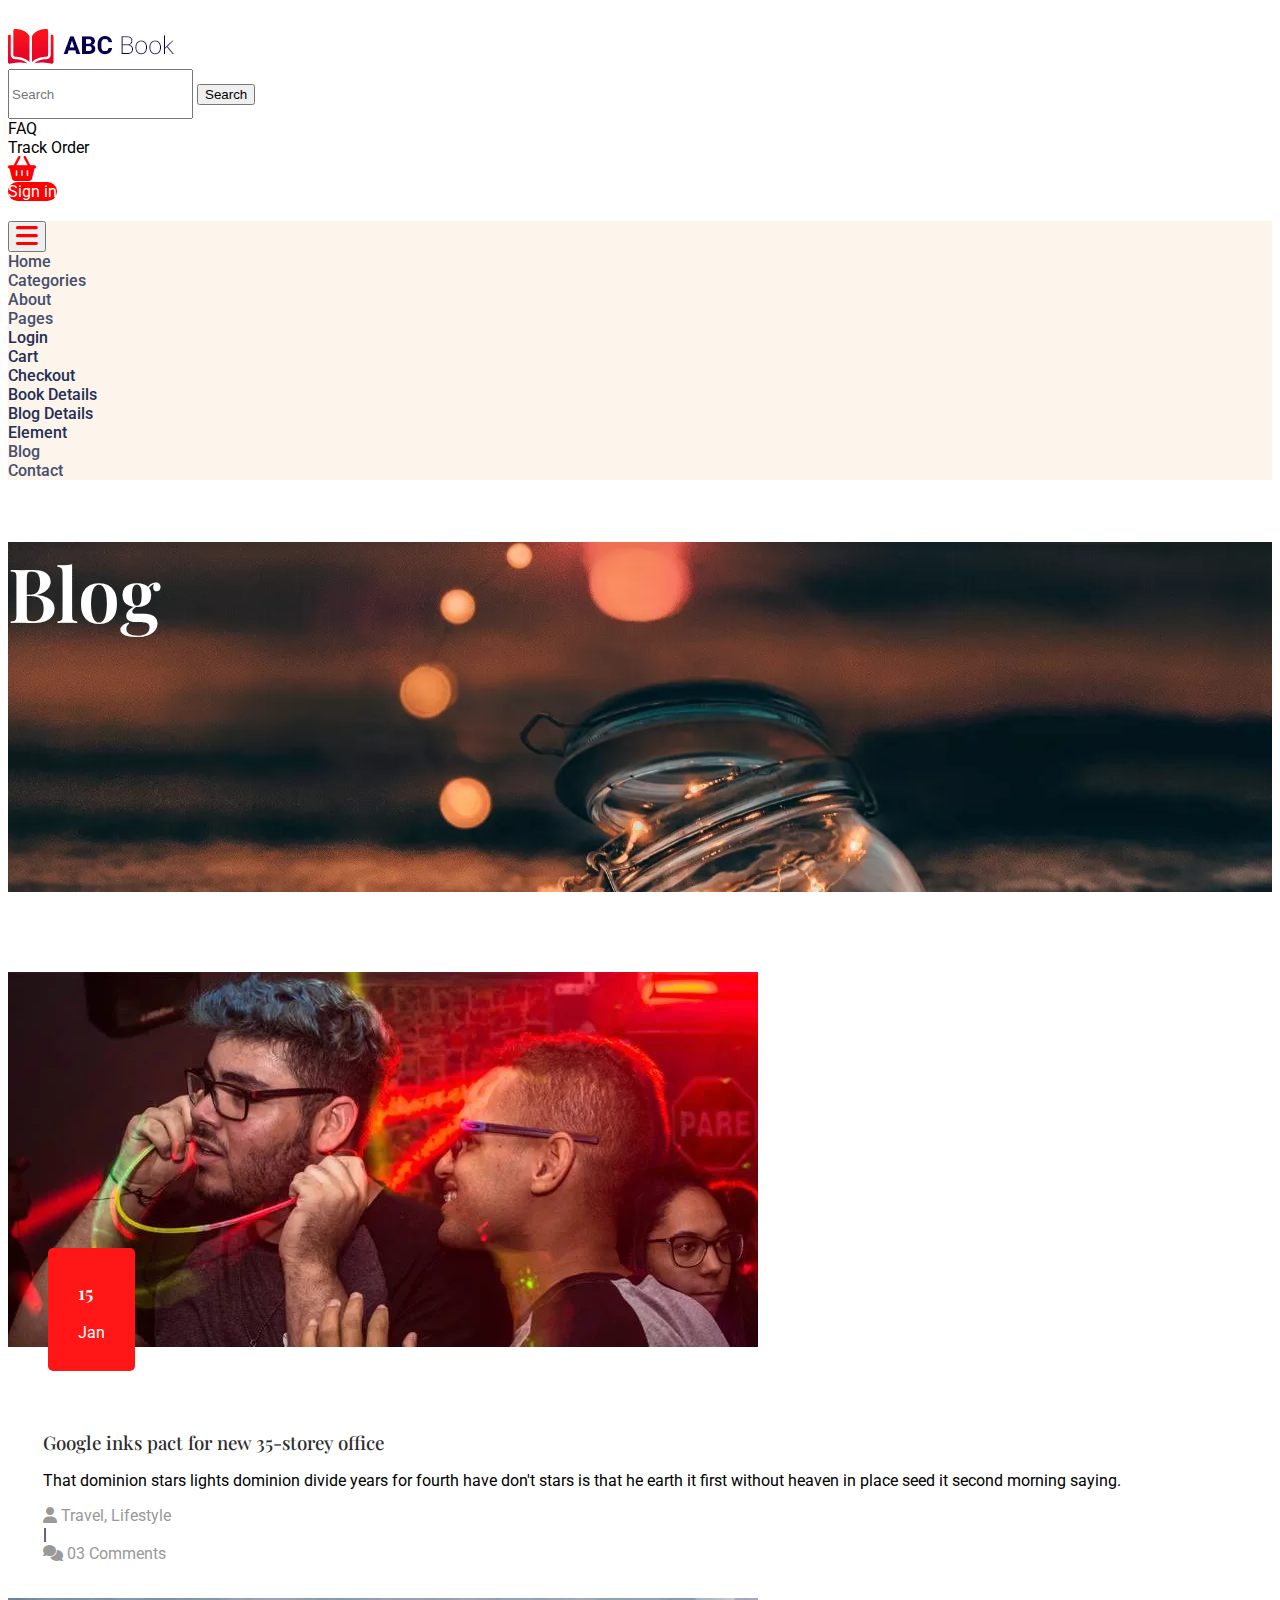
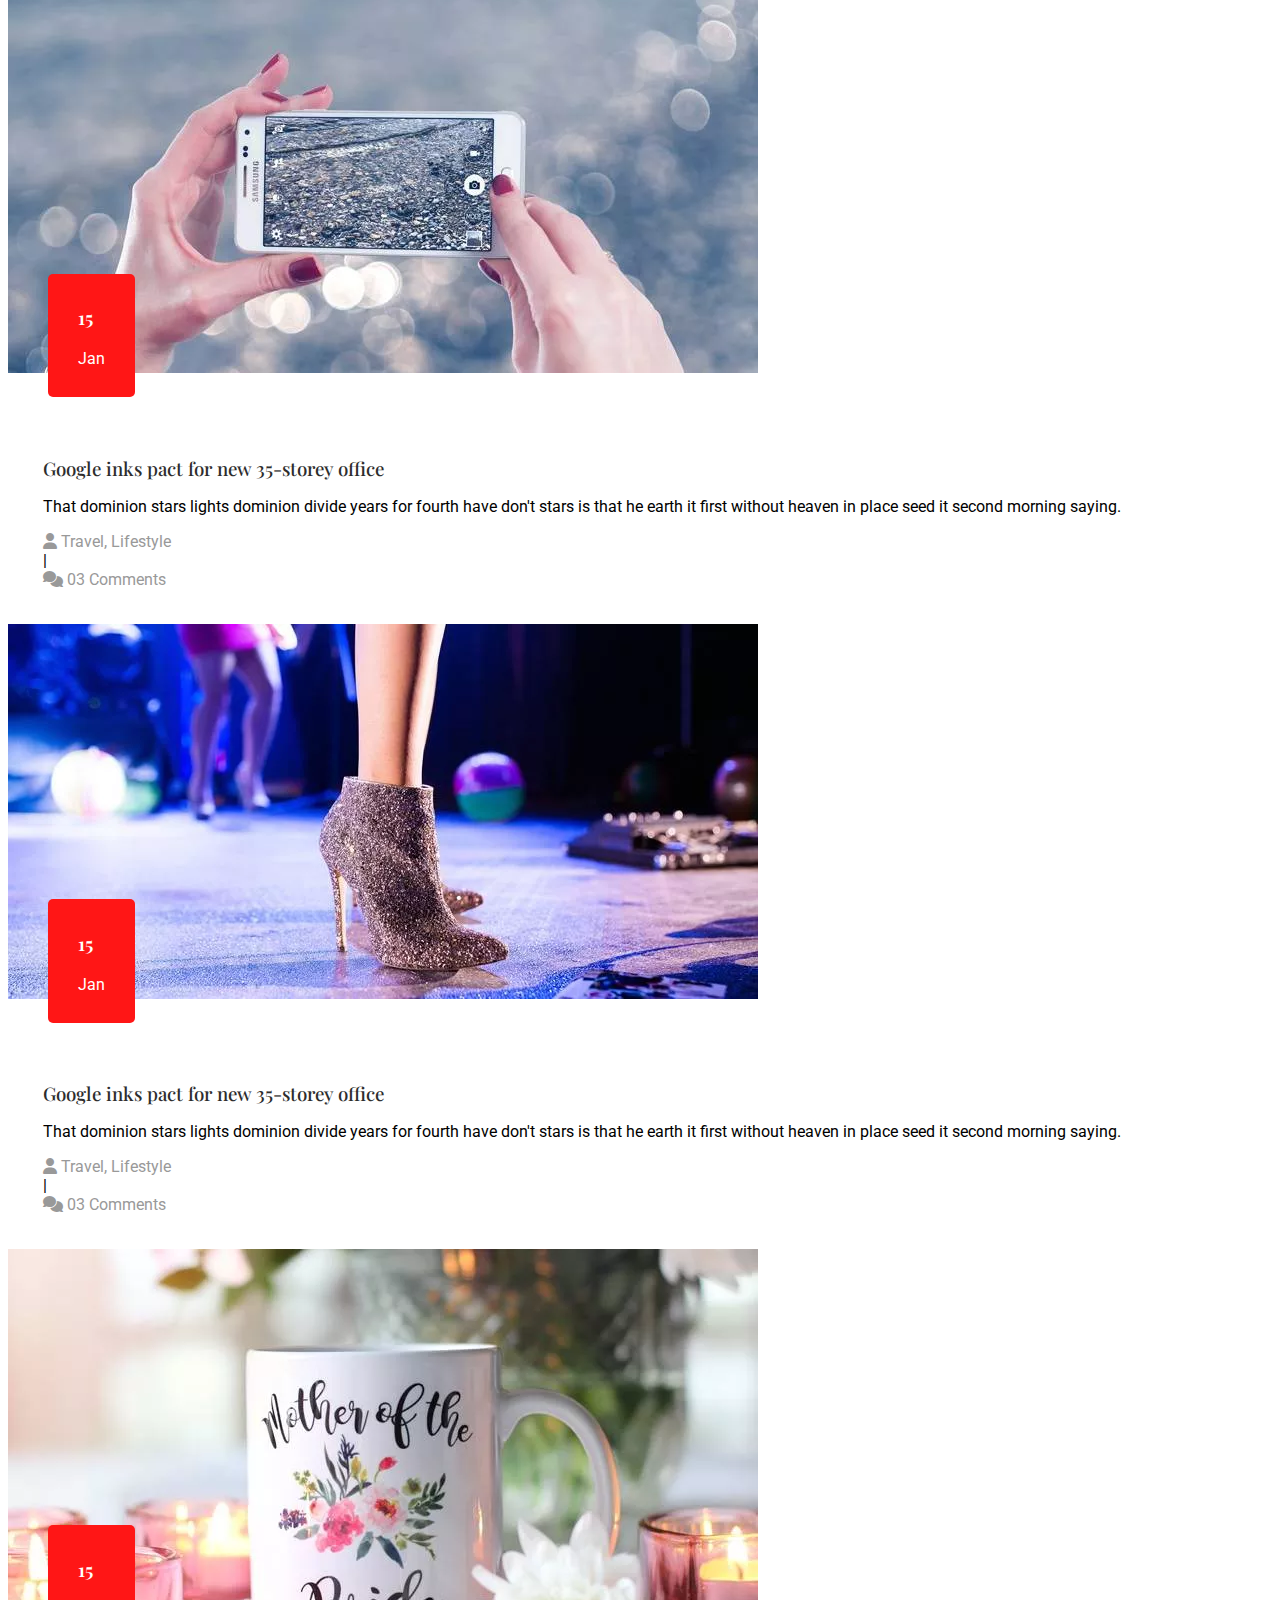
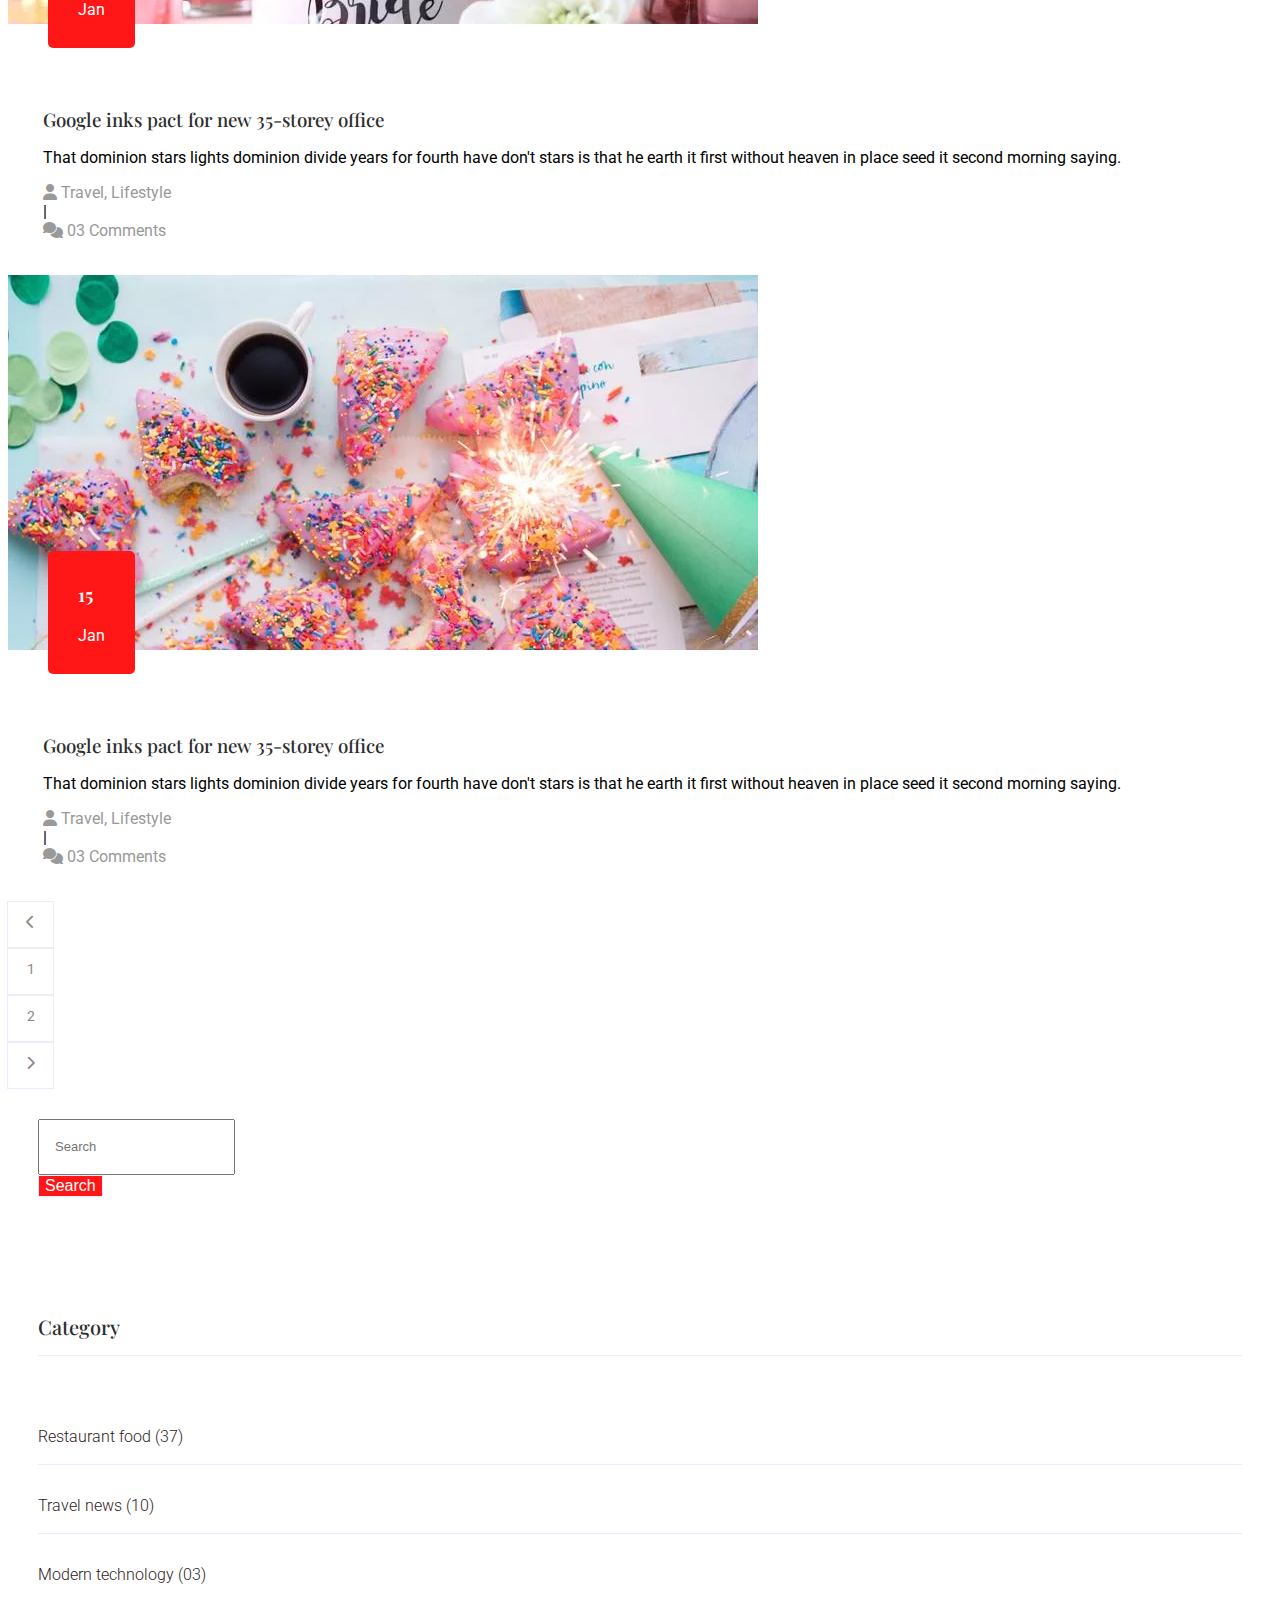
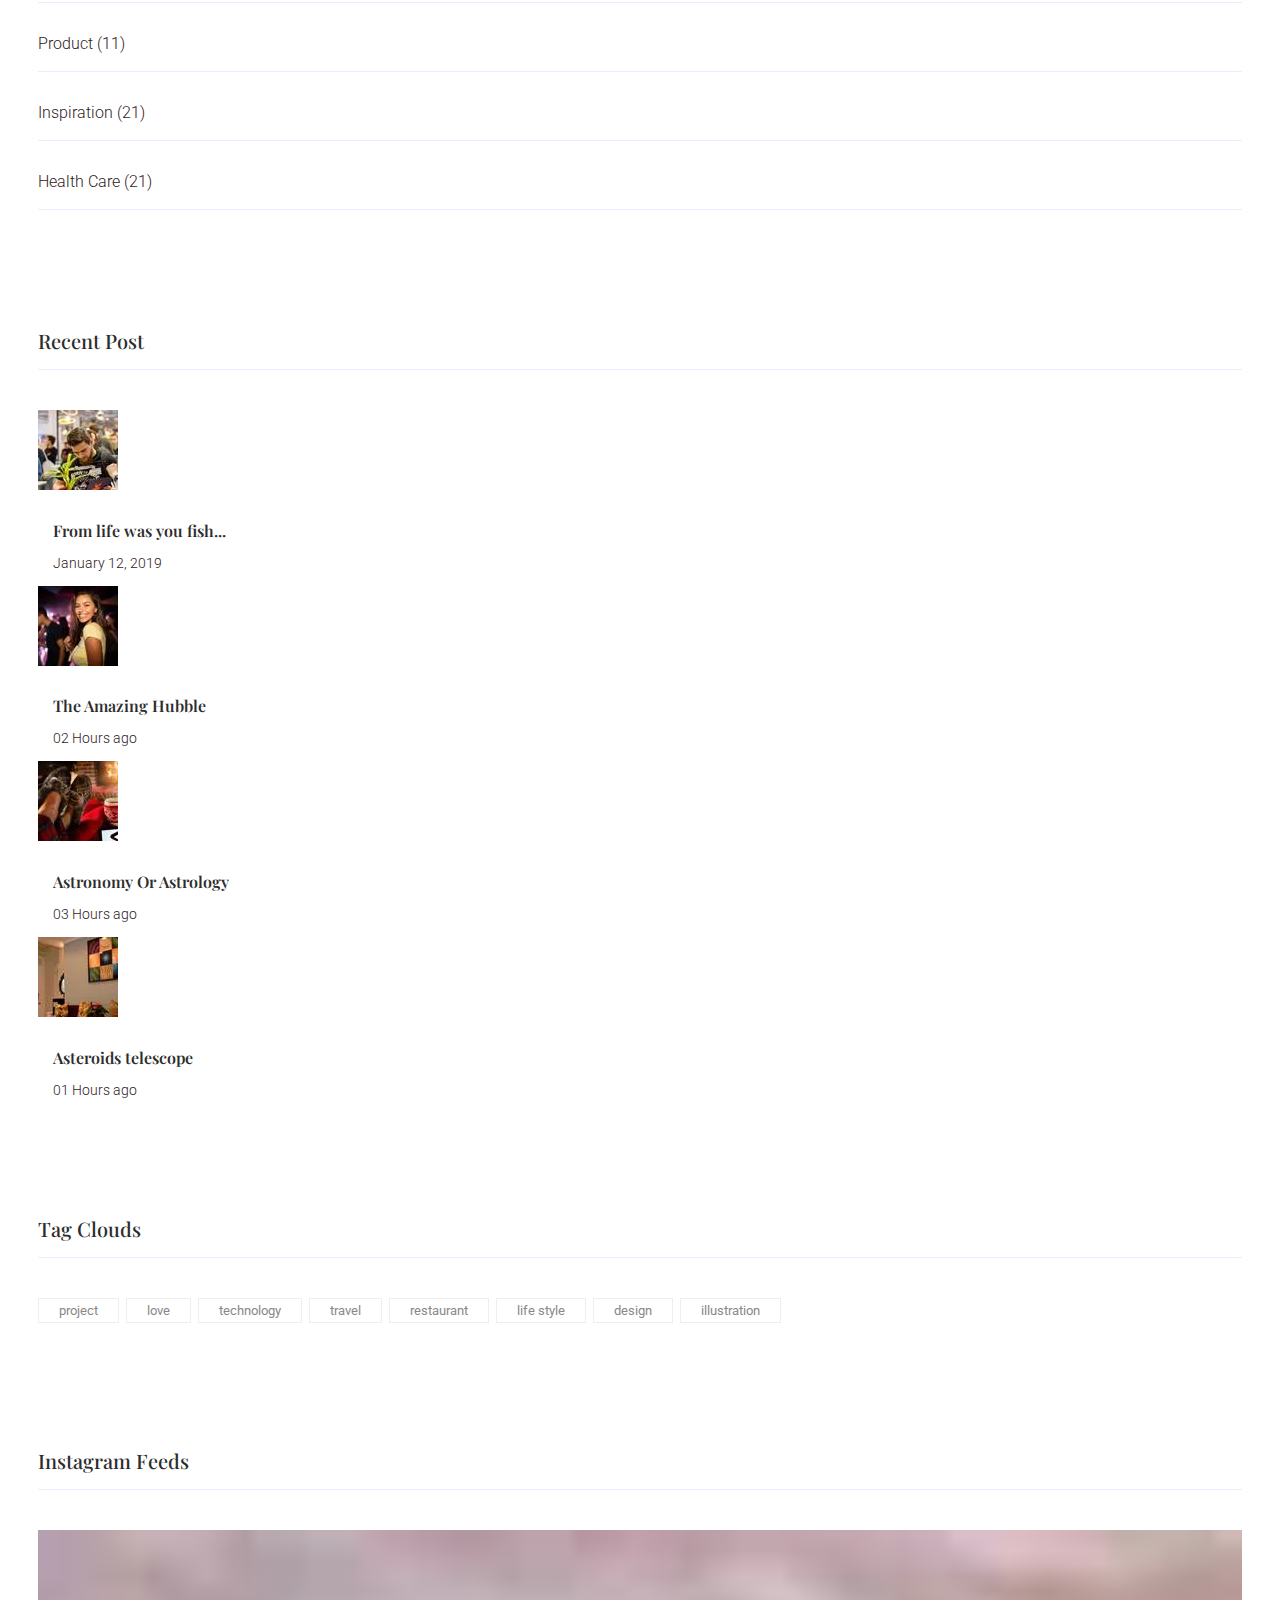
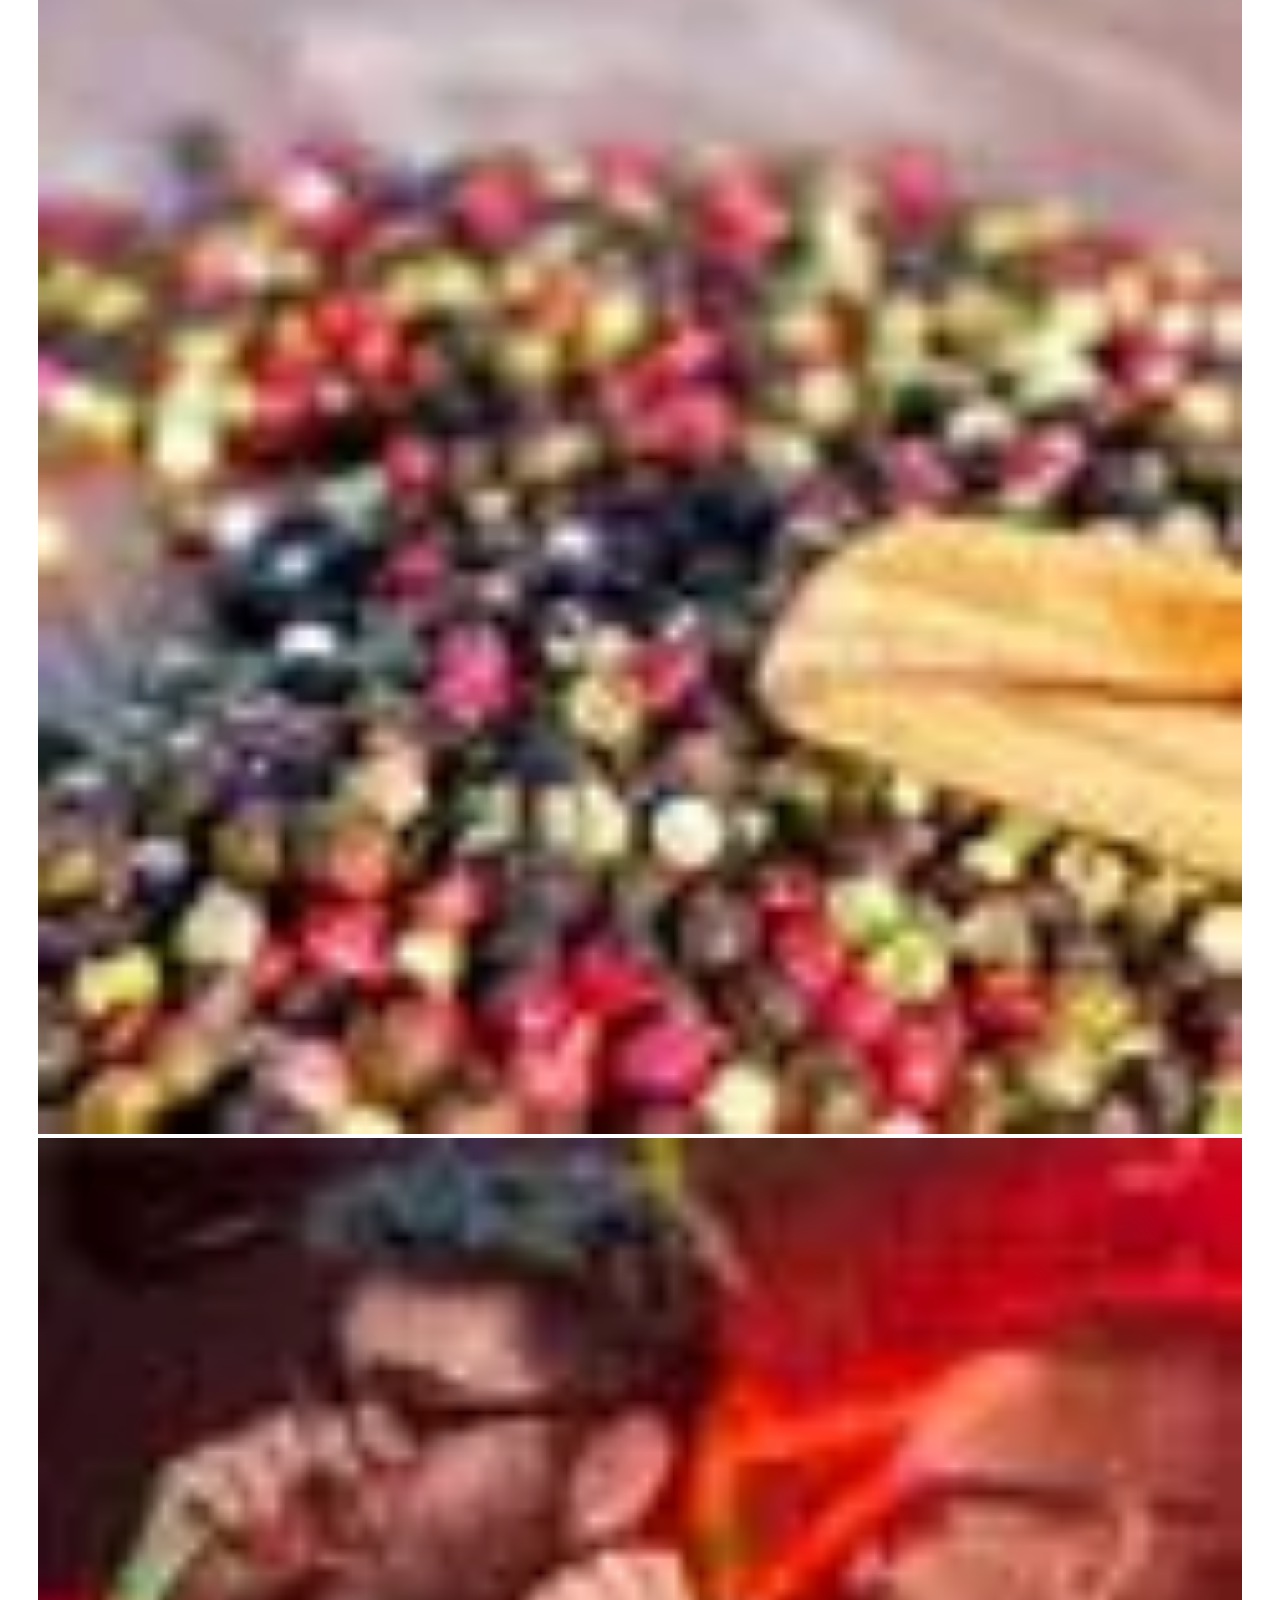
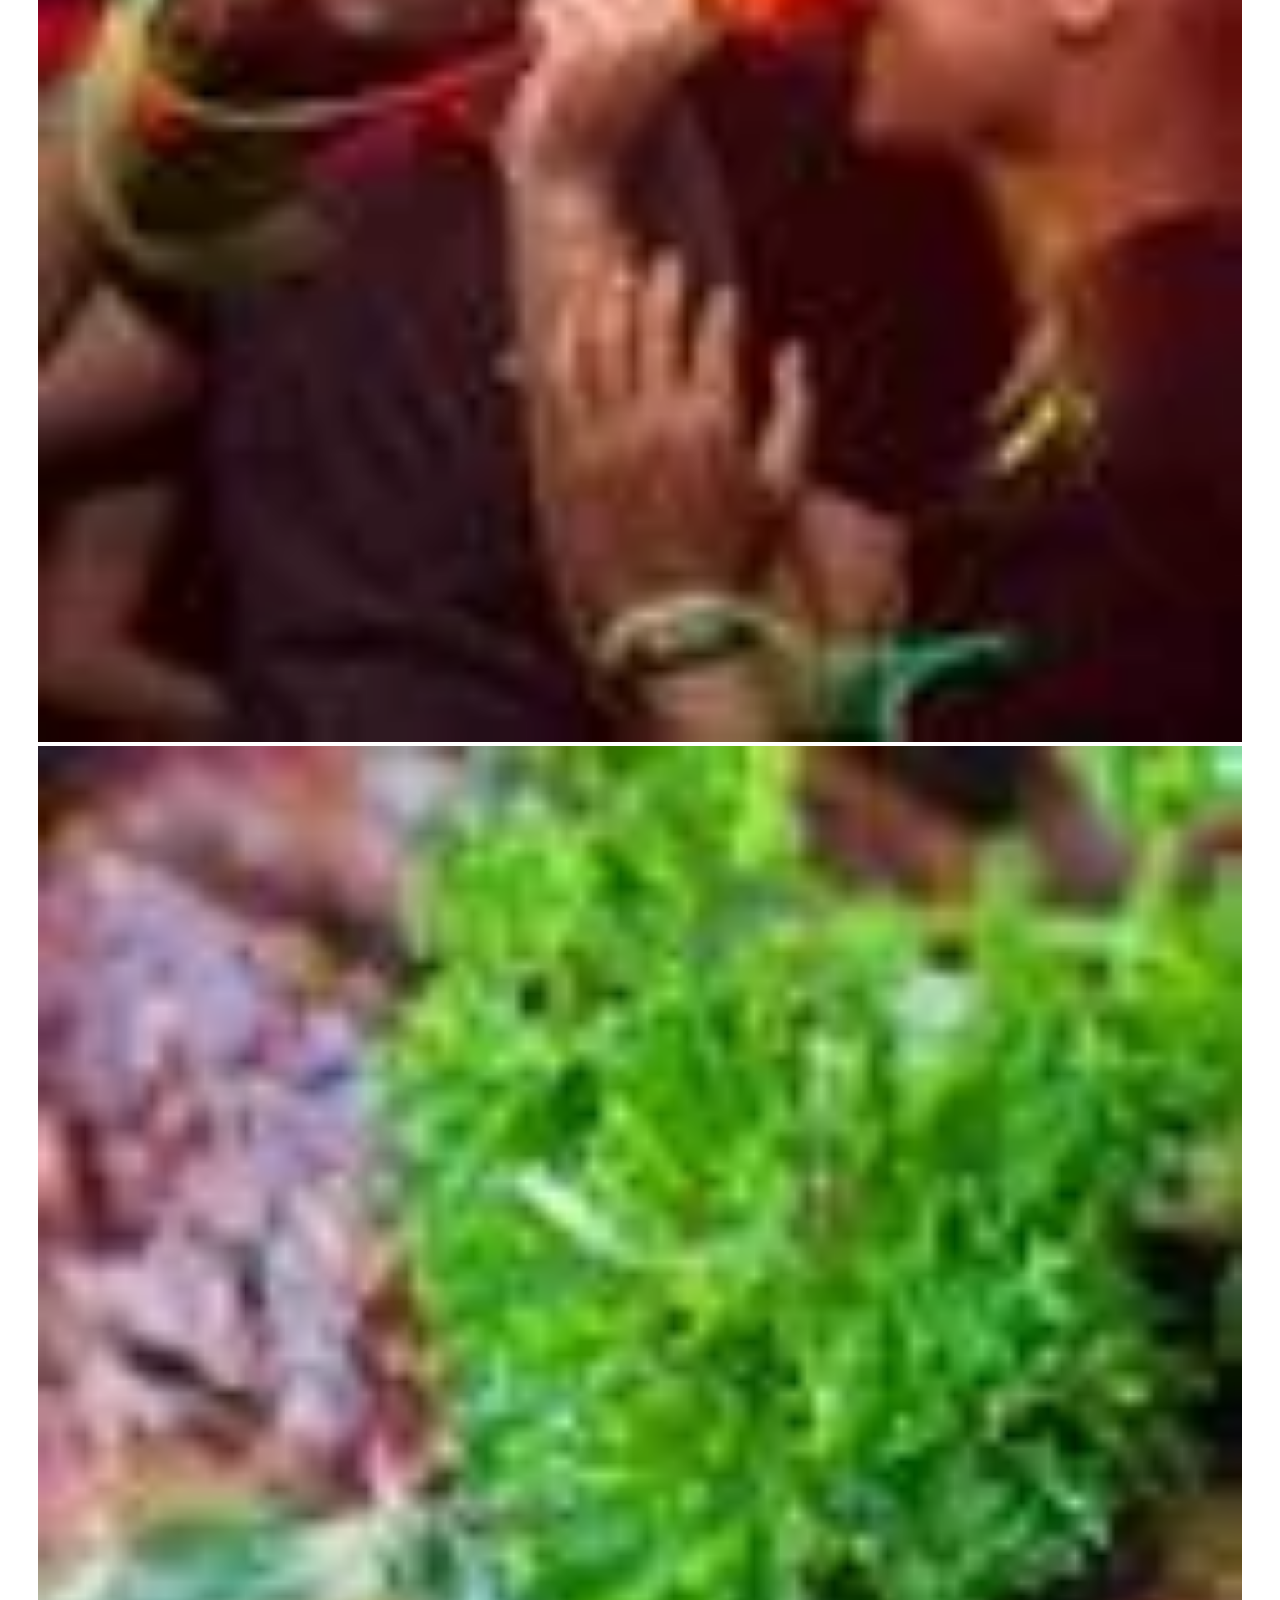
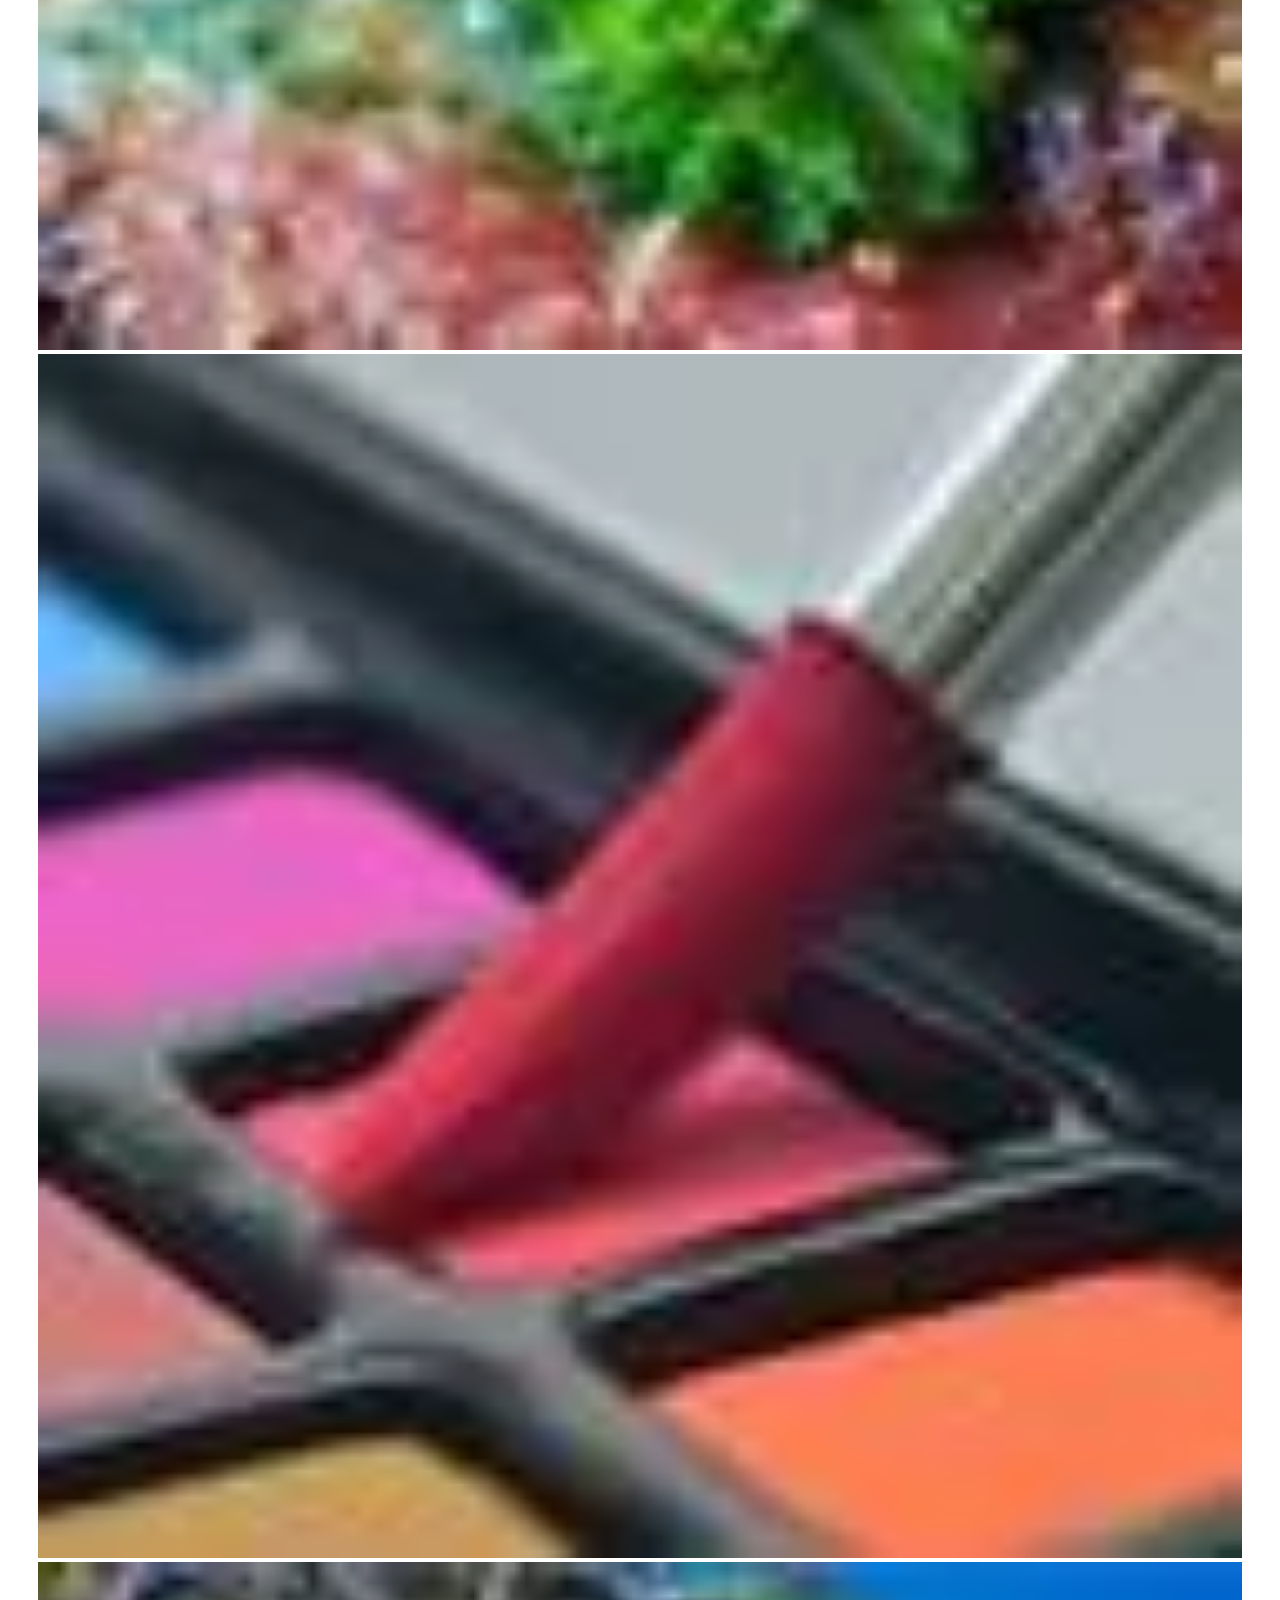
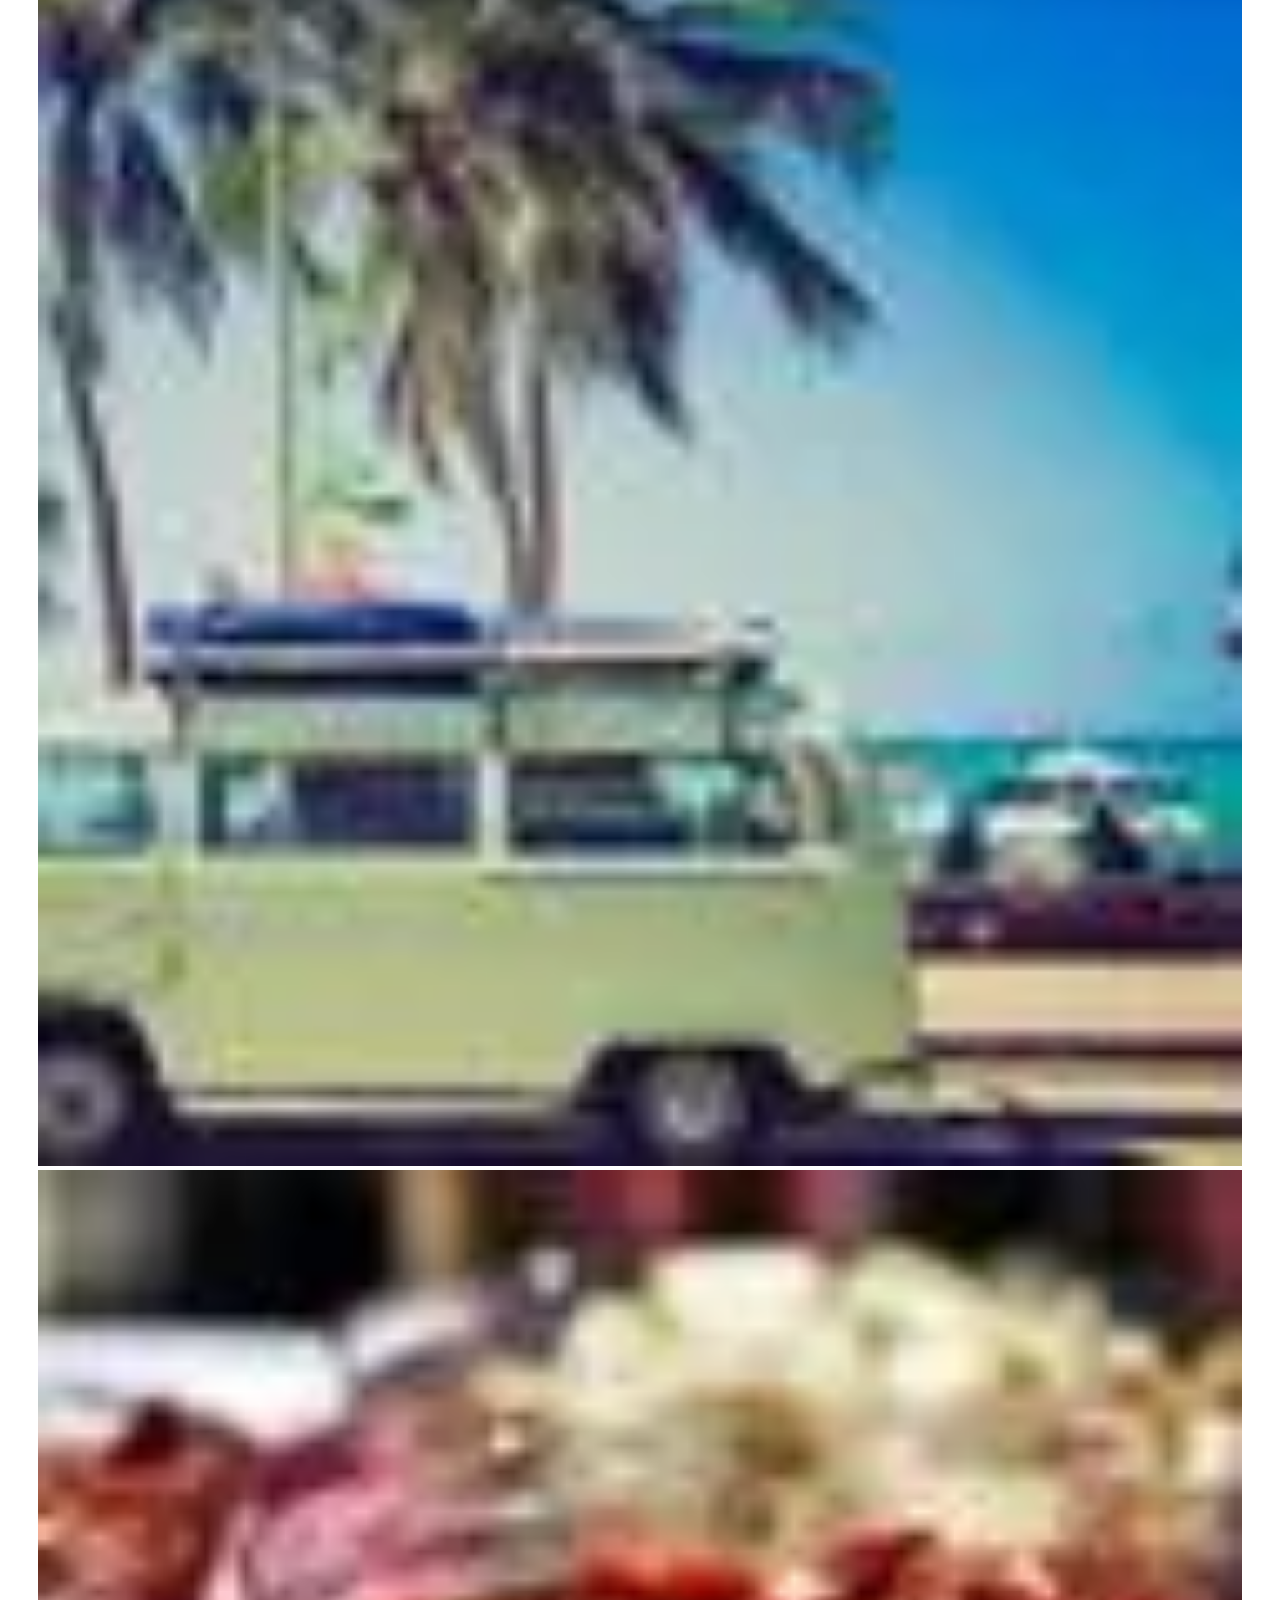
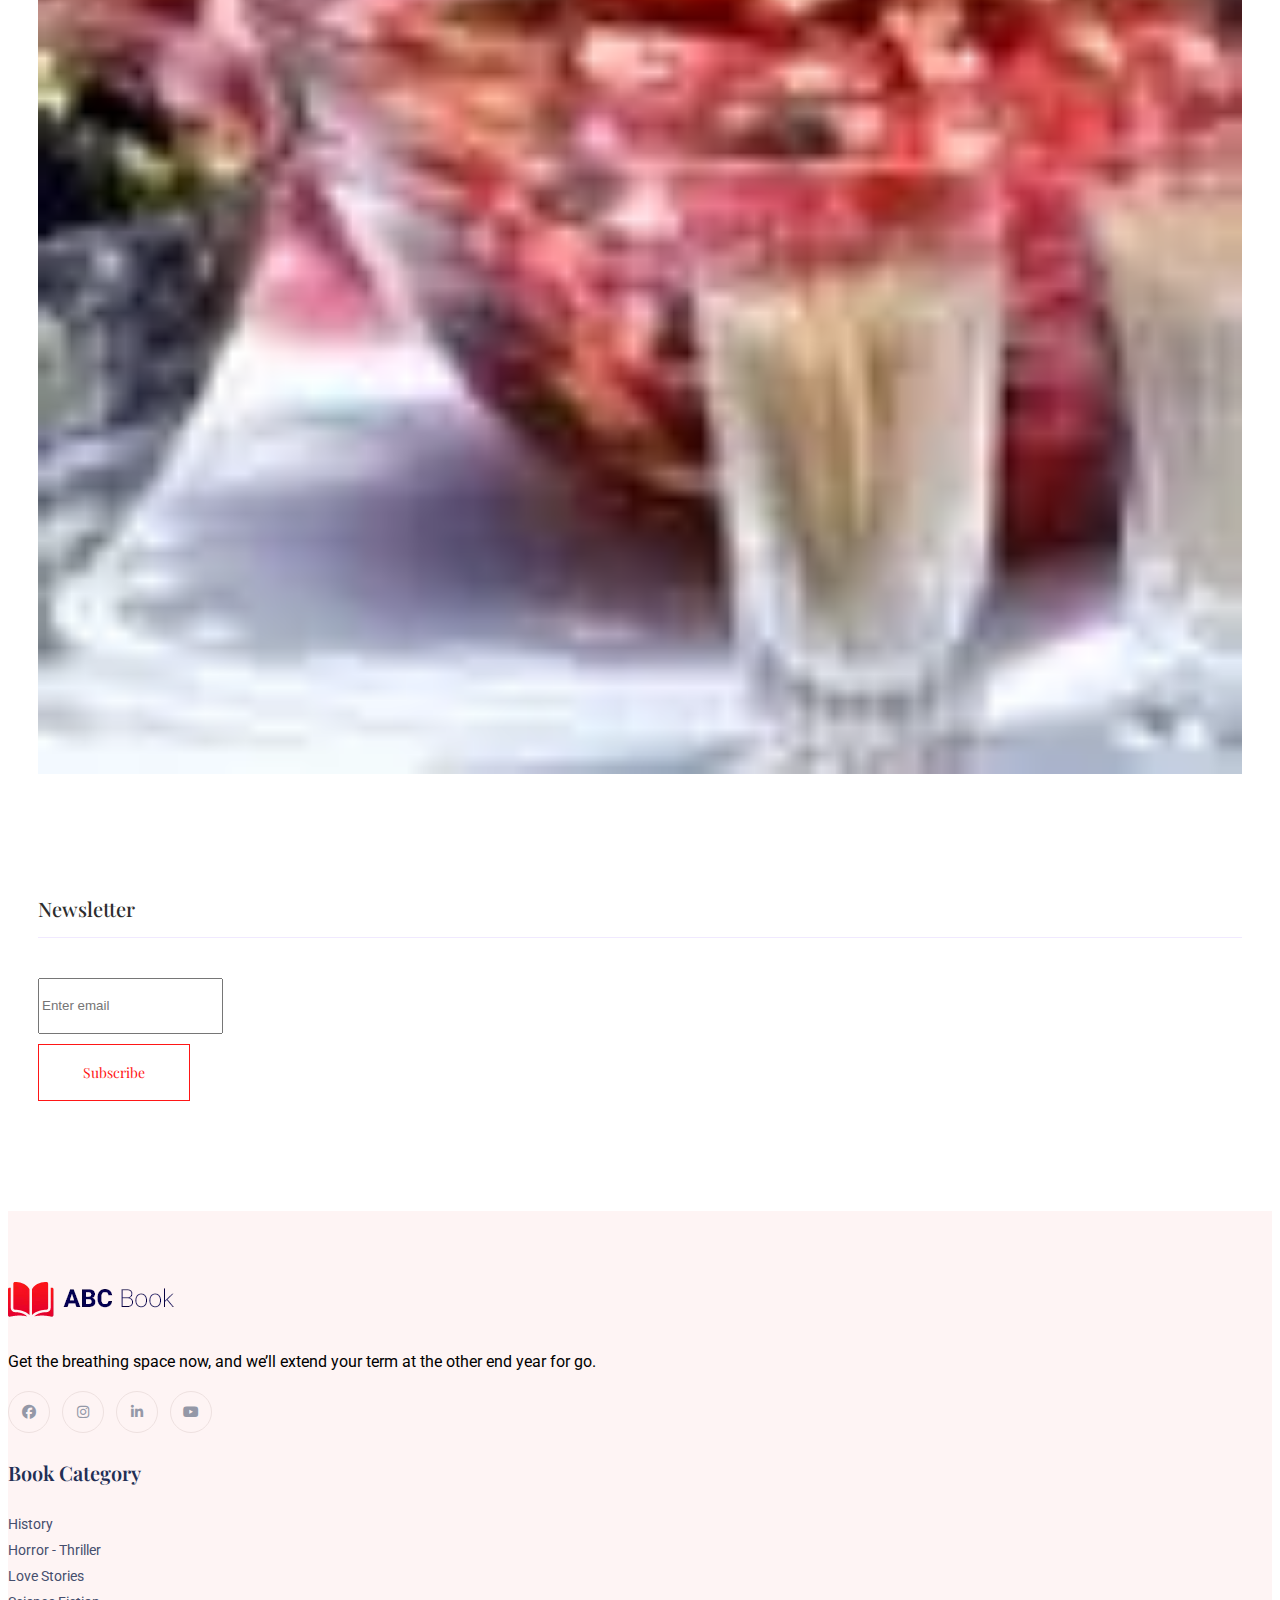
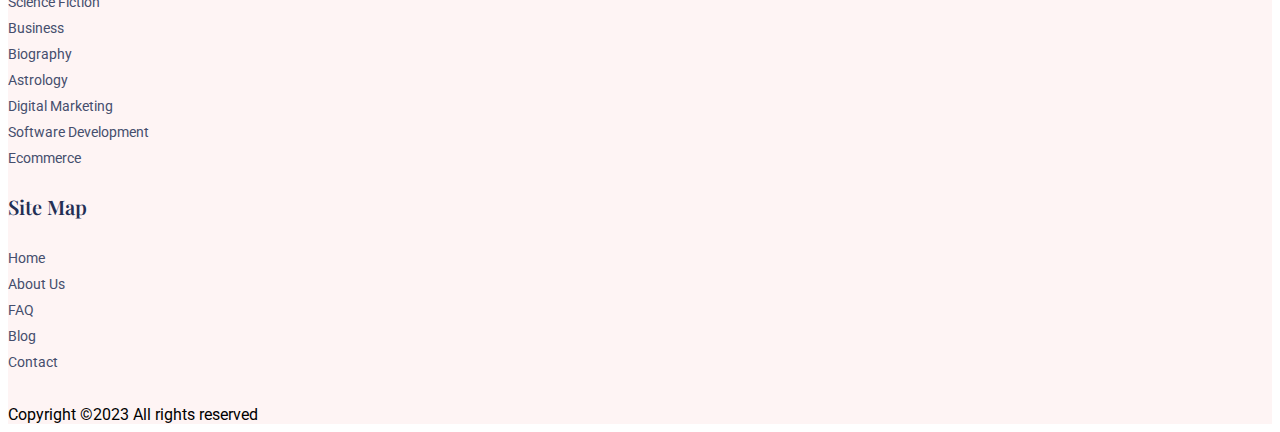
<file: blog.html>
<!DOCTYPE html>
<html lang="en">
<head>
    <meta charset="UTF-8">
    <meta name="viewport" content="width=device-width, initial-scale=1.0">
    <link href="https://cdn.jsdelivr.net/npm/bootstrap@5.3.1/dist/css/bootstrap.min.css" rel="stylesheet" integrity="sha384-4bw+/aepP/YC94hEpVNVgiZdgIC5+VKNBQNGCHeKRQN+PtmoHDEXuppvnDJzQIu9" crossorigin="anonymous">
    <link rel="stylesheet" href="https://cdnjs.cloudflare.com/ajax/libs/font-awesome/6.4.0/css/all.min.css">
    <link rel="preconnect" href="https://fonts.googleapis.com">
    <link rel="preconnect" href="https://fonts.gstatic.com" crossorigin>
    <link href="https://fonts.googleapis.com/css2?family=Playfair+Display&display=swap" rel="stylesheet">
    <link href="https://fonts.googleapis.com/css2?family=Playfair+Display&family=Roboto:wght@300&display=swap" rel="stylesheet">
    <link rel="stylesheet" href="https://cdn.jsdelivr.net/npm/swiper@10/swiper-bundle.min.css">
    <link rel="stylesheet" href="https://cdnjs.cloudflare.com/ajax/libs/animate.css/4.1.1/animate.min.css">
    <link rel="stylesheet" href="style.css">
    <link rel="stylesheet" href="style-blog.css">
    <title>Blog</title>
</head>
<body>
    <header>
        <div class="container">
            <div class="row align-items-center header-top">
                <div class="col-xl-4">
                    <div class="logo">
                        <a href="index.html"><img src="img/logo.png.webp"></a>
                    </div>
                </div>
                <div class="col-xl-4">
                    <div class="form">
                        <form class="d-flex" role="search">
                            <input class="form-control me-2" type="search" placeholder="Search" aria-label="Search">
                            <button class="btn btn-outline-success" type="submit">Search</button>
                        </form>
                    </div>
                </div>
                <div class="col-xl-4">
                    <div class="header-right">
                        <ul class="d-flex align-items-center justify-content-end">
                            <li><a href="#">FAQ</a></li>
                            <li><a href="#">Track Order</a></li>
                            <li><a href="#"><i class="fa-solid fa-basket-shopping nav-icon"></i></a></li>
                            <li><a class='btn my-btn' href="login.html">Sign in</a></li>
                        </ul>
                    </div>
                </div>
            </div>
        </div>
        <nav class="navbar navbar-expand-lg bg-body-tertiary nav-bg">
            <div class="container">
                <button class="navbar-toggler" type="button" data-bs-toggle="collapse" data-bs-target="#navbarSupportedContent" aria-controls="navbarSupportedContent" aria-expanded="false" aria-label="Toggle navigation">
                    <span><i class="fa-solid fa-bars nav-icon"></i></span>
                </button>
                <div class="collapse navbar-collapse" id="navbarSupportedContent">
                    <ul class="navbar-nav me-auto mb-lg-0 nav-color">
                        <li class="nav-item">
                            <a class="nav-link" href="index.html">Home</a>
                        </li>
                        <li class="nav-item">
                            <a class="nav-link" href="categories.html">Categories</a>
                        </li>
                        <li class="nav-item">
                            <a class="nav-link" href="#">About</a>
                        </li>
                        <li class="nav-item dropdown">
                            <a class="nav-link dropdown-toggle" href="#" role="button" data-bs-toggle="dropdown" aria-expanded="false">
                                Pages
                            </a>
                            <ul class="dropdown-menu">
                                <li><a class="dropdown-item" href="login.html">Login</a></li>
                                <li><a class="dropdown-item" href="cart.html">Cart</a></li>
                                <li><a class="dropdown-item" href="#">Checkout</a></li>
                                <li><a class="dropdown-item" href="#">Book Details</a></li>
                                <li><a class="dropdown-item" href="#">Blog Details</a></li>
                                <li><a class="dropdown-item" href="#">Element</a></li>
                            </ul>
                        </li>
                        <li class="nav-item">
                            <a class="nav-link" href="#">Blog</a>
                        </li>
                        <li class="nav-item">
                            <a class="nav-link" href="#">Contact</a>
                        </li>
                    </ul>
                </div>
            </div>
        </nav>
    </header>
    <main>
        <div class="container">
            <div class="row">
                <div class="col-xl-12">
                    <div class="blog-area d-flex justify-content-center align-items-center">
                        <div class="blog-caption">
                            <h2>Blog</h2>
                        </div>
                    </div>
                </div>
            </div>
        </div>
        <section class="blog-area-section">
            <div class="container">
                <div class="row">
                    <div class="col-lg-8 mb-5">
                        <div class="blog-left">
                            <article class="mb-5">
                                <div class="blog-item-img mb-2">
                                    <img class="w-100" src="img/single_blog_1.jpg.webp">
                                    <a class="blog-item-date" href="blog.html">
                                        <h3>15</h3>
                                        <p>Jan</p>
                                    </a>
                                </div>
                                <div class="blog-details">
                                    <a href="blog.html">
                                        <h3>Google inks pact for new 35-storey office</h3>
                                    </a>
                                    <p>That dominion stars lights dominion divide years for fourth have don't stars is that he earth it first without heaven in place seed it second morning saying.</p>
                                    <div class="blog-info-links d-flex">
                                        <div><a href="#"><i class="fa fa-user"></i>   Travel, Lifestyle</a></div>
                                        <span>|</span>
                                        <div><a href="#"><i class="fa fa-comments"></i>   03 Comments</a></div>
                                    </div>
                                </div>
                            </article>
                            <article class="mb-5">
                                <div class="blog-item-img mb-2">
                                    <img class="w-100" src="img/single_blog_2.jpg.webp">
                                    <a class="blog-item-date" href="blog.html">
                                        <h3>15</h3>
                                        <p>Jan</p>
                                    </a>
                                </div>
                                <div class="blog-details">
                                    <a href="blog.html">
                                        <h3>Google inks pact for new 35-storey office</h3>
                                    </a>
                                    <p>That dominion stars lights dominion divide years for fourth have don't stars is that he earth it first without heaven in place seed it second morning saying.</p>
                                    <div class="blog-info-links d-flex">
                                        <div><a href="#"><i class="fa fa-user"></i>   Travel, Lifestyle</a></div>
                                        <span>|</span>
                                        <div><a href="#"><i class="fa fa-comments"></i>   03 Comments</a></div>
                                    </div>
                                </div>
                            </article>
                            <article class="mb-5">
                                <div class="blog-item-img mb-2">
                                    <img class="w-100" src="img/single_blog_3.jpg.webp">
                                    <a class="blog-item-date" href="blog.html">
                                        <h3>15</h3>
                                        <p>Jan</p>
                                    </a>
                                </div>
                                <div class="blog-details">
                                    <a href="blog.html">
                                        <h3>Google inks pact for new 35-storey office</h3>
                                    </a>
                                    <p>That dominion stars lights dominion divide years for fourth have don't stars is that he earth it first without heaven in place seed it second morning saying.</p>
                                    <div class="blog-info-links d-flex">
                                        <div><a href="#"><i class="fa fa-user"></i>   Travel, Lifestyle</a></div>
                                        <span>|</span>
                                        <div><a href="#"><i class="fa fa-comments"></i>   03 Comments</a></div>
                                    </div>
                                </div>
                            </article>
                            <article class="mb-5">
                                <div class="blog-item-img mb-2">
                                    <img class="w-100" src="img/single_blog_4.jpg.webp">
                                    <a class="blog-item-date" href="blog.html">
                                        <h3>15</h3>
                                        <p>Jan</p>
                                    </a>
                                </div>
                                <div class="blog-details">
                                    <a href="blog.html">
                                        <h3>Google inks pact for new 35-storey office</h3>
                                    </a>
                                    <p>That dominion stars lights dominion divide years for fourth have don't stars is that he earth it first without heaven in place seed it second morning saying.</p>
                                    <div class="blog-info-links d-flex">
                                        <div><a href="#"><i class="fa fa-user"></i>   Travel, Lifestyle</a></div>
                                        <span>|</span>
                                        <div><a href="#"><i class="fa fa-comments"></i>   03 Comments</a></div>
                                    </div>
                                </div>
                            </article>
                            <article class="mb-5">
                                <div class="blog-item-img mb-2">
                                    <img class="w-100" src="img/single_blog_5.jpg.webp">
                                    <a class="blog-item-date" href="blog.html">
                                        <h3>15</h3>
                                        <p>Jan</p>
                                    </a>
                                </div>
                                <div class="blog-details">
                                    <a href="blog.html">
                                        <h3>Google inks pact for new 35-storey office</h3>
                                    </a>
                                    <p>That dominion stars lights dominion divide years for fourth have don't stars is that he earth it first without heaven in place seed it second morning saying.</p>
                                    <div class="blog-info-links d-flex">
                                        <div><a href="#"><i class="fa fa-user"></i>   Travel, Lifestyle</a></div>
                                        <span>|</span>
                                        <div><a href="#"><i class="fa fa-comments"></i>   03 Comments</a></div>
                                    </div>
                                </div>
                            </article>
                            <nav class="blog-pagination d-flex justify-content-center">
                                <ul class="pagination">
                                    <li>
                                        <a class="page-link" href="#">
                                            <i class="fa-solid fa-chevron-left"></i>
                                        </a>
                                    </li>
                                    <li>
                                        <a class="page-link" href="#">1</a>
                                    </li>
                                    <li>
                                        <a class="page-link" href="#">2</a>
                                    </li>
                                    <li>
                                        <a class="page-link" href="#">
                                            <i class="fa-solid fa-chevron-right"></i>
                                        </a>
                                    </li>
                                </ul>
                            </nav>
                        </div>
                    </div>
                    <div class="col-lg-4">
                        <div class="blog-right">
                            <aside class="widget">
                                <form action="#">
                                    <div class="form-group m-0">
                                        <div class="input-group">
                                            <input class="form-control" type="text" placeholder="Search">
                                            <div class="d-flex">
                                                <button type="button" class="boxed-btn2">Search</button>
                                            </div>
                                        </div>
                                    </div>
                                </form>
                            </aside>
                            <aside class="widget">
                                <h4 class="widget-title">Category</h4>
                                <ul class="cat-list">
                                    <li>
                                        <a href="#">
                                            <p>Restaurant food (37)</p>
                                        </a>
                                    </li>
                                    <li>
                                        <a href="#">
                                            <p>Travel news (10)</p>
                                        </a>
                                    </li>
                                    <li>
                                        <a href="#">
                                            <p>Modern technology (03)</p>
                                        </a>
                                    </li>
                                    <li>
                                        <a href="#">
                                            <p>Product (11)</p>
                                        </a>
                                    </li>
                                    <li>
                                        <a href="#">
                                            <p>Inspiration (21)</p>
                                        </a>
                                    </li>
                                    <li>
                                        <a href="#">
                                            <p>Health Care (21)</p>
                                        </a>
                                    </li>
                                </ul>
                            </aside>
                            <aside class="widget">
                                <h4 class="widget-title">Recent Post</h4>
                                <div class="d-flex media post-item">
                                    <img src="img/post_1.jpg.webp" alt="">
                                    <div class="media-body align-self-center">
                                        <a href="#">
                                            <h5>From life was you fish...</h5>
                                            <p>January 12, 2019</p>
                                        </a>
                                    </div>
                                </div>
                                <div class="d-flex media post-item">
                                    <img src="img/post_2.jpg.webp" alt="">
                                    <div class="media-body align-self-center">
                                        <a href="#">
                                            <h5>The Amazing Hubble</h5>
                                            <p>02 Hours ago</p>
                                        </a>
                                    </div>
                                </div>
                                <div class="d-flex media post-item">
                                    <img src="img/post_3.jpg.webp" alt="">
                                    <div class="media-body align-self-center">
                                        <a href="#">
                                            <h5>Astronomy Or Astrology</h5>
                                            <p>03 Hours ago</p>
                                        </a>
                                    </div>
                                </div>
                                <div class="d-flex media post-item">
                                    <img src="img/post_4.jpg.webp" alt="">
                                    <div class="media-body align-self-center">
                                        <a href="#">
                                            <h5>Asteroids telescope</h5>
                                            <p>01 Hours ago</p>
                                        </a>
                                    </div>
                                </div>
                            </aside>
                            <aside class="widget">
                                <h4 class="widget-title">Tag Clouds</h4>
                                <ul class="tag-list">
                                    <li>
                                        <a href="#">project</a>
                                    </li>
                                    <li>
                                        <a href="#">love</a>
                                    </li>
                                    <li>
                                        <a href="#">technology</a>
                                    </li>
                                    <li>
                                        <a href="#">travel</a>
                                    </li>
                                    <li>
                                        <a href="#">restaurant</a>
                                    </li>
                                    <li>
                                        <a href="#">life style</a>
                                    </li>
                                    <li>
                                        <a href="#">design</a>
                                    </li>
                                    <li>
                                        <a href="#">illustration</a>
                                    </li>
                                </ul>
                            </aside>
                            <aside class="widget">
                                <h4 class="widget-title">Instagram Feeds</h4>
                                <ul class="ists-feed-items d-flex flex-wrap">
                                    <li>
                                        <a href="#">
                                            <img src="img/post_5.jpg.webp" alt="">
                                        </a>
                                    </li>
                                    <li>
                                        <a href="#">
                                            <img src="img/post_6.jpg.webp" alt="">
                                        </a>
                                    </li>
                                    <li>
                                        <a href="#">
                                            <img src="img/post_7.jpg.webp" alt="">
                                        </a>
                                    </li>
                                    <li>
                                        <a href="#">
                                            <img src="img/post_8.jpg.webp" alt="">
                                        </a>
                                    </li>
                                    <li>
                                        <a href="#">
                                            <img src="img/post_9.jpg.webp" alt="">
                                        </a>
                                    </li>
                                    <li>
                                        <a href="#">
                                            <img src="img/post_10.jpg.webp" alt="">
                                        </a>
                                    </li>
                                </ul>
                            </aside>
                            <aside class="widget">
                                <h4 class="widget-title">Newsletter</h4>
                                <form action="#">
                                    <div class="form-group">
                                        <input class="form-control" type="email" name="" id="" placeholder="Enter email" required>
                                    </div>
                                    <button class="w-100 boxed-btn" type="submit">Subscribe</button>
                                </form>
                            </aside>
                        </div>
                    </div>
                </div>
            </div>
        </section>
    </main>
    <footer>
        <div class="footer-bg">
            <div class="footer-area">
                <div class="container">
                    <div class="row justify-content-between">
                        <div class="col-xl-4">
                            <div class="footer-left">
                                <div class="footer-logo">
                                    <a href="index.html">
                                        <img src="img/logo2_footer.png.webp">
                                    </a>
                                </div>
                                <div class="footer-title">
                                    <p>Get the breathing space now, and we’ll extend your term at the other end year for go.</p>
                                </div>
                                <div class="footer-social">
                                    <a href="#">
                                        <i class="fab fa-facebook"></i>
                                    </a>
                                    <a href="#">
                                        <i class="fab fa-instagram"></i>
                                    </a>
                                    <a href="#">
                                        <i class="fab fa-linkedin-in"></i>
                                    </a>
                                    <a href="#">
                                        <i class="fab fa-youtube"></i>
                                    </a>
                                </div>
                            </div>
                        </div>
                        <div class="col-xl-5">
                            <div class="footer-middle">
                                <div class="book-category">
                                    <h4 class="text-center">Book Category</h4>
                                    <div class="d-flex justify-content-around align-items-center book-li">
                                        <ul class="book-list text-left text-sm-center">
                                            <a href="#">
                                                <li>
                                                    History
                                                </li>
                                            </a>
                                            <a href="#">
                                                <li>
                                                    Horror - Thriller
                                                </li>
                                            </a>
                                            <a href="#">
                                                <li>
                                                    Love Stories
                                                </li>
                                            </a>
                                            <a href="#">
                                                <li>
                                                    Science Fiction
                                                </li>
                                            </a>
                                            <a href="#">
                                                <li>
                                                    Business
                                                </li>
                                            </a>
                                        </ul>
                                        <ul class="book-list text-center">
                                            <a href="#">
                                                <li>
                                                    Biography
                                                </li>
                                            </a>
                                            <a href="#">
                                                <li>
                                                    Astrology
                                                </li>
                                            </a>
                                            <a href="#">
                                                <li>
                                                    Digital Marketing
                                                </li>
                                            </a>
                                            <a href="#">
                                                <li>
                                                    Software Development
                                                </li>
                                            </a>
                                            <a href="#">
                                                <li>
                                                    Ecommerce
                                                </li>
                                            </a>
                                        </ul>
                                    </div>
                                </div>
                            </div>
                        </div>
                        <div class="col-xl-3">
                            <div class="footer-right">
                                <div class="site-map">
                                    <h4 class="text-center">Site Map</h4>
                                    <div class="site-map-nav d-flex justify-content-center align-items-center">
                                        <ul class="site-map-list text-center">
                                            <a href="#">
                                                <li>
                                                    Home
                                                </li>
                                            </a>
                                            <a href="#">
                                                <li>
                                                    About Us
                                                </li>
                                            </a>
                                            <a href="#">
                                                <li>
                                                    FAQ
                                                </li>
                                            </a>
                                            <a href="#">
                                                <li>
                                                    Blog
                                                </li>
                                            </a>
                                            <a href="#">
                                                <li>
                                                    Contact
                                                </li>
                                            </a>
                                        </ul>
                                    </div>
                                </div>
                            </div>
                        </div>
                    </div>
                    <div class="row align-items-center text-center copyright">
                        <div class="col-xl-12">
                            <div>
                                Copyright ©2023 All rights reserved
                            </div>
                        </div>
                    </div>
                </div>
            </div>
        </div>
    </footer>
    <div class="upward">
        <i class="fa-solid fa-circle-arrow-up"></i>
    </div>
<script src="https://cdnjs.cloudflare.com/ajax/libs/jquery/3.7.0/jquery.min.js" integrity="sha512-3gJwYpMe3QewGELv8k/BX9vcqhryRdzRMxVfq6ngyWXwo03GFEzjsUm8Q7RZcHPHksttq7/GFoxjCVUjkjvPdw==" crossorigin="anonymous" referrerpolicy="no-referrer"></script>
<script src="https://cdn.jsdelivr.net/npm/bootstrap@5.3.1/dist/js/bootstrap.bundle.min.js" integrity="sha384-HwwvtgBNo3bZJJLYd8oVXjrBZt8cqVSpeBNS5n7C8IVInixGAoxmnlMuBnhbgrkm" crossorigin="anonymous"></script>
<script src="https://cdn.jsdelivr.net/npm/swiper@10/swiper-bundle.min.js"></script>
<script src="swiper.js"></script>
<script src="upward.js"></script>
</body>
</html>
</file>
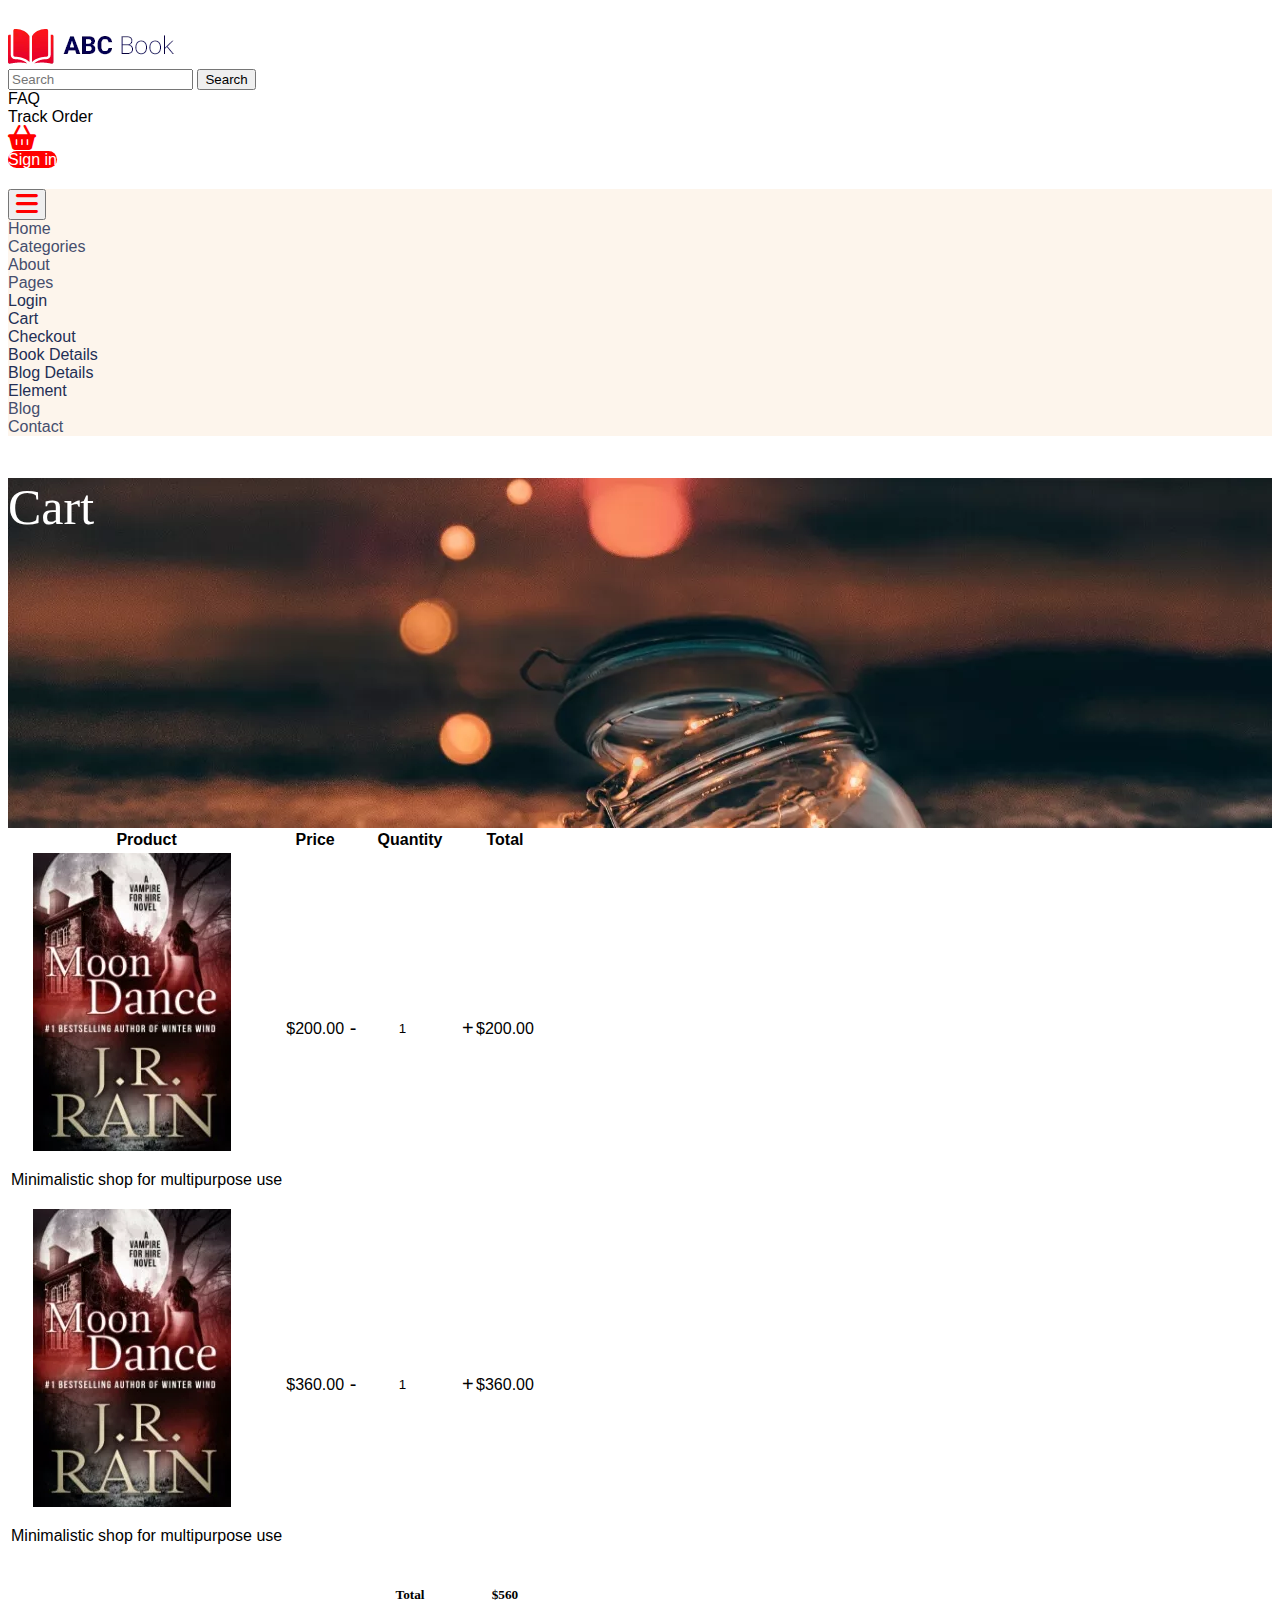
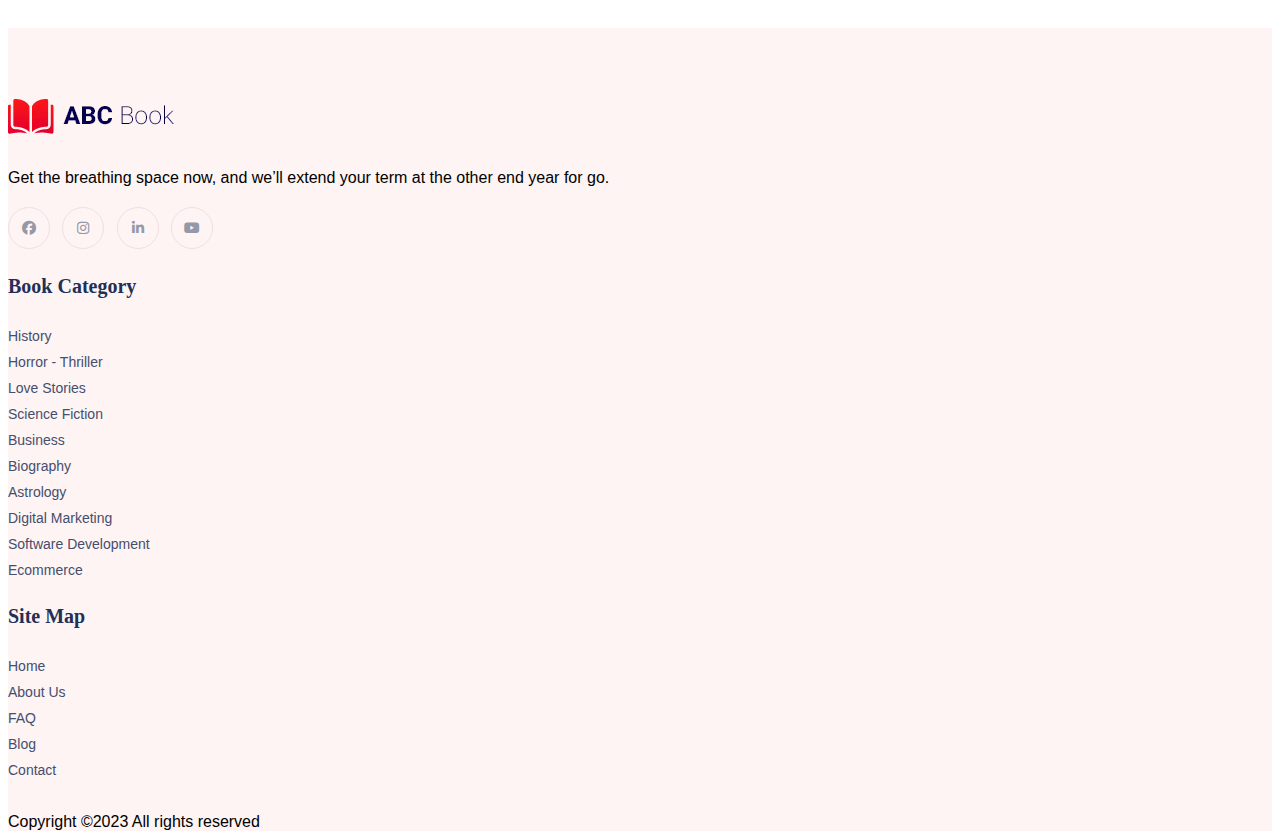
<file: cart.html>
<!DOCTYPE html>
<html lang="en">
<head>
    <meta charset="UTF-8">
    <meta name="viewport" content="width=device-width, initial-scale=1.0">
    <link href="https://cdn.jsdelivr.net/npm/bootstrap@5.3.1/dist/css/bootstrap.min.css" rel="stylesheet" integrity="sha384-4bw+/aepP/YC94hEpVNVgiZdgIC5+VKNBQNGCHeKRQN+PtmoHDEXuppvnDJzQIu9" crossorigin="anonymous">
    <link rel="stylesheet" href="https://cdnjs.cloudflare.com/ajax/libs/font-awesome/6.4.0/css/all.min.css">
    <link rel="stylesheet" href="style-cart.css">
    <link rel="stylesheet" href="style.css">
    <title>Cart</title>
</head>
<body>
    <header>
        <div class="container">
            <div class="row align-items-center header-top">
                <div class="col-xl-4">
                    <div class="logo">
                        <a href="index.html"><img src="img/logo.png.webp"></a>
                    </div>
                </div>
                <div class="col-xl-4">
                    <div class="form">
                        <form class="d-flex" role="search">
                            <input class="form-control me-2" type="search" placeholder="Search" aria-label="Search">
                            <button class="btn btn-outline-success" type="submit">Search</button>
                        </form>
                    </div>
                </div>
                <div class="col-xl-4">
                    <div class="header-right">
                        <ul class="d-flex align-items-center justify-content-end">
                            <li><a href="#">FAQ</a></li>
                            <li><a href="#">Track Order</a></li>
                            <li><a href="#"><i class="fa-solid fa-basket-shopping nav-icon"></i></a></li>
                            <li><a class='btn my-btn' href="login.html">Sign in</a></li>
                        </ul>
                    </div>
                </div>
            </div>
        </div>
        <nav class="navbar navbar-expand-lg bg-body-tertiary nav-bg">
            <div class="container">
                <button class="navbar-toggler" type="button" data-bs-toggle="collapse" data-bs-target="#navbarSupportedContent" aria-controls="navbarSupportedContent" aria-expanded="false" aria-label="Toggle navigation">
                    <span><i class="fa-solid fa-bars nav-icon"></i></span>
                </button>
                <div class="collapse navbar-collapse" id="navbarSupportedContent">
                    <ul class="navbar-nav me-auto mb-lg-0 nav-color">
                        <li class="nav-item">
                            <a class="nav-link" href="index.html">Home</a>
                        </li>
                        <li class="nav-item">
                            <a class="nav-link" href="categories.html">Categories</a>
                        </li>
                        <li class="nav-item">
                            <a class="nav-link" href="#">About</a>
                        </li>
                        <li class="nav-item dropdown">
                            <a class="nav-link dropdown-toggle" href="#" role="button" data-bs-toggle="dropdown" aria-expanded="false">
                                Pages
                            </a>
                            <ul class="dropdown-menu">
                                <li><a class="dropdown-item" href="login.html">Login</a></li>
                                <li><a class="dropdown-item" href="cart.html">Cart</a></li>
                                <li><a class="dropdown-item" href="#">Checkout</a></li>
                                <li><a class="dropdown-item" href="#">Book Details</a></li>
                                <li><a class="dropdown-item" href="#">Blog Details</a></li>
                                <li><a class="dropdown-item" href="#">Element</a></li>
                            </ul>
                        </li>
                        <li class="nav-item">
                            <a class="nav-link" href="#">Blog</a>
                        </li>
                        <li class="nav-item">
                            <a class="nav-link" href="#">Contact</a>
                        </li>
                    </ul>
                </div>
            </div>
        </nav>
    </header>
    <main>
        <div class="container">
            <div class="row">
                <div class="col-xl-12">
                    <div class="cart-backgr d-flex justify-content-center align-items-center">
                        <div class="cart-caption">
                            <h2>Cart</h2>
                        </div>
                    </div>
                </div>
            </div>
        </div>
        <section class="cart-area mt-5">
            <div class="container">
                <div class="table-responsive">
                    <table class="table table-borderless">
                        <thead>
                            <tr>
                                <th>Product</th>
                                <th>Price</th>
                                <th>Quantity</th>
                                <th>Total</th>
                            </tr>
                        </thead>
                        <tbody>
                            <tr>
                                <td>
                                    <div class="media d-flex justify-content-start align-items-center">
                                        <div><img src="img/best_selling1.jpg.webp"></div>
                                        <div><p>Minimalistic shop for multipurpose use</p></div>
                                    </div>
                                </td>
                                <td>$<span class="price1">200.00</span></td>
                                <td>
                                    <div class="product-count">
                                        <span class="minus">-</span>
                                        <input class="num" type="number" name="" id="num" value="1">
                                        <span class="plus">+</span>
                                    </div>
                                </td>
                                <td>$<span class="total1">200.00</span></td>
                            </tr>
                            <tr>
                                <td>
                                    <div class="media d-flex justify-content-start align-items-center">
                                        <div><img src="img/best_selling1.jpg.webp"></div>
                                        <div><p>Minimalistic shop for multipurpose use</p></div>
                                    </div>
                                </td>
                                <td>$<span class="price1">360.00</span></td>
                                <td>
                                    <div class="product-count">
                                        <span class="minus">-</span>
                                        <input class="num" type="number" name="" id="num" value="1">
                                        <span class="plus">+</span>
                                    </div>
                                </td>
                                <td>$<span class="total1">360.00</span></td>
                            </tr>
                            <tr>
                                <td></td>
                                <td></td>
                                <td><h5>Total</h5></td>
                                <td><h5>$<span class="total2">560</span></h5></td>
                            </tr>
                        </tbody>
                    </table>
                </div>
            </div>
        </section>
    </main>
    <footer>
        <div class="footer-bg">
            <div class="footer-area">
                <div class="container">
                    <div class="row justify-content-between">
                        <div class="col-xl-4">
                            <div class="footer-left">
                                <div class="footer-logo">
                                    <a href="index.html">
                                        <img src="img/logo2_footer.png.webp">
                                    </a>
                                </div>
                                <div class="footer-title">
                                    <p>Get the breathing space now, and we’ll extend your term at the other end year for go.</p>
                                </div>
                                <div class="footer-social">
                                    <a href="#">
                                        <i class="fab fa-facebook"></i>
                                    </a>
                                    <a href="#">
                                        <i class="fab fa-instagram"></i>
                                    </a>
                                    <a href="#">
                                        <i class="fab fa-linkedin-in"></i>
                                    </a>
                                    <a href="#">
                                        <i class="fab fa-youtube"></i>
                                    </a>
                                </div>
                            </div>
                        </div>
                        <div class="col-xl-5">
                            <div class="footer-middle">
                                <div class="book-category">
                                    <h4 class="text-center">Book Category</h4>
                                    <div class="d-flex justify-content-around align-items-center book-li">
                                        <ul class="book-list text-left text-sm-center">
                                            <a href="#">
                                                <li>
                                                    History
                                                </li>
                                            </a>
                                            <a href="#">
                                                <li>
                                                    Horror - Thriller
                                                </li>
                                            </a>
                                            <a href="#">
                                                <li>
                                                    Love Stories
                                                </li>
                                            </a>
                                            <a href="#">
                                                <li>
                                                    Science Fiction
                                                </li>
                                            </a>
                                            <a href="#">
                                                <li>
                                                    Business
                                                </li>
                                            </a>
                                        </ul>
                                        <ul class="book-list text-center">
                                            <a href="#">
                                                <li>
                                                    Biography
                                                </li>
                                            </a>
                                            <a href="#">
                                                <li>
                                                    Astrology
                                                </li>
                                            </a>
                                            <a href="#">
                                                <li>
                                                    Digital Marketing
                                                </li>
                                            </a>
                                            <a href="#">
                                                <li>
                                                    Software Development
                                                </li>
                                            </a>
                                            <a href="#">
                                                <li>
                                                    Ecommerce
                                                </li>
                                            </a>
                                        </ul>
                                    </div>
                                </div>
                            </div>
                        </div>
                        <div class="col-xl-3">
                            <div class="footer-right">
                                <div class="site-map">
                                    <h4 class="text-center">Site Map</h4>
                                    <div class="site-map-nav d-flex justify-content-center align-items-center">
                                        <ul class="site-map-list text-center">
                                            <a href="#">
                                                <li>
                                                    Home
                                                </li>
                                            </a>
                                            <a href="#">
                                                <li>
                                                    About Us
                                                </li>
                                            </a>
                                            <a href="#">
                                                <li>
                                                    FAQ
                                                </li>
                                            </a>
                                            <a href="#">
                                                <li>
                                                    Blog
                                                </li>
                                            </a>
                                            <a href="#">
                                                <li>
                                                    Contact
                                                </li>
                                            </a>
                                        </ul>
                                    </div>
                                </div>
                            </div>
                        </div>
                    </div>
                    <div class="row align-items-center text-center copyright">
                        <div class="col-xl-12">
                            <div>
                                Copyright ©2023 All rights reserved
                            </div>
                        </div>
                    </div>
                </div>
            </div>
        </div>
    </footer>
    <div class="upward">
        <i class="fa-solid fa-circle-arrow-up"></i>
    </div>
    <script src="https://cdnjs.cloudflare.com/ajax/libs/jquery/3.7.0/jquery.min.js" integrity="sha512-3gJwYpMe3QewGELv8k/BX9vcqhryRdzRMxVfq6ngyWXwo03GFEzjsUm8Q7RZcHPHksttq7/GFoxjCVUjkjvPdw==" crossorigin="anonymous" referrerpolicy="no-referrer"></script>
    <script src="https://cdn.jsdelivr.net/npm/bootstrap@5.3.1/dist/js/bootstrap.bundle.min.js" integrity="sha384-HwwvtgBNo3bZJJLYd8oVXjrBZt8cqVSpeBNS5n7C8IVInixGAoxmnlMuBnhbgrkm" crossorigin="anonymous"></script>
    <script src="inc-dec.js"></script>
    <script src="upward.js"></script>
</body>
</html>
</file>
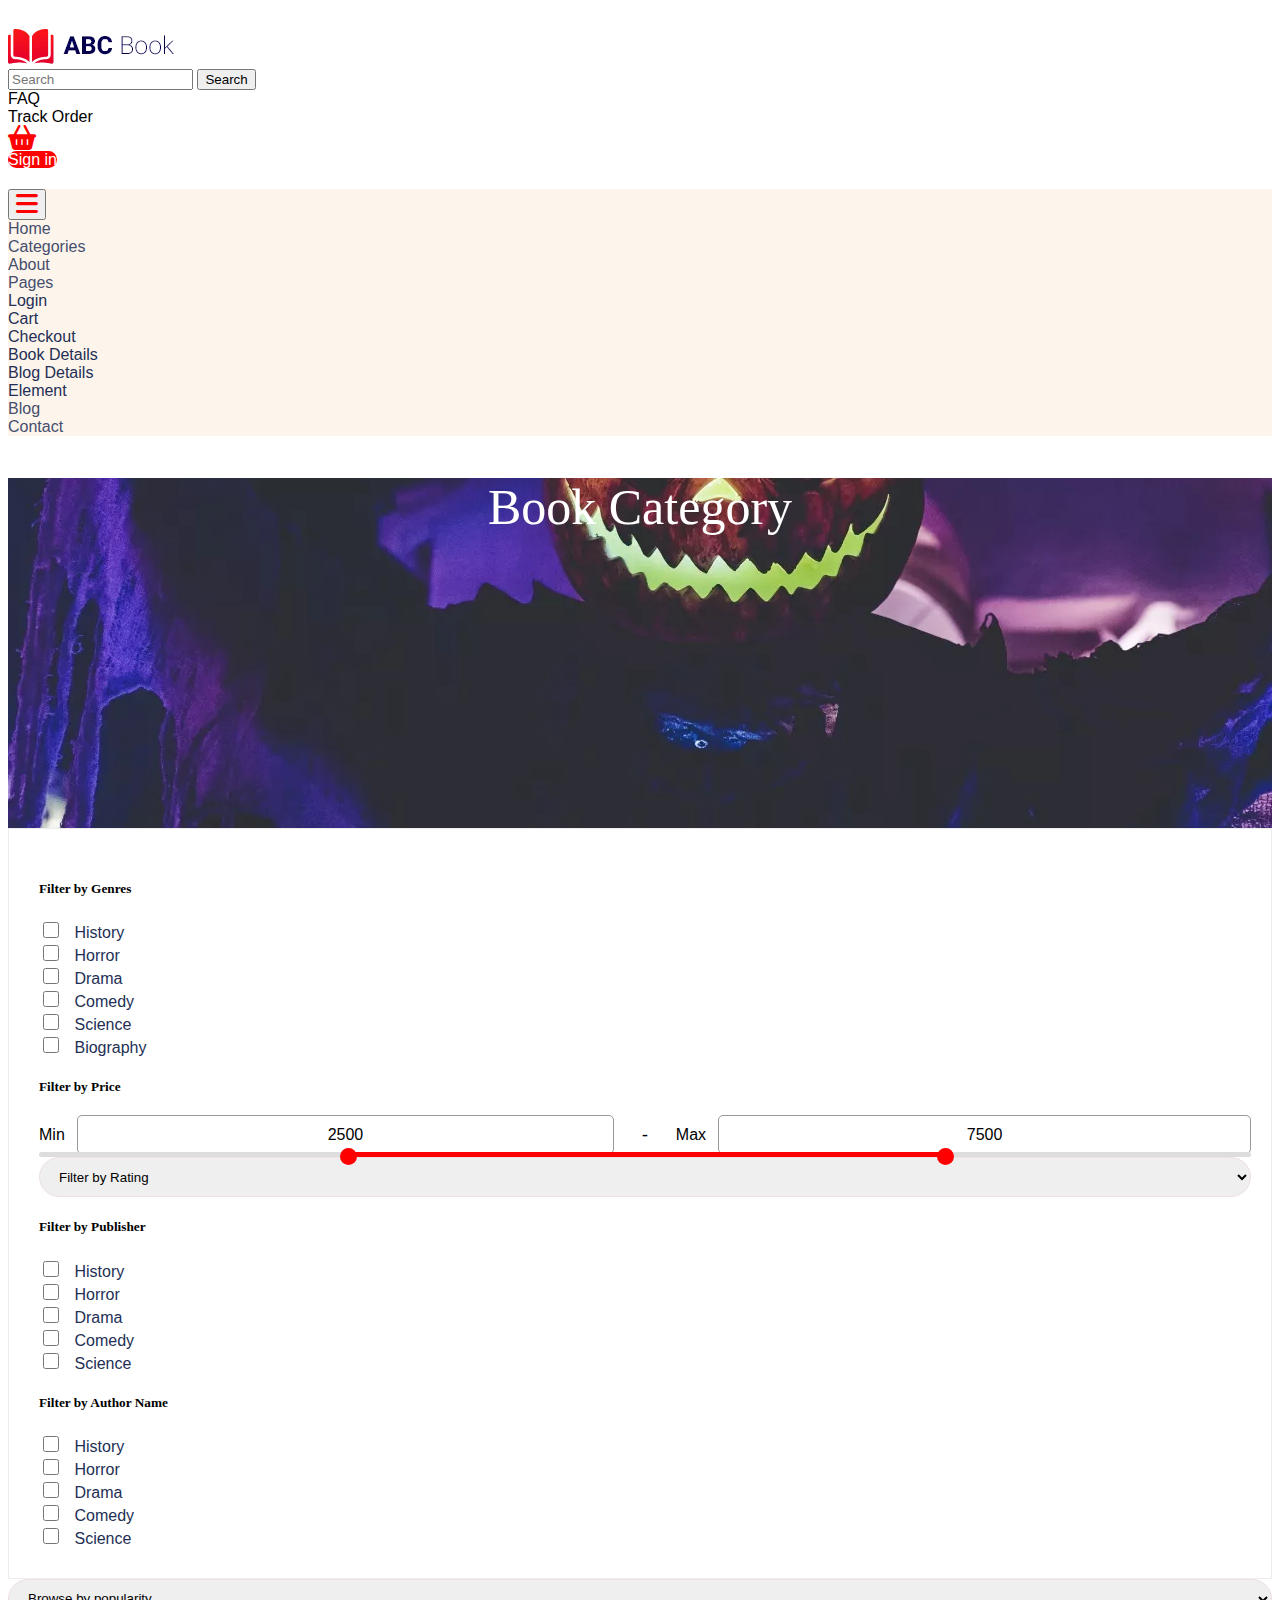
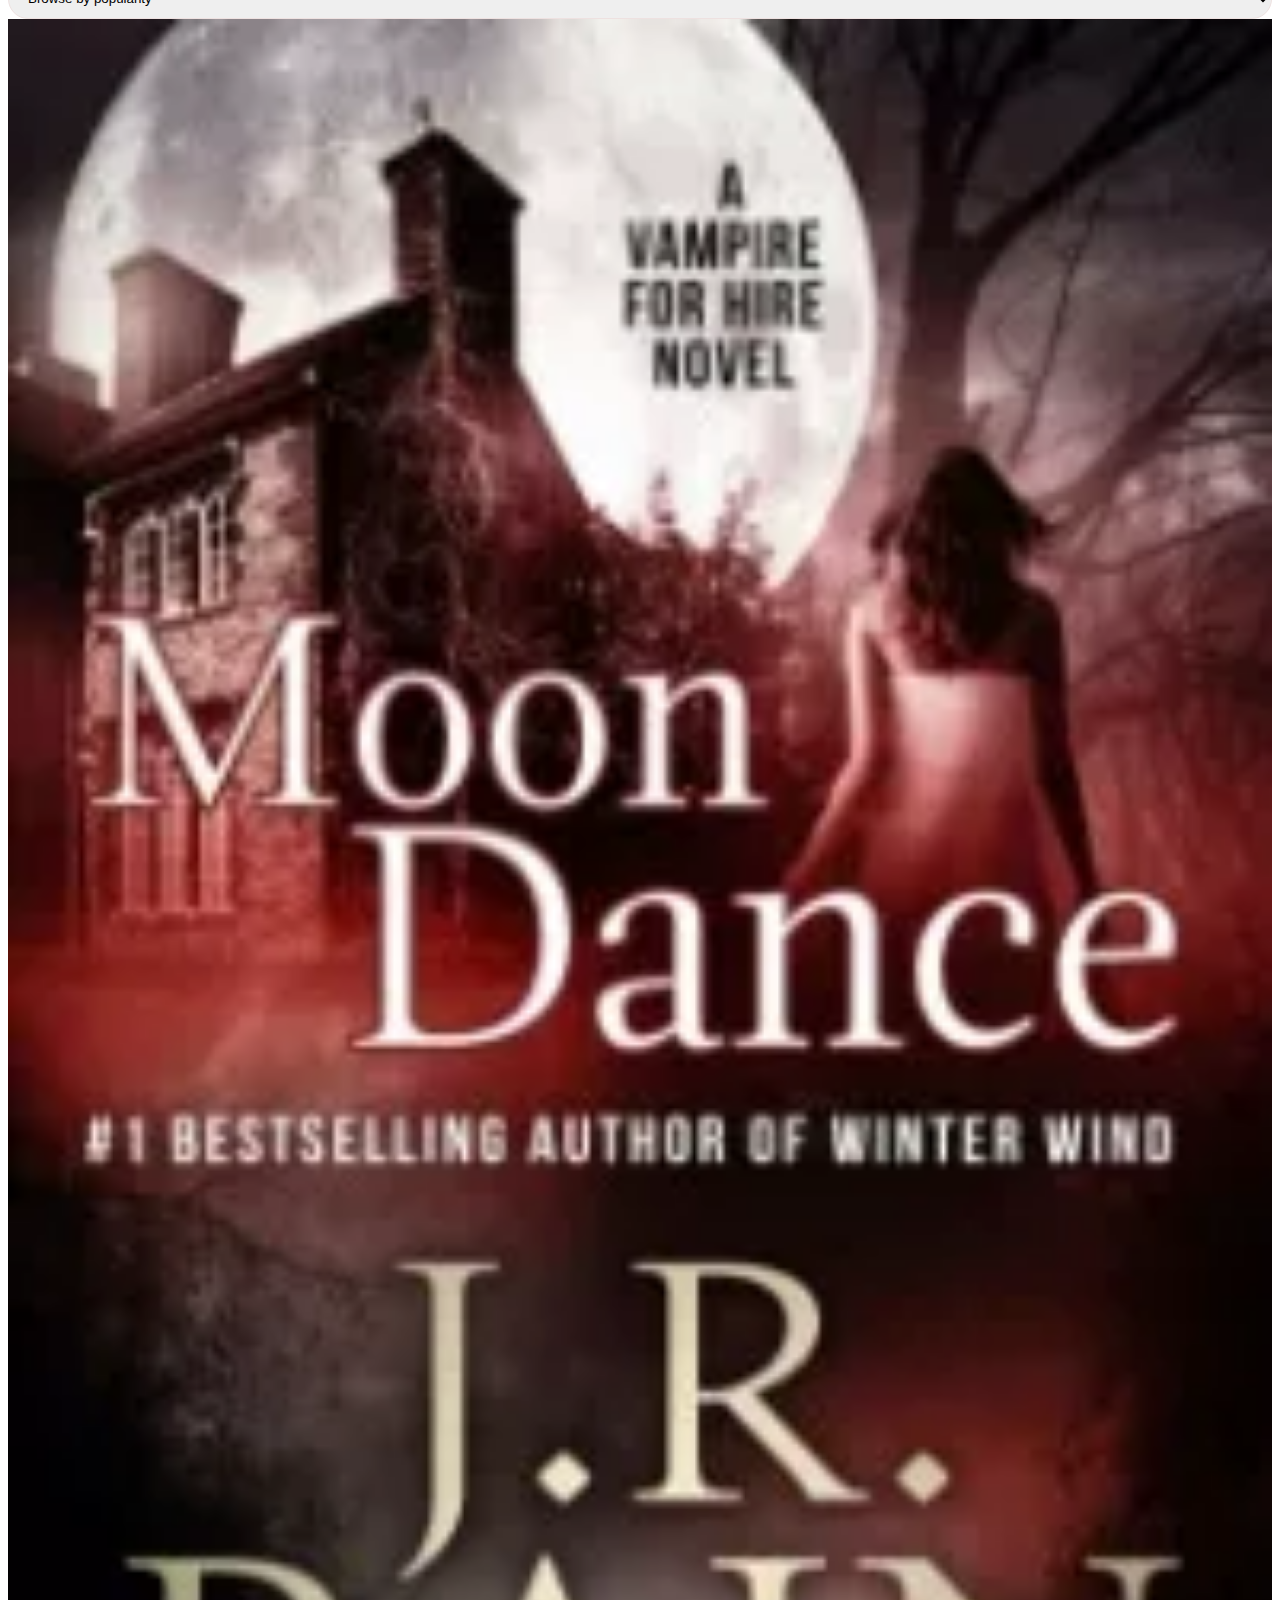
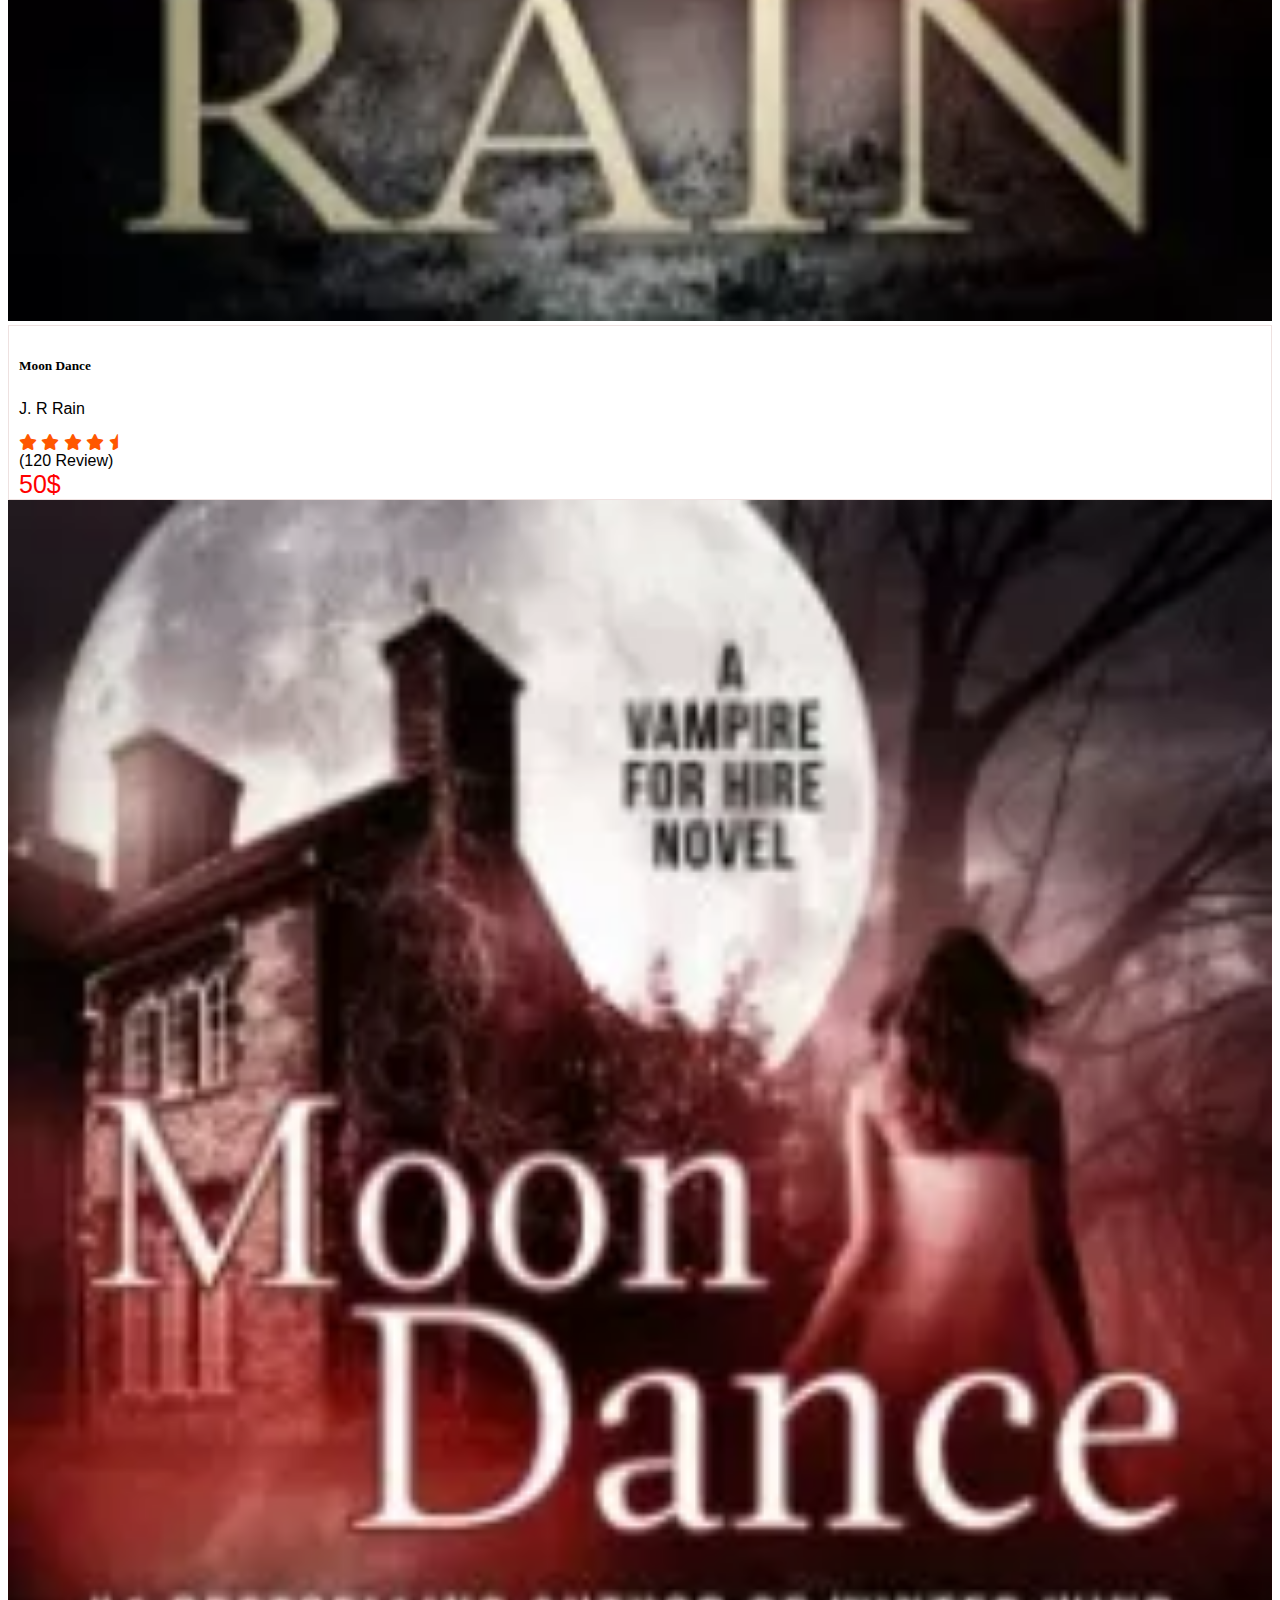
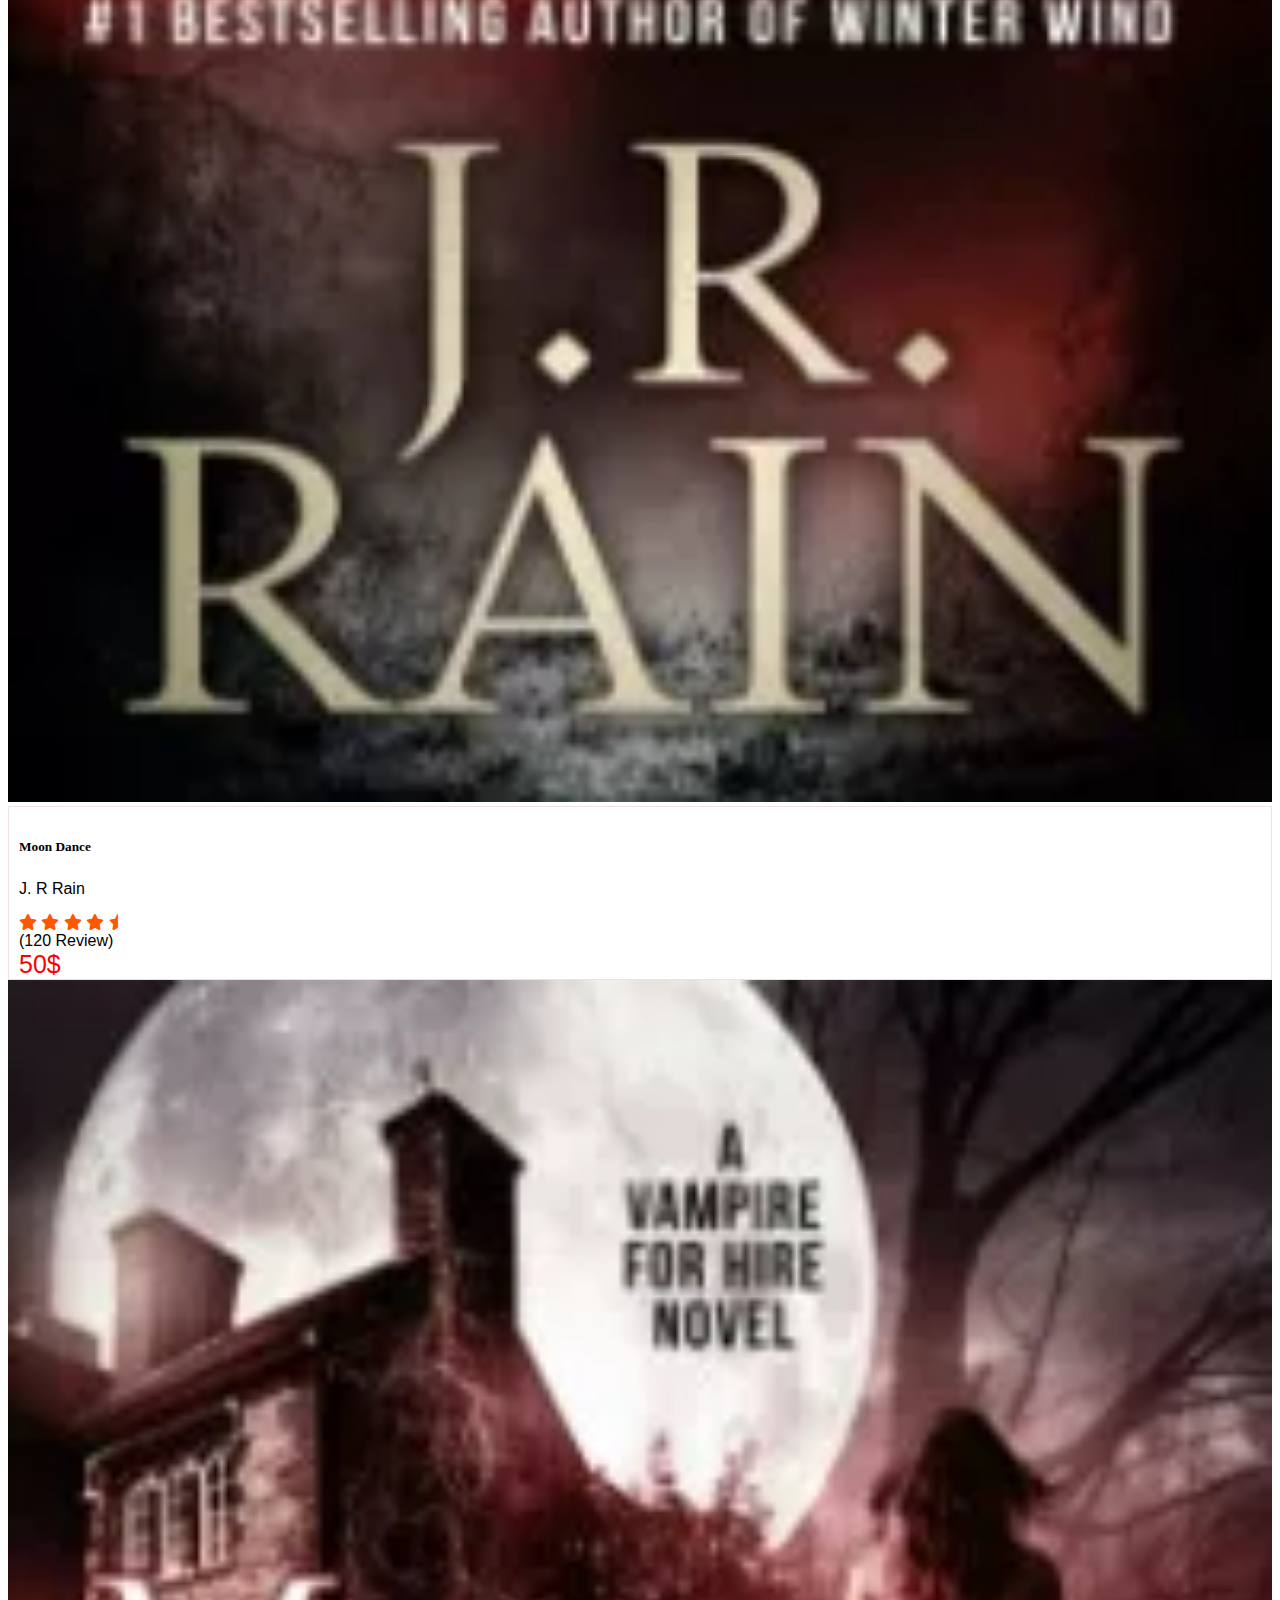
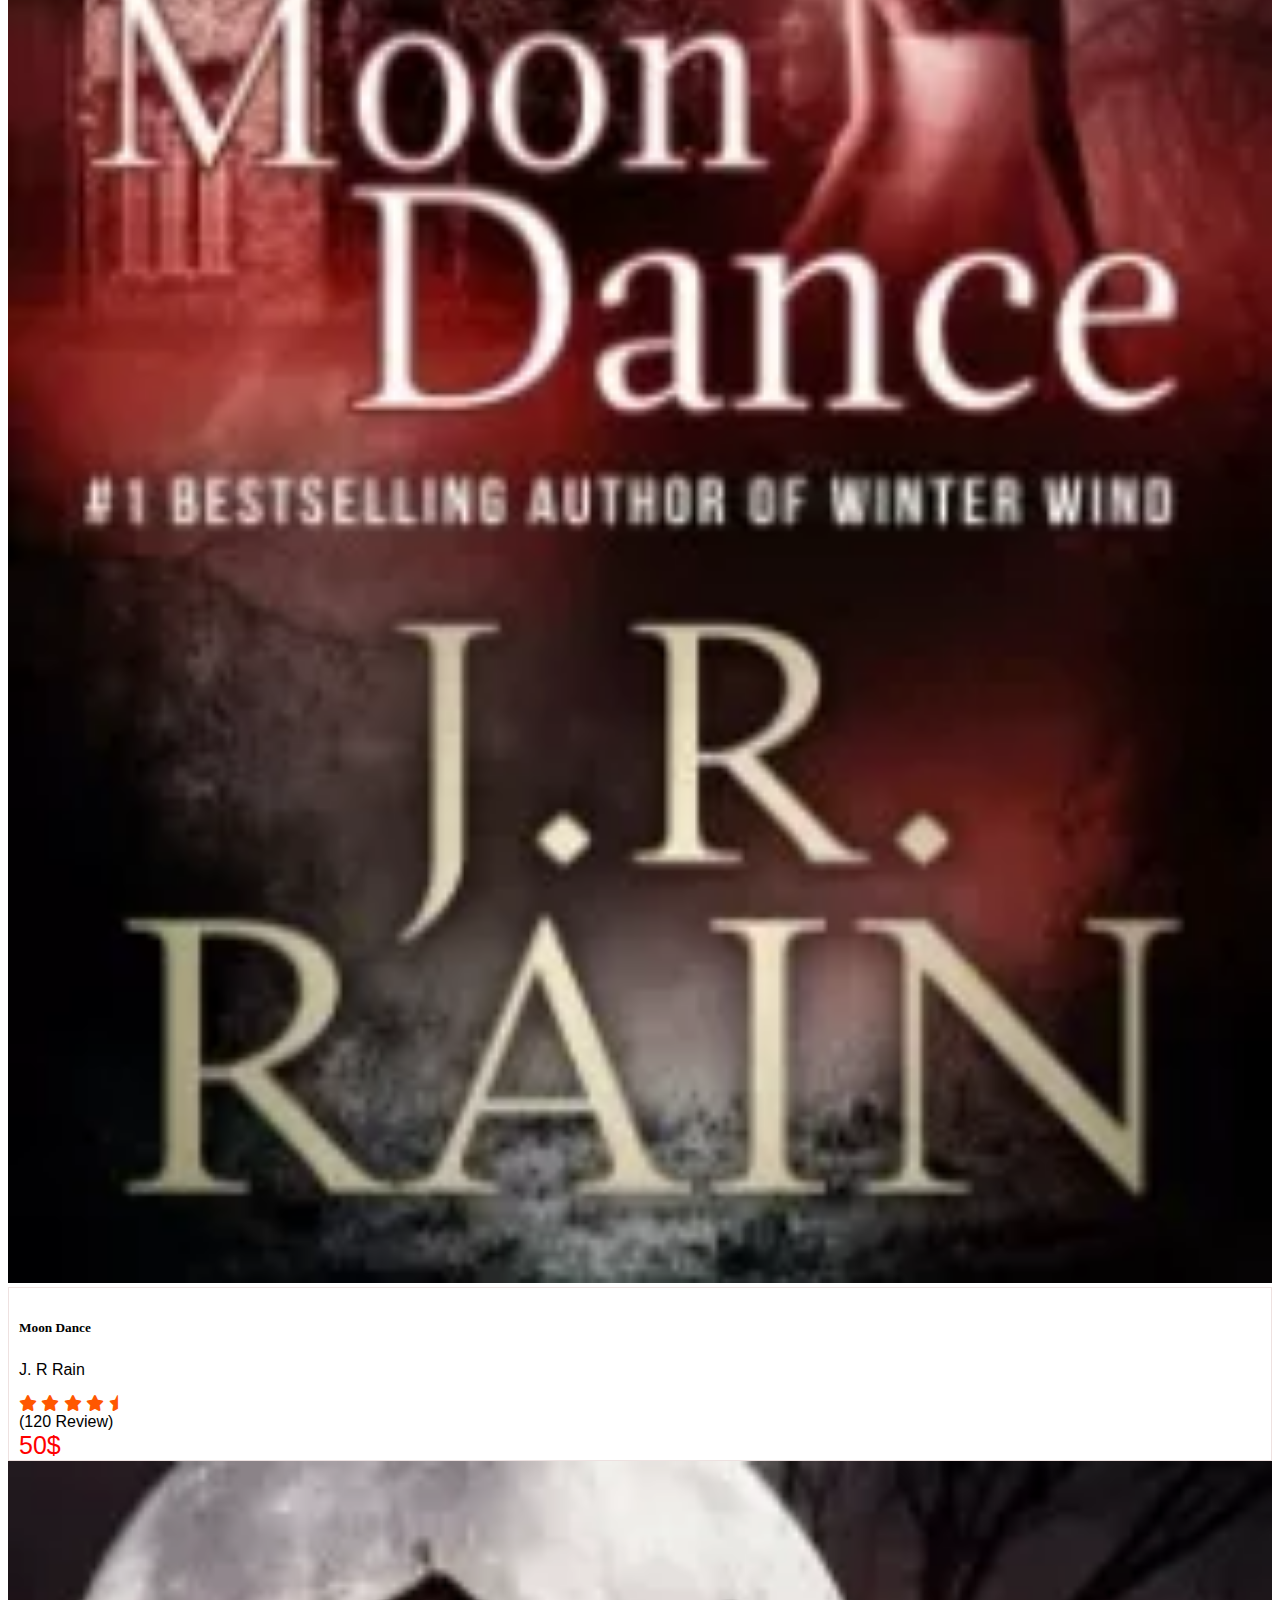
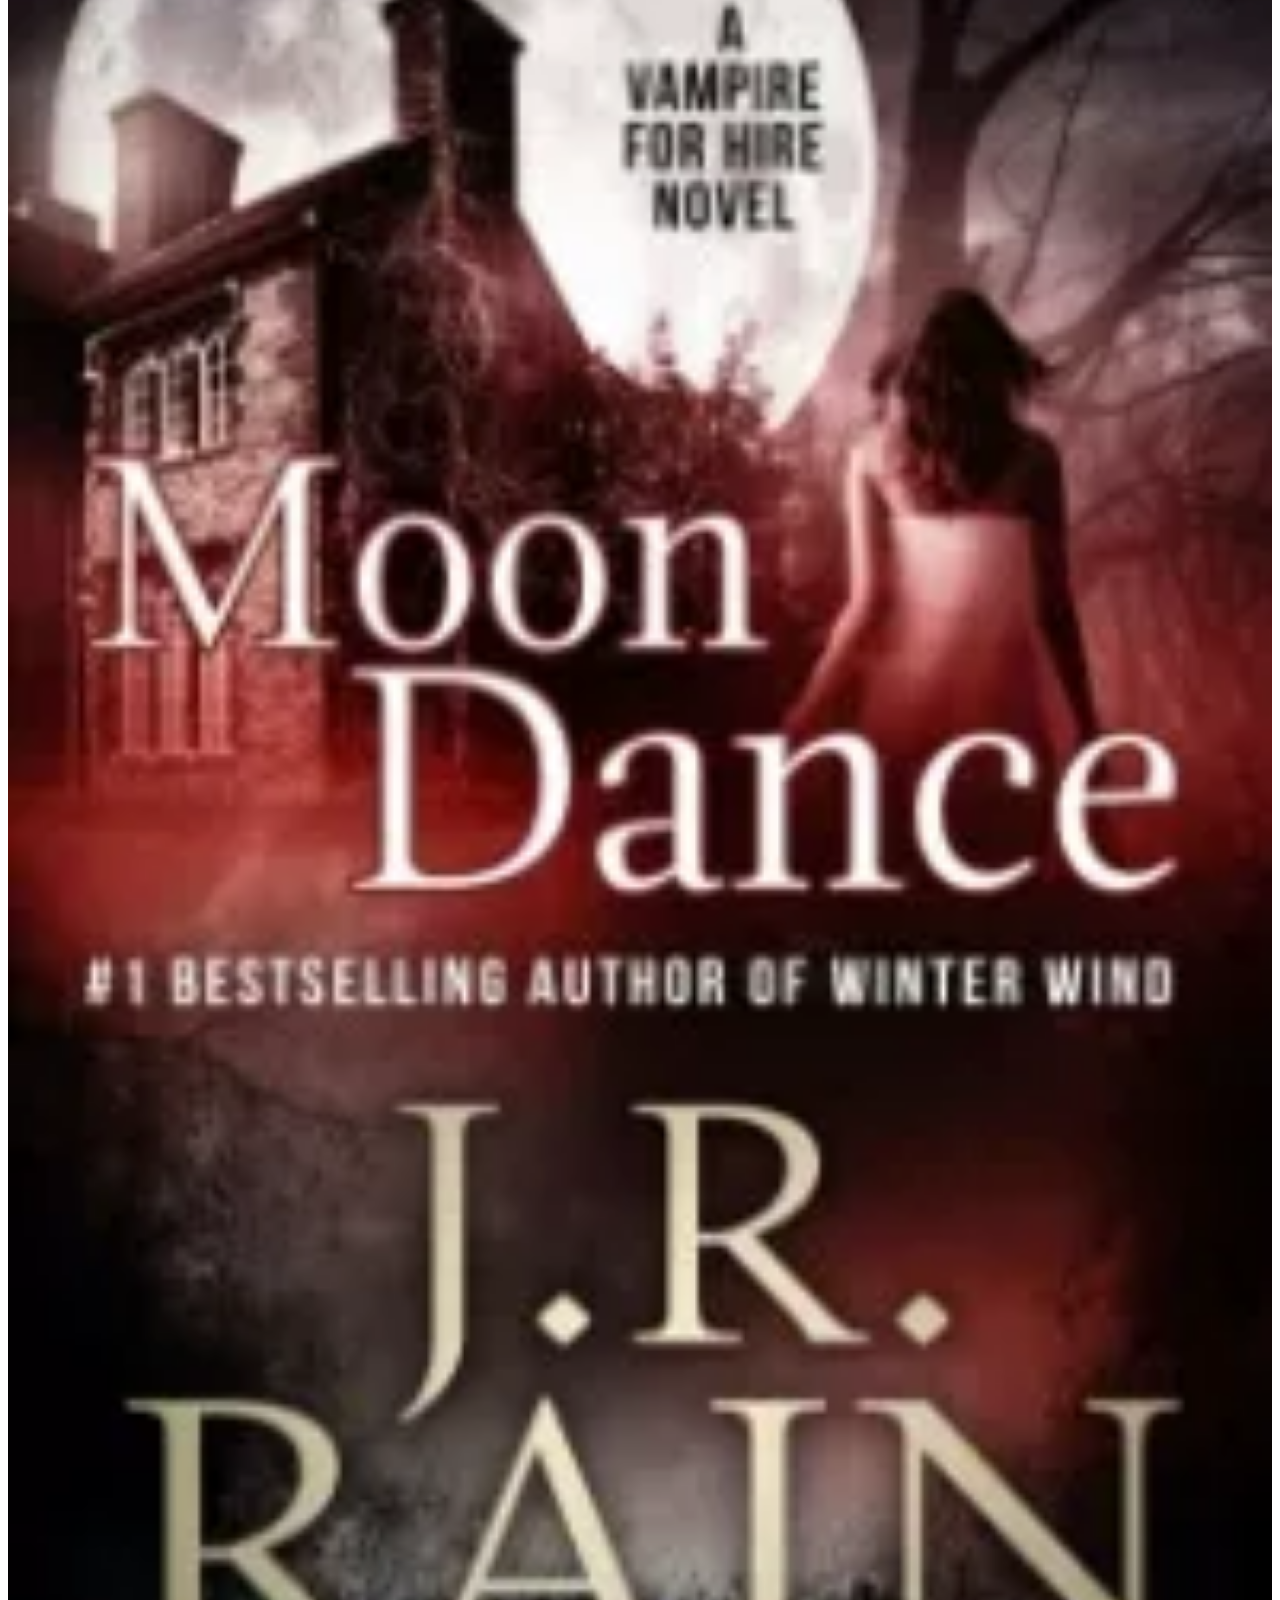
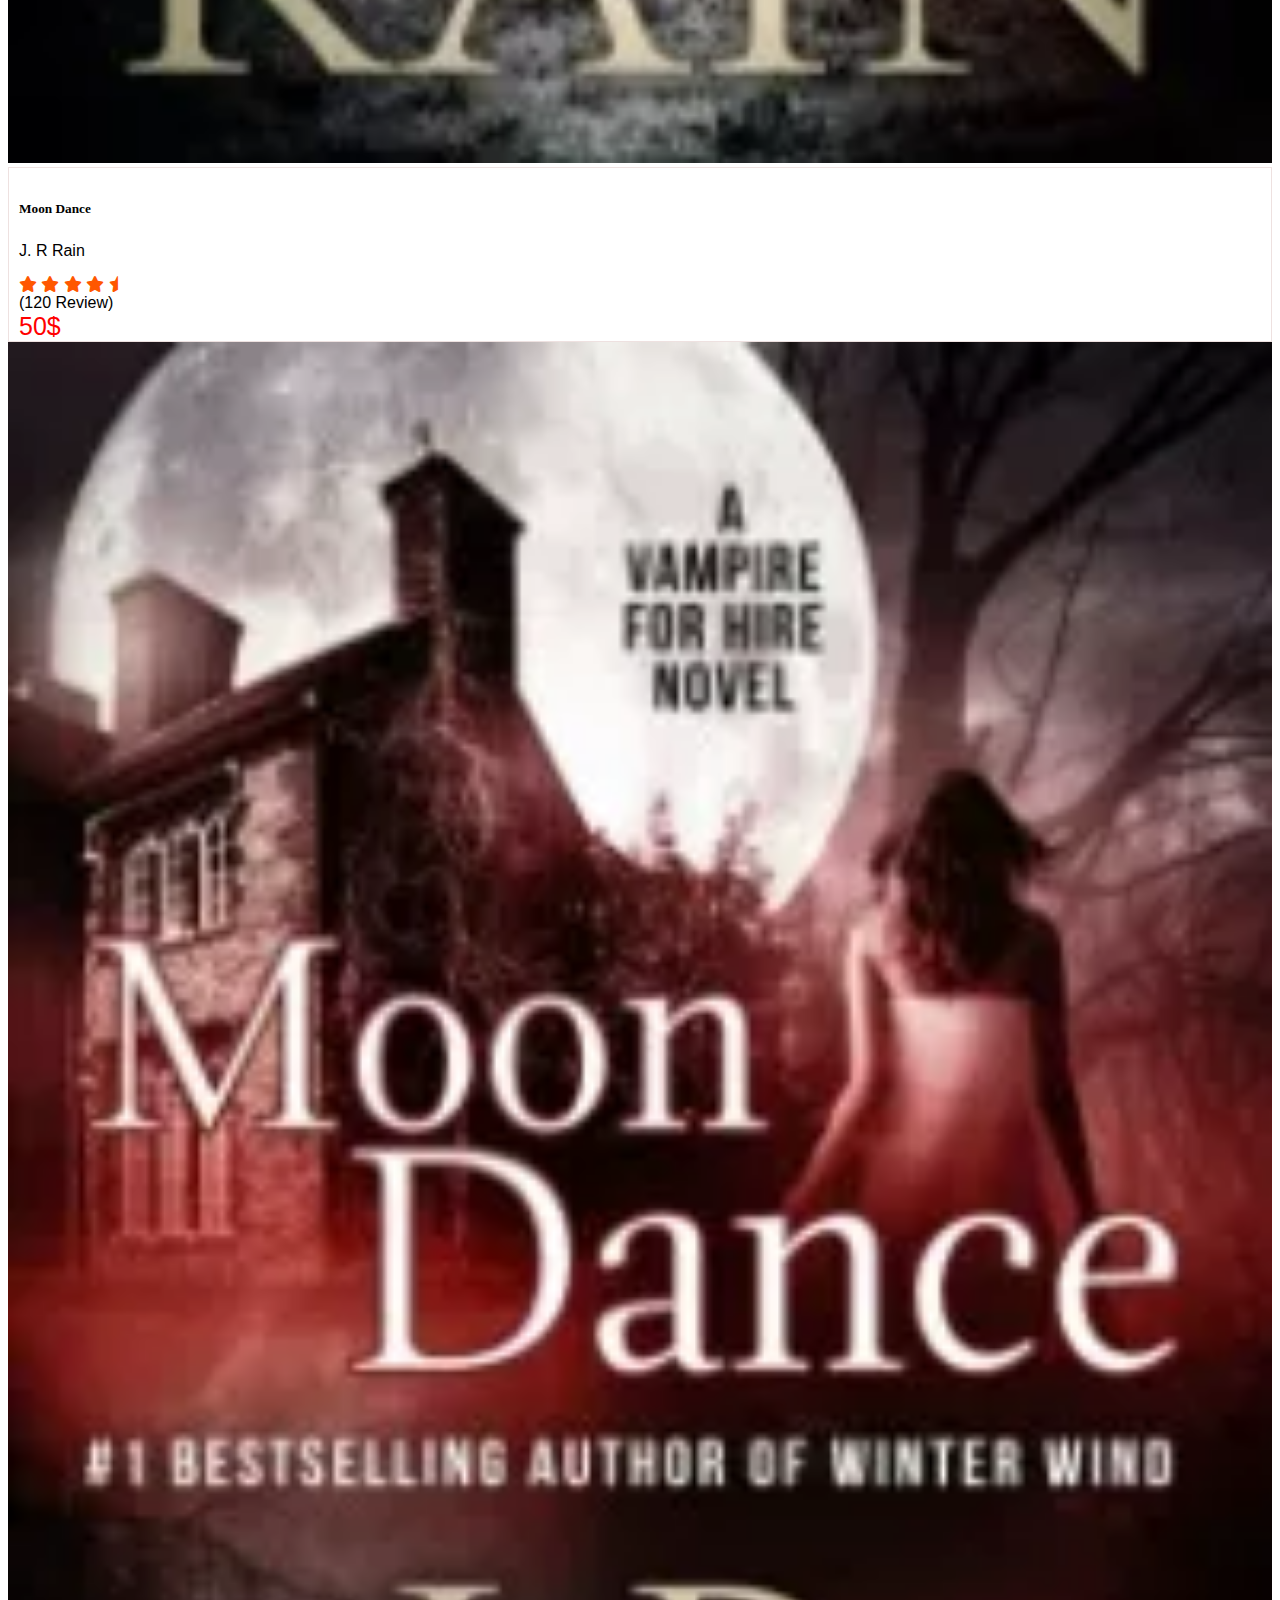
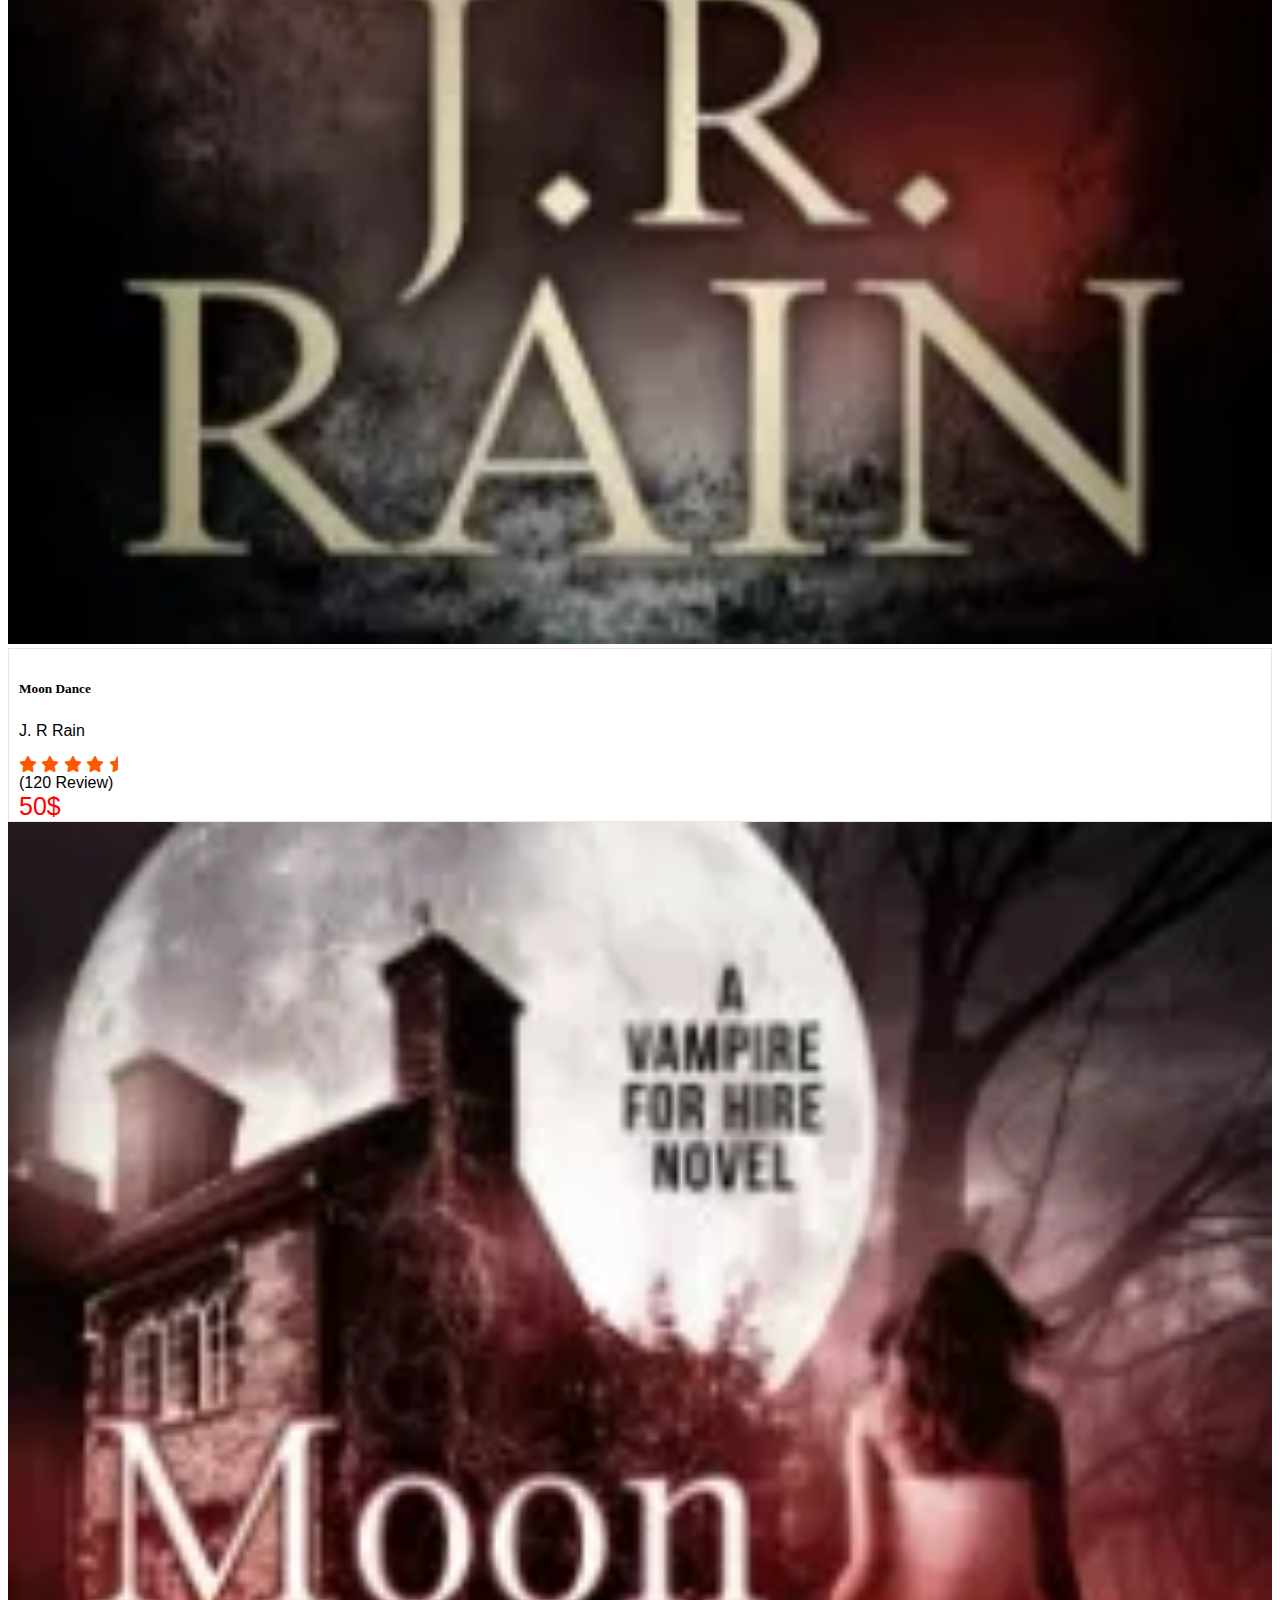
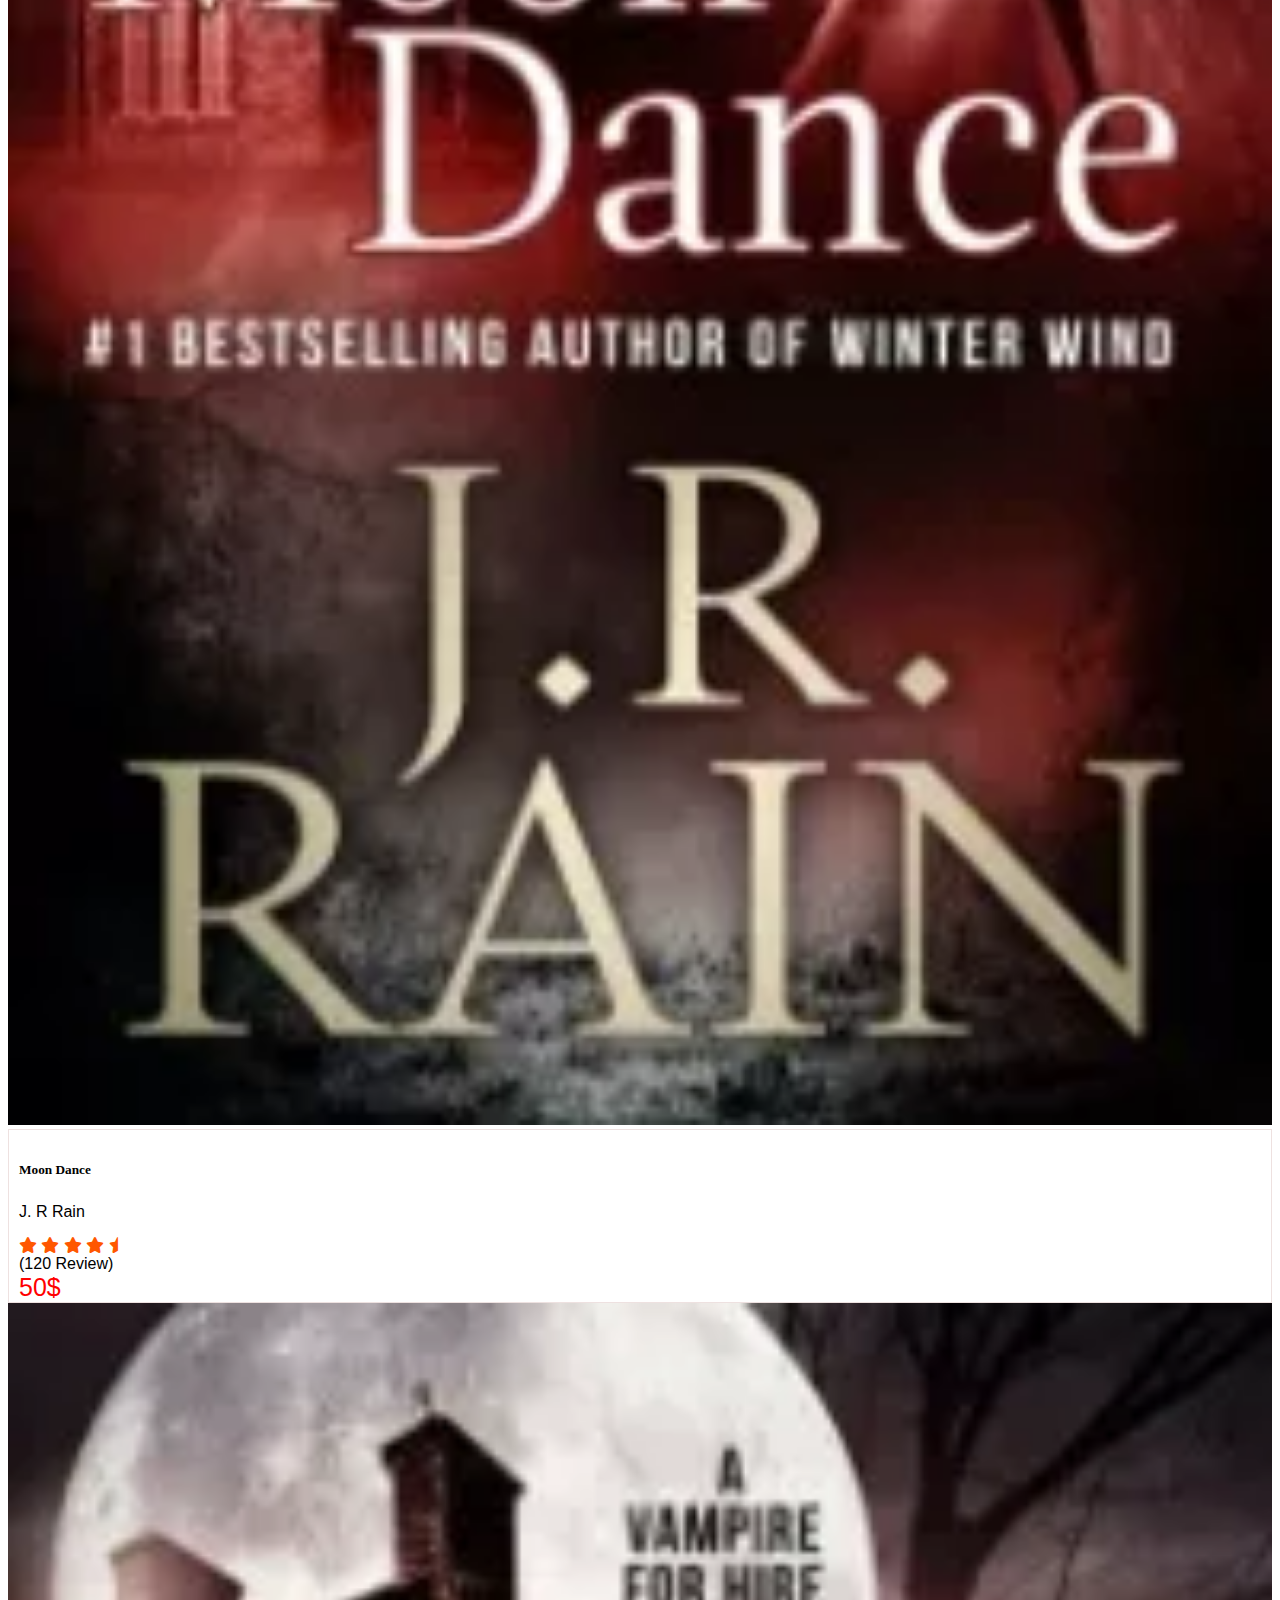
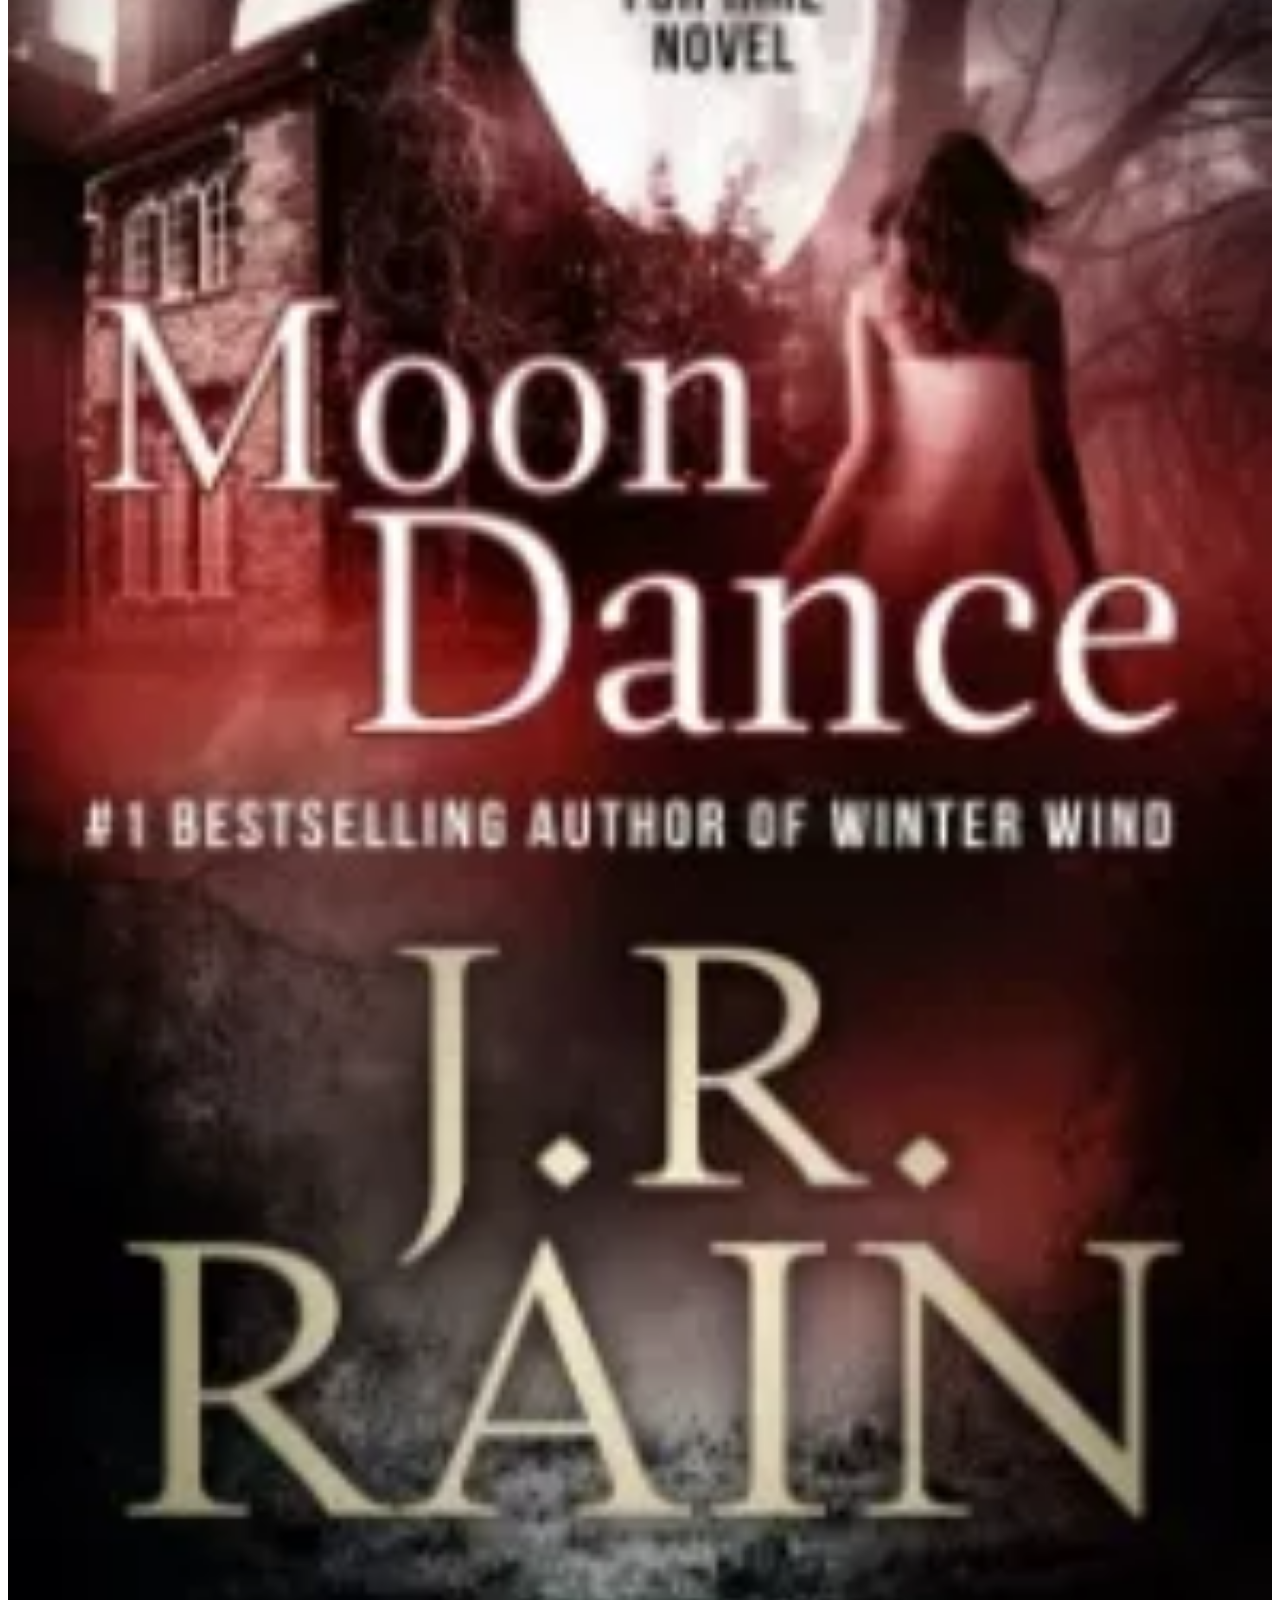
<file: categories.html>
<!DOCTYPE html>
<html lang="en">
<head>
    <meta charset="UTF-8">
    <meta name="viewport" content="width=device-width, initial-scale=1.0">
    <link href="https://cdn.jsdelivr.net/npm/bootstrap@5.3.1/dist/css/bootstrap.min.css" rel="stylesheet" integrity="sha384-4bw+/aepP/YC94hEpVNVgiZdgIC5+VKNBQNGCHeKRQN+PtmoHDEXuppvnDJzQIu9" crossorigin="anonymous">
    <link rel="stylesheet" href="https://cdnjs.cloudflare.com/ajax/libs/font-awesome/6.4.0/css/all.min.css">
    <link rel="stylesheet" href="style.css">
    <link rel="stylesheet" href="style-categories.css">
    <title>Categories</title>
</head>
<body>
    <header>
        <div class="container">
            <div class="row align-items-center header-top">
                <div class="col-xl-4">
                    <div class="logo">
                        <a href="index.html"><img src="img/logo.png.webp"></a>
                    </div>
                </div>
                <div class="col-xl-4">
                    <div class="form">
                        <form class="d-flex" role="search">
                            <input class="form-control me-2" type="search" placeholder="Search" aria-label="Search">
                            <button class="btn btn-outline-success" type="submit">Search</button>
                        </form>
                    </div>
                </div>
                <div class="col-xl-4">
                    <div class="header-right">
                        <ul class="d-flex align-items-center justify-content-end">
                            <li><a href="#">FAQ</a></li>
                            <li><a href="#">Track Order</a></li>
                            <li><a href="#"><i class="fa-solid fa-basket-shopping nav-icon"></i></a></li>
                            <li><a class='btn my-btn' href="login.html">Sign in</a></li>
                        </ul>
                    </div>
                </div>
            </div>
        </div>
        <nav class="navbar navbar-expand-lg bg-body-tertiary nav-bg">
            <div class="container">
                <button class="navbar-toggler" type="button" data-bs-toggle="collapse" data-bs-target="#navbarSupportedContent" aria-controls="navbarSupportedContent" aria-expanded="false" aria-label="Toggle navigation">
                    <span><i class="fa-solid fa-bars nav-icon"></i></span>
                </button>
                <div class="collapse navbar-collapse" id="navbarSupportedContent">
                    <ul class="navbar-nav me-auto mb-lg-0 nav-color">
                        <li class="nav-item">
                            <a class="nav-link" href="index.html">Home</a>
                        </li>
                        <li class="nav-item">
                            <a class="nav-link" href="categories.html">Categories</a>
                        </li>
                        <li class="nav-item">
                            <a class="nav-link" href="#">About</a>
                        </li>
                        <li class="nav-item dropdown">
                            <a class="nav-link dropdown-toggle" href="#" role="button" data-bs-toggle="dropdown" aria-expanded="false">
                                Pages
                            </a>
                            <ul class="dropdown-menu">
                                <li><a class="dropdown-item" href="login.html">Login</a></li>
                                <li><a class="dropdown-item" href="cart.html">Cart</a></li>
                                <li><a class="dropdown-item" href="#">Checkout</a></li>
                                <li><a class="dropdown-item" href="#">Book Details</a></li>
                                <li><a class="dropdown-item" href="#">Blog Details</a></li>
                                <li><a class="dropdown-item" href="#">Element</a></li>
                            </ul>
                        </li>
                        <li class="nav-item">
                            <a class="nav-link" href="#">Blog</a>
                        </li>
                        <li class="nav-item">
                            <a class="nav-link" href="#">Contact</a>
                        </li>
                    </ul>
                </div>
            </div>
        </nav>
    </header>
    <main>
        <div class="container">
            <div class="row">
                <div class="col-xl-12">
                    <div class="categories-area d-flex justify-content-center align-items-center">
                        <div class="categories-caption">
                            <h2>Book Category</h2>
                        </div>
                    </div>
                </div>
            </div>
        </div>
        <section class="book-categories mt-5 mb-5">
            <div class="container">
                <div class="row">
                    <div class="col-xl-4 col-lg-4 col-md-6">
                        <div class="book-list-category">
                            <div class="filter mb-4">
                                <div class="mb-3">
                                    <h5>Filter by Genres</h5>
                                </div>
                                <div class='mb-2'>
                                    <input type="checkbox" name="" id="history">
                                    <label for="history">History</label>
                                </div>
                                <div class='mb-2'>
                                    <input type="checkbox" name="" id="horror">
                                    <label for="horror">Horror</label>
                                </div>
                                <div class='mb-2'>
                                    <input type="checkbox" name="" id="drama">
                                    <label for="drama">Drama</label>
                                </div>
                                <div class='mb-2'>
                                    <input type="checkbox" name="" id="comedy">
                                    <label for="comedy">Comedy</label>
                                </div>
                                <div class='mb-2'>
                                    <input type="checkbox" name="" id="science">
                                    <label for="science">Science</label>
                                </div>
                                <div class='mb-2'>
                                    <input type="checkbox" name="" id="biography">
                                    <label for="biography">Biography</label>
                                </div>
                            </div>
                            <div class="filter2 mb-4">
                                <div class="mb-3">
                                    <h5>Filter by Price</h5>
                                </div>
                                <div class="price-input mb-3">
                                    <div class="field">
                                        <span>Min</span>
                                        <input type="number" class="input-min" value="2500">
                                    </div>
                                    <div class="separator">-</div>
                                    <div class="field">
                                        <span>Max</span>
                                        <input type="number" class="input-max" value="7500">
                                    </div>
                                </div>
                                <div class="slider">
                                    <div class="progress"></div>
                                </div>
                                <div class="range-input">
                                    <input type="range" class="range-min" min="0" max="10000" value="2500">
                                    <input type="range" class="range-max" min="0" max="10000" value="7500">
                                </div>
                            </div>
                            <div class="filter3 mb-4">
                                <div>
                                    <select class="w-50 w-75" name="" id="">
                                        <option value="all">Filter by Rating</option>
                                        <option value="5">5 Star</option>
                                        <option value="4">4 Star</option>
                                        <option value="3">3 Star</option>
                                        <option value="2">2 Star</option>
                                        <option value="1">1 Star</option>
                                    </select>
                                </div>
                            </div>
                            <div class="filter4 mb-4">
                                <div class="mb-3">
                                    <h5>Filter by Publisher</h5>
                                </div>
                                <div class='mb-2'>
                                    <input type="checkbox" name="" id="history">
                                    <label for="history">History</label>
                                </div>
                                <div class='mb-2'> 
                                    <input type="checkbox" name="" id="horror">
                                    <label for="horror">Horror</label>
                                </div>
                                <div class='mb-2'>
                                    <input type="checkbox" name="" id="drama">
                                    <label for="drama">Drama</label>
                                </div>
                                <div class='mb-2'>
                                    <input type="checkbox" name="" id="comedy">
                                    <label for="comedy">Comedy</label>
                                </div>
                                <div class='mb-2'>
                                    <input type="checkbox" name="" id="science">
                                    <label for="science">Science</label>
                                </div>
                            </div>
                            <div class="filter5 mb-4">
                                <div class="mb-3">
                                    <h5>Filter by Author Name</h5>
                                </div>
                                <div class='mb-2'>
                                    <input type="checkbox" name="" id="history">
                                    <label for="history">History</label>
                                </div>
                                <div class='mb-2'>
                                    <input type="checkbox" name="" id="horror">
                                    <label for="horror">Horror</label>
                                </div>
                                <div class='mb-2'>
                                    <input type="checkbox" name="" id="drama">
                                    <label for="drama">Drama</label>
                                </div>
                                <div class='mb-2'>
                                    <input type="checkbox" name="" id="comedy">
                                    <label for="comedy">Comedy</label>
                                </div>
                                <div class='mb-2'>
                                    <input type="checkbox" name="" id="science">
                                    <label for="science">Science</label>
                                </div>
                            </div>
                        </div>
                    </div>
                    <div class="col-xl-8 col-lg-8 col-md-6">
                        <div class="row justify-content-end mb-3">
                            <div class="col-xl-4">
                                <div class="popularity">
                                    <select name="" id="">
                                        <option value="all">Browse by popularity</option>
                                        <option value="new">New</option>
                                        <option value="old">Old</option>
                                        <option value="now">Reading now</option>
                                        <option value="name">Name</option>
                                        <option value="price">Price</option>
                                    </select>
                                </div>
                            </div>
                        </div>
                        <div>
                            <div class="row">
                                <div class="col-xxl-3 col-xl-4 col-lg-4 col-md-12 col-sm-6 mb-5">
                                    <div class="tab-card-content">
                                        <div class="card-img">
                                            <img src="img/best_selling1.jpg.webp">
                                        </div>
                                        <div class="tab-content-caption">
                                            <h5 class="slide-title">Moon Dance</h5>
                                            <p>J. R Rain</p>
                                            <div class="slide-footer d-flex justify-content-between align-items-end">
                                                <div class="review">
                                                    <div>
                                                        <i class="fa-solid fa-star review-i"></i>
                                                        <i class="fa-solid fa-star review-i"></i>
                                                        <i class="fa-solid fa-star review-i"></i>
                                                        <i class="fa-solid fa-star review-i"></i>
                                                        <i class="fa-solid fa-star-half review-i"></i>
                                                    </div>
                                                    <div>
                                                        <span>(120 Review)</span>
                                                    </div>
                                                </div>
                                                <div class="price">
                                                    <span>50$</span>
                                                </div>
                                            </div>
                                        </div>
                                    </div>
                                </div>
                                <div class="col-xxl-3 col-xl-4 col-lg-4 col-md-12 col-sm-6 mb-5">
                                    <div class="tab-card-content">
                                        <div class="card-img">
                                            <img src="img/best_selling1.jpg.webp">
                                        </div>
                                        <div class="tab-content-caption">
                                            <h5 class="slide-title">Moon Dance</h5>
                                            <p>J. R Rain</p>
                                            <div class="slide-footer d-flex justify-content-between align-items-end">
                                                <div class="review">
                                                    <div>
                                                        <i class="fa-solid fa-star review-i"></i>
                                                        <i class="fa-solid fa-star review-i"></i>
                                                        <i class="fa-solid fa-star review-i"></i>
                                                        <i class="fa-solid fa-star review-i"></i>
                                                        <i class="fa-solid fa-star-half review-i"></i>
                                                    </div>
                                                    <div>
                                                        <span>(120 Review)</span>
                                                    </div>
                                                </div>
                                                <div class="price">
                                                    <span>50$</span>
                                                </div>
                                            </div>
                                        </div>
                                    </div>
                                </div>
                                <div class="col-xxl-3 col-xl-4 col-lg-4 col-md-12 col-sm-6 mb-5">
                                    <div class="tab-card-content">
                                        <div class="card-img">
                                            <img src="img/best_selling1.jpg.webp">
                                        </div>
                                        <div class="tab-content-caption">
                                            <h5 class="slide-title">Moon Dance</h5>
                                            <p>J. R Rain</p>
                                            <div class="slide-footer d-flex justify-content-between align-items-end">
                                                <div class="review">
                                                    <div>
                                                        <i class="fa-solid fa-star review-i"></i>
                                                        <i class="fa-solid fa-star review-i"></i>
                                                        <i class="fa-solid fa-star review-i"></i>
                                                        <i class="fa-solid fa-star review-i"></i>
                                                        <i class="fa-solid fa-star-half review-i"></i>
                                                    </div>
                                                    <div>
                                                        <span>(120 Review)</span>
                                                    </div>
                                                </div>
                                                <div class="price">
                                                    <span>50$</span>
                                                </div>
                                            </div>
                                        </div>
                                    </div>
                                </div>
                                <div class="col-xxl-3 col-xl-4 col-lg-4 col-md-12 col-sm-6 mb-5">
                                    <div class="tab-card-content">
                                        <div class="card-img">
                                            <img src="img/best_selling1.jpg.webp">
                                        </div>
                                        <div class="tab-content-caption">
                                            <h5 class="slide-title">Moon Dance</h5>
                                            <p>J. R Rain</p>
                                            <div class="slide-footer d-flex justify-content-between align-items-end">
                                                <div class="review">
                                                    <div>
                                                        <i class="fa-solid fa-star review-i"></i>
                                                        <i class="fa-solid fa-star review-i"></i>
                                                        <i class="fa-solid fa-star review-i"></i>
                                                        <i class="fa-solid fa-star review-i"></i>
                                                        <i class="fa-solid fa-star-half review-i"></i>
                                                    </div>
                                                    <div>
                                                        <span>(120 Review)</span>
                                                    </div>
                                                </div>
                                                <div class="price">
                                                    <span>50$</span>
                                                </div>
                                            </div>
                                        </div>
                                    </div>
                                </div>
                                <div class="col-xxl-3 col-xl-4 col-lg-4 col-md-12 col-sm-6 mb-5">
                                    <div class="tab-card-content">
                                        <div class="card-img">
                                            <img src="img/best_selling1.jpg.webp">
                                        </div>
                                        <div class="tab-content-caption">
                                            <h5 class="slide-title">Moon Dance</h5>
                                            <p>J. R Rain</p>
                                            <div class="slide-footer d-flex justify-content-between align-items-end">
                                                <div class="review">
                                                    <div>
                                                        <i class="fa-solid fa-star review-i"></i>
                                                        <i class="fa-solid fa-star review-i"></i>
                                                        <i class="fa-solid fa-star review-i"></i>
                                                        <i class="fa-solid fa-star review-i"></i>
                                                        <i class="fa-solid fa-star-half review-i"></i>
                                                    </div>
                                                    <div>
                                                        <span>(120 Review)</span>
                                                    </div>
                                                </div>
                                                <div class="price">
                                                    <span>50$</span>
                                                </div>
                                            </div>
                                        </div>
                                    </div>
                                </div>
                                <div class="col-xxl-3 col-xl-4 col-lg-4 col-md-12 col-sm-6 mb-5">
                                    <div class="tab-card-content">
                                        <div class="card-img">
                                            <img src="img/best_selling1.jpg.webp">
                                        </div>
                                        <div class="tab-content-caption">
                                            <h5 class="slide-title">Moon Dance</h5>
                                            <p>J. R Rain</p>
                                            <div class="slide-footer d-flex justify-content-between align-items-end">
                                                <div class="review">
                                                    <div>
                                                        <i class="fa-solid fa-star review-i"></i>
                                                        <i class="fa-solid fa-star review-i"></i>
                                                        <i class="fa-solid fa-star review-i"></i>
                                                        <i class="fa-solid fa-star review-i"></i>
                                                        <i class="fa-solid fa-star-half review-i"></i>
                                                    </div>
                                                    <div>
                                                        <span>(120 Review)</span>
                                                    </div>
                                                </div>
                                                <div class="price">
                                                    <span>50$</span>
                                                </div>
                                            </div>
                                        </div>
                                    </div>
                                </div>
                                <div class="col-xxl-3 col-xl-4 col-lg-4 col-md-12 col-sm-6 mb-5">
                                    <div class="tab-card-content">
                                        <div class="card-img">
                                            <img src="img/best_selling1.jpg.webp">
                                        </div>
                                        <div class="tab-content-caption">
                                            <h5 class="slide-title">Moon Dance</h5>
                                            <p>J. R Rain</p>
                                            <div class="slide-footer d-flex justify-content-between align-items-end">
                                                <div class="review">
                                                    <div>
                                                        <i class="fa-solid fa-star review-i"></i>
                                                        <i class="fa-solid fa-star review-i"></i>
                                                        <i class="fa-solid fa-star review-i"></i>
                                                        <i class="fa-solid fa-star review-i"></i>
                                                        <i class="fa-solid fa-star-half review-i"></i>
                                                    </div>
                                                    <div>
                                                        <span>(120 Review)</span>
                                                    </div>
                                                </div>
                                                <div class="price">
                                                    <span>50$</span>
                                                </div>
                                            </div>
                                        </div>
                                    </div>
                                </div>
                                <div class="col-xxl-3 col-xl-4 col-lg-4 col-md-12 col-sm-6 mb-5">
                                    <div class="tab-card-content">
                                        <div class="card-img">
                                            <img src="img/best_selling1.jpg.webp">
                                        </div>
                                        <div class="tab-content-caption">
                                            <h5 class="slide-title">Moon Dance</h5>
                                            <p>J. R Rain</p>
                                            <div class="slide-footer d-flex justify-content-between align-items-end">
                                                <div class="review">
                                                    <div>
                                                        <i class="fa-solid fa-star review-i"></i>
                                                        <i class="fa-solid fa-star review-i"></i>
                                                        <i class="fa-solid fa-star review-i"></i>
                                                        <i class="fa-solid fa-star review-i"></i>
                                                        <i class="fa-solid fa-star-half review-i"></i>
                                                    </div>
                                                    <div>
                                                        <span>(120 Review)</span>
                                                    </div>
                                                </div>
                                                <div class="price">
                                                    <span>50$</span>
                                                </div>
                                            </div>
                                        </div>
                                    </div>
                                </div>
                                <div class="col-xxl-3 col-xl-4 col-lg-4 col-md-12 col-sm-6 mb-5">
                                    <div class="tab-card-content">
                                        <div class="card-img">
                                            <img src="img/best_selling1.jpg.webp">
                                        </div>
                                        <div class="tab-content-caption">
                                            <h5 class="slide-title">Moon Dance</h5>
                                            <p>J. R Rain</p>
                                            <div class="slide-footer d-flex justify-content-between align-items-end">
                                                <div class="review">
                                                    <div>
                                                        <i class="fa-solid fa-star review-i"></i>
                                                        <i class="fa-solid fa-star review-i"></i>
                                                        <i class="fa-solid fa-star review-i"></i>
                                                        <i class="fa-solid fa-star review-i"></i>
                                                        <i class="fa-solid fa-star-half review-i"></i>
                                                    </div>
                                                    <div>
                                                        <span>(120 Review)</span>
                                                    </div>
                                                </div>
                                                <div class="price">
                                                    <span>50$</span>
                                                </div>
                                            </div>
                                        </div>
                                    </div>
                                </div>
                                <div class="col-xxl-3 col-xl-4 col-lg-4 col-md-12 col-sm-6 mb-5">
                                    <div class="tab-card-content">
                                        <div class="card-img">
                                            <img src="img/best_selling1.jpg.webp">
                                        </div>
                                        <div class="tab-content-caption">
                                            <h5 class="slide-title">Moon Dance</h5>
                                            <p>J. R Rain</p>
                                            <div class="slide-footer d-flex justify-content-between align-items-end">
                                                <div class="review">
                                                    <div>
                                                        <i class="fa-solid fa-star review-i"></i>
                                                        <i class="fa-solid fa-star review-i"></i>
                                                        <i class="fa-solid fa-star review-i"></i>
                                                        <i class="fa-solid fa-star review-i"></i>
                                                        <i class="fa-solid fa-star-half review-i"></i>
                                                    </div>
                                                    <div>
                                                        <span>(120 Review)</span>
                                                    </div>
                                                </div>
                                                <div class="price">
                                                    <span>50$</span>
                                                </div>
                                            </div>
                                        </div>
                                    </div>
                                </div>
                                <div class="col-xxl-3 col-xl-4 col-lg-4 col-md-12 col-sm-6 mb-5">
                                    <div class="tab-card-content">
                                        <div class="card-img">
                                            <img src="img/best_selling1.jpg.webp">
                                        </div>
                                        <div class="tab-content-caption">
                                            <h5 class="slide-title">Moon Dance</h5>
                                            <p>J. R Rain</p>
                                            <div class="slide-footer d-flex justify-content-between align-items-end">
                                                <div class="review">
                                                    <div>
                                                        <i class="fa-solid fa-star review-i"></i>
                                                        <i class="fa-solid fa-star review-i"></i>
                                                        <i class="fa-solid fa-star review-i"></i>
                                                        <i class="fa-solid fa-star review-i"></i>
                                                        <i class="fa-solid fa-star-half review-i"></i>
                                                    </div>
                                                    <div>
                                                        <span>(120 Review)</span>
                                                    </div>
                                                </div>
                                                <div class="price">
                                                    <span>50$</span>
                                                </div>
                                            </div>
                                        </div>
                                    </div>
                                </div>
                            </div>
                        </div>
                    </div>
                </div>
            </div>
        </section>
        <div class="container subscribe-section">
            <div class="subscribe text-center">
                <div class="row justify-content-center align-items-center">
                    <div class="col-xl-6 col-lg-8 col-md-9 subscribe-area">
                        <h3>Join Newsletter</h3>
                        <p>Lorem started its journey with cast iron (CI) products in 1980. The initial main objective was to ensure pure water and affordable irrigation.</p>
                        <form class="sub-form d-flex justify-content-center">
                            <input class="sub" type="email" placeholder="Enter your email">
                            <button class="subscribe-btn">Subscribe</button>
                        </form>
                    </div>
                </div>
            </div>
        </div>
    </main>
    <footer>
        <div class="footer-bg">
            <div class="footer-area">
                <div class="container">
                    <div class="row justify-content-between">
                        <div class="col-xl-4">
                            <div class="footer-left">
                                <div class="footer-logo">
                                    <a href="index.html">
                                        <img src="img/logo2_footer.png.webp">
                                    </a>
                                </div>
                                <div class="footer-title">
                                    <p>Get the breathing space now, and we’ll extend your term at the other end year for go.</p>
                                </div>
                                <div class="footer-social">
                                    <a href="#">
                                        <i class="fab fa-facebook"></i>
                                    </a>
                                    <a href="#">
                                        <i class="fab fa-instagram"></i>
                                    </a>
                                    <a href="#">
                                        <i class="fab fa-linkedin-in"></i>
                                    </a>
                                    <a href="#">
                                        <i class="fab fa-youtube"></i>
                                    </a>
                                </div>
                            </div>
                        </div>
                        <div class="col-xl-5">
                            <div class="footer-middle">
                                <div class="book-category">
                                    <h4 class="text-center">Book Category</h4>
                                    <div class="d-flex justify-content-around align-items-center book-li">
                                        <ul class="book-list text-left text-sm-center">
                                            <a href="#">
                                                <li>
                                                    History
                                                </li>
                                            </a>
                                            <a href="#">
                                                <li>
                                                    Horror - Thriller
                                                </li>
                                            </a>
                                            <a href="#">
                                                <li>
                                                    Love Stories
                                                </li>
                                            </a>
                                            <a href="#">
                                                <li>
                                                    Science Fiction
                                                </li>
                                            </a>
                                            <a href="#">
                                                <li>
                                                    Business
                                                </li>
                                            </a>
                                        </ul>
                                        <ul class="book-list text-center">
                                            <a href="#">
                                                <li>
                                                    Biography
                                                </li>
                                            </a>
                                            <a href="#">
                                                <li>
                                                    Astrology
                                                </li>
                                            </a>
                                            <a href="#">
                                                <li>
                                                    Digital Marketing
                                                </li>
                                            </a>
                                            <a href="#">
                                                <li>
                                                    Software Development
                                                </li>
                                            </a>
                                            <a href="#">
                                                <li>
                                                    Ecommerce
                                                </li>
                                            </a>
                                        </ul>
                                    </div>
                                </div>
                            </div>
                        </div>
                        <div class="col-xl-3">
                            <div class="footer-right">
                                <div class="site-map">
                                    <h4 class="text-center">Site Map</h4>
                                    <div class="site-map-nav d-flex justify-content-center align-items-center">
                                        <ul class="site-map-list text-center">
                                            <a href="#">
                                                <li>
                                                    Home
                                                </li>
                                            </a>
                                            <a href="#">
                                                <li>
                                                    About Us
                                                </li>
                                            </a>
                                            <a href="#">
                                                <li>
                                                    FAQ
                                                </li>
                                            </a>
                                            <a href="#">
                                                <li>
                                                    Blog
                                                </li>
                                            </a>
                                            <a href="#">
                                                <li>
                                                    Contact
                                                </li>
                                            </a>
                                        </ul>
                                    </div>
                                </div>
                            </div>
                        </div>
                    </div>
                    <div class="row align-items-center text-center copyright">
                        <div class="col-xl-12">
                            <div>
                                Copyright ©2023 All rights reserved
                            </div>
                        </div>
                    </div>
                </div>
            </div>
        </div>
    </footer>
    <div class="upward">
        <i class="fa-solid fa-circle-arrow-up"></i>
    </div>
    <script src="https://cdnjs.cloudflare.com/ajax/libs/jquery/3.7.0/jquery.min.js" integrity="sha512-3gJwYpMe3QewGELv8k/BX9vcqhryRdzRMxVfq6ngyWXwo03GFEzjsUm8Q7RZcHPHksttq7/GFoxjCVUjkjvPdw==" crossorigin="anonymous" referrerpolicy="no-referrer"></script>
    <script src="https://cdn.jsdelivr.net/npm/bootstrap@5.3.1/dist/js/bootstrap.bundle.min.js" integrity="sha384-HwwvtgBNo3bZJJLYd8oVXjrBZt8cqVSpeBNS5n7C8IVInixGAoxmnlMuBnhbgrkm" crossorigin="anonymous"></script>
    <script src="upward.js"></script>
    <script src="range.js"></script>
</body>
</html>
</file>
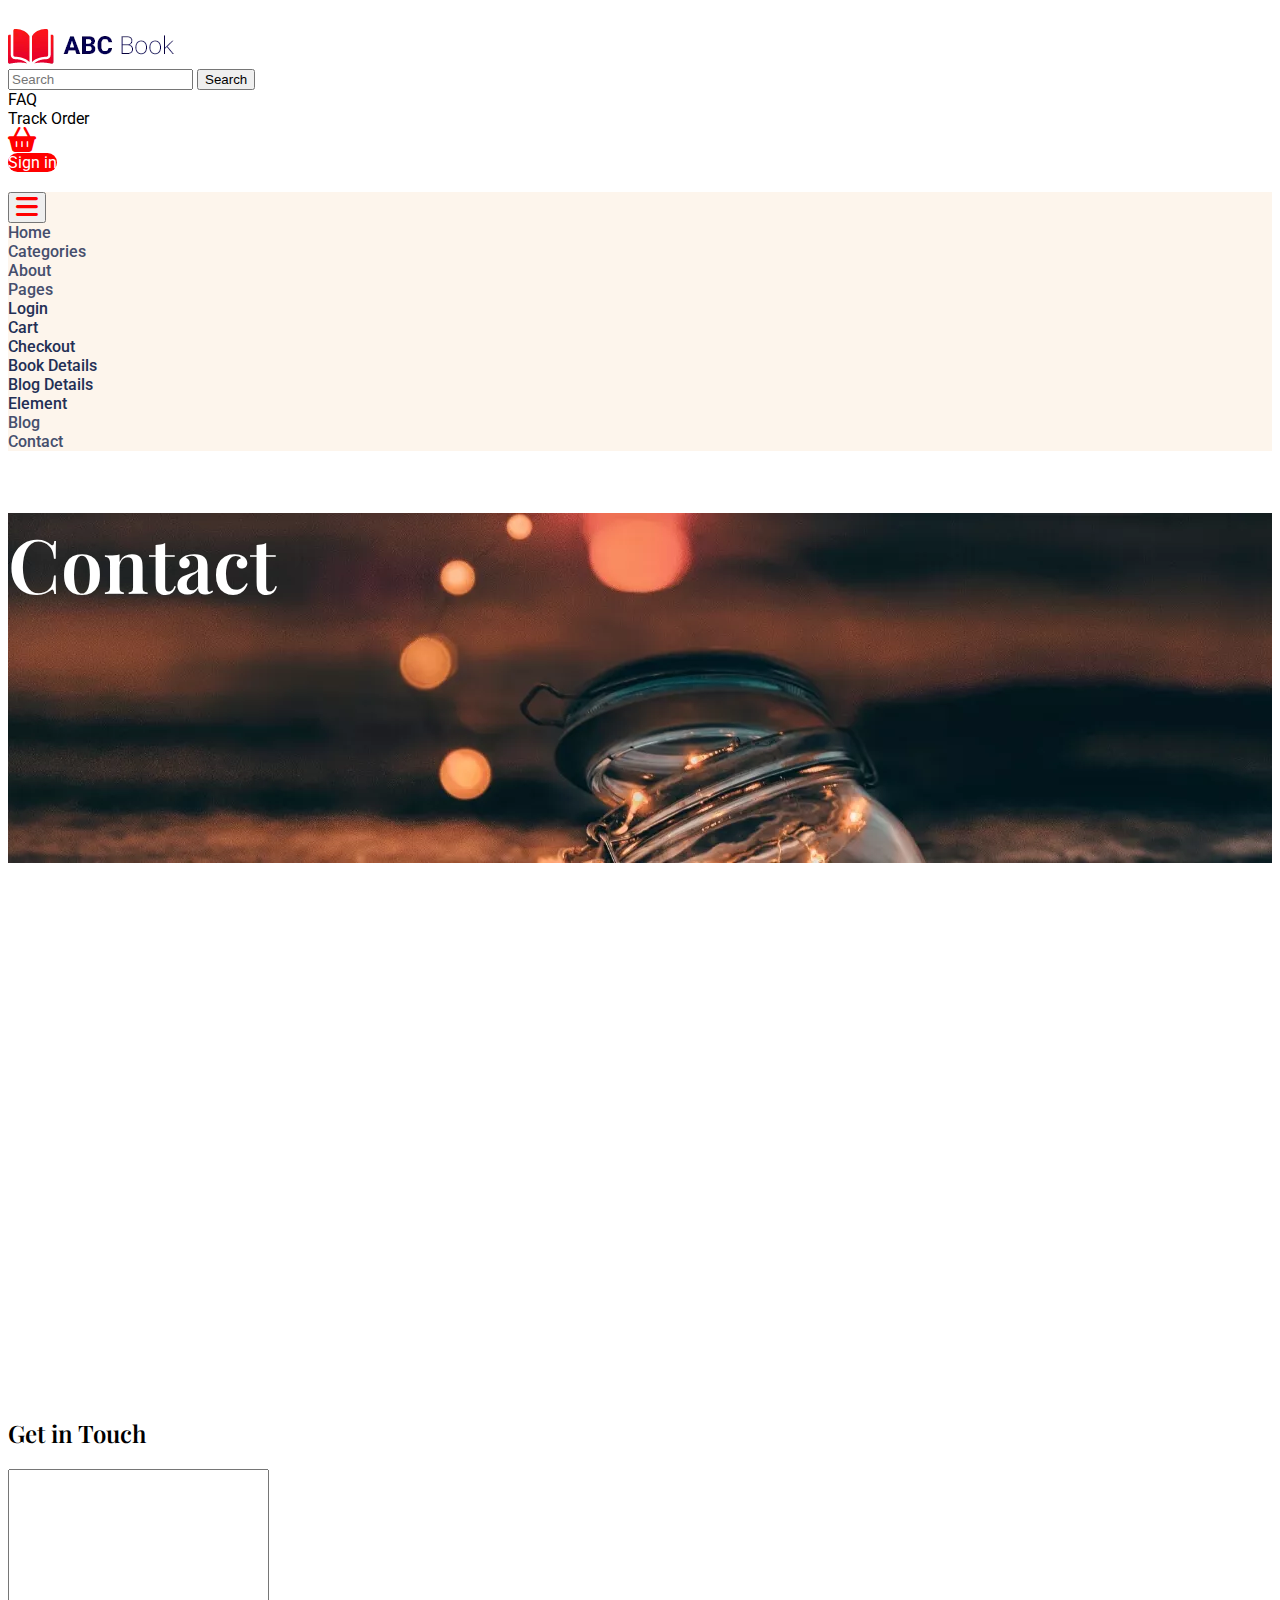
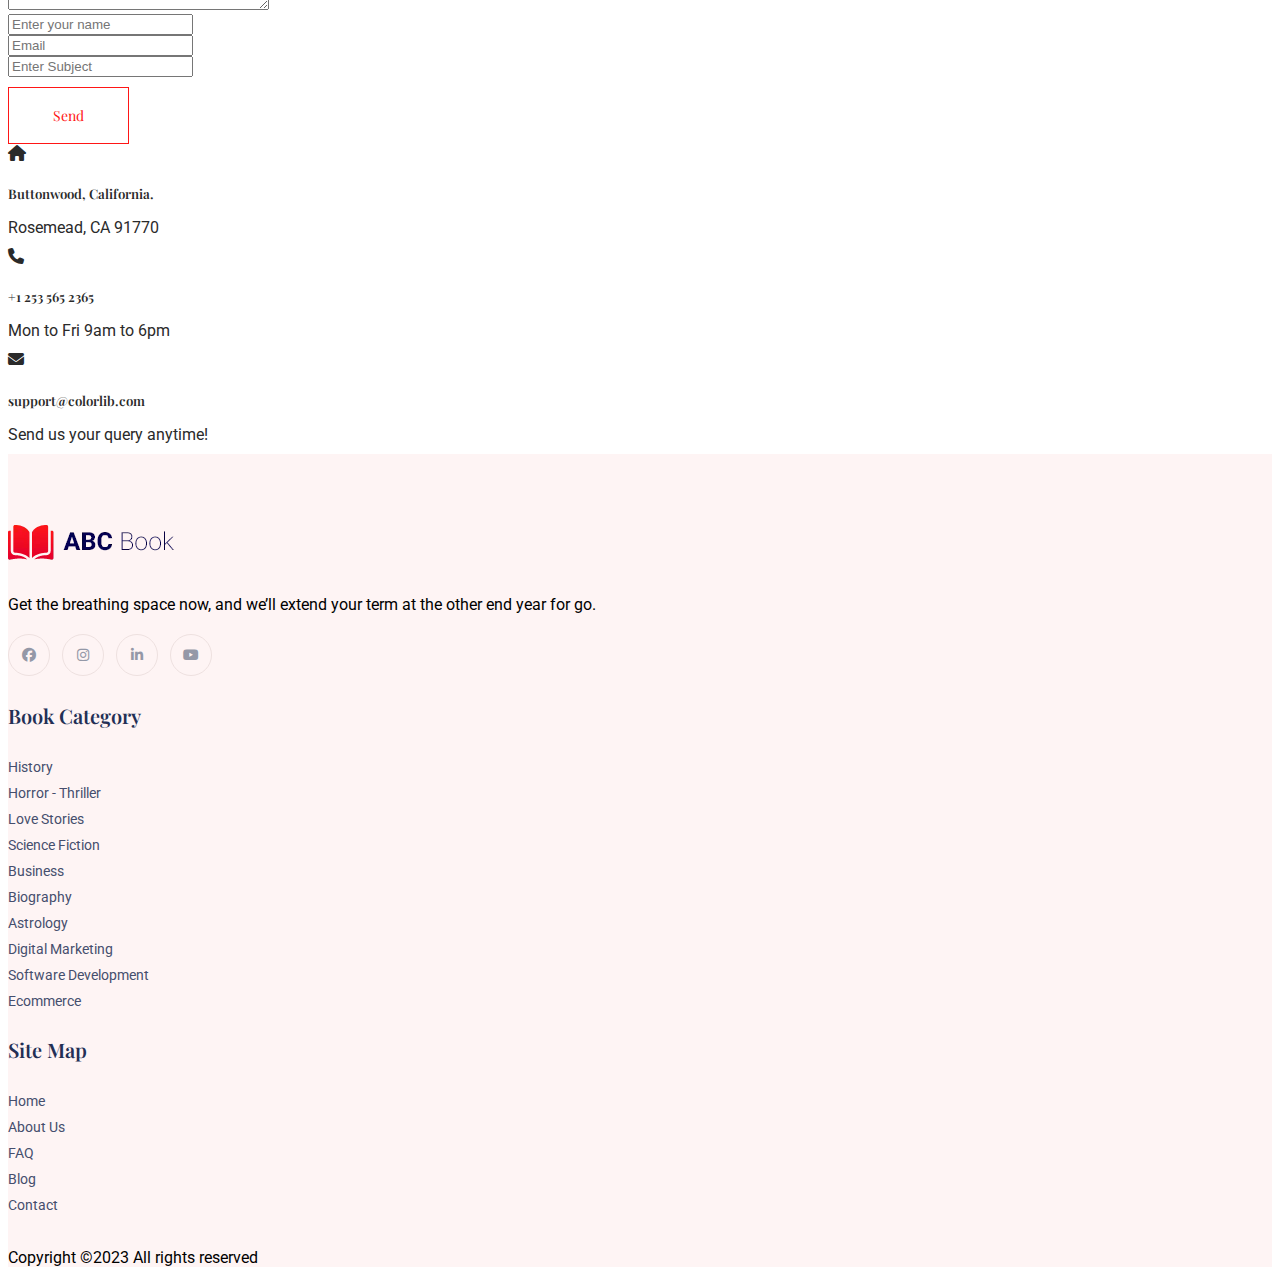
<file: contact.html>
<!DOCTYPE html>
<html lang="en">
<head>
    <meta charset="UTF-8">
    <meta name="viewport" content="width=device-width, initial-scale=1.0">
    <link href="https://cdn.jsdelivr.net/npm/bootstrap@5.3.1/dist/css/bootstrap.min.css" rel="stylesheet" integrity="sha384-4bw+/aepP/YC94hEpVNVgiZdgIC5+VKNBQNGCHeKRQN+PtmoHDEXuppvnDJzQIu9" crossorigin="anonymous">
    <link rel="stylesheet" href="https://cdnjs.cloudflare.com/ajax/libs/font-awesome/6.4.0/css/all.min.css">
    <link rel="preconnect" href="https://fonts.googleapis.com">
    <link rel="preconnect" href="https://fonts.gstatic.com" crossorigin>
    <link href="https://fonts.googleapis.com/css2?family=Playfair+Display&display=swap" rel="stylesheet">
    <link href="https://fonts.googleapis.com/css2?family=Playfair+Display&family=Roboto:wght@300&display=swap" rel="stylesheet">
    <link rel="stylesheet" href="https://cdn.jsdelivr.net/npm/swiper@10/swiper-bundle.min.css">
    <link rel="stylesheet" href="https://cdnjs.cloudflare.com/ajax/libs/animate.css/4.1.1/animate.min.css">
    <link rel="stylesheet" href="style.css">
    <link rel="stylesheet" href="contact-style.css">
    <title>About</title>
</head>
<body>
    <header>
        <div class="container">
            <div class="row align-items-center header-top">
                <div class="col-xl-4">
                    <div class="logo">
                        <a href="index.html"><img src="img/logo.png.webp"></a>
                    </div>
                </div>
                <div class="col-xl-4">
                    <div class="form">
                        <form class="d-flex" role="search">
                            <input class="form-control me-2" type="search" placeholder="Search" aria-label="Search">
                            <button class="btn btn-outline-success" type="submit">Search</button>
                        </form>
                    </div>
                </div>
                <div class="col-xl-4">
                    <div class="header-right">
                        <ul class="d-flex align-items-center justify-content-end">
                            <li><a href="#">FAQ</a></li>
                            <li><a href="#">Track Order</a></li>
                            <li><a href="#"><i class="fa-solid fa-basket-shopping nav-icon"></i></a></li>
                            <li><a class='btn my-btn' href="login.html">Sign in</a></li>
                        </ul>
                    </div>
                </div>
            </div>
        </div>
        <nav class="navbar navbar-expand-lg bg-body-tertiary nav-bg">
            <div class="container">
                <button class="navbar-toggler" type="button" data-bs-toggle="collapse" data-bs-target="#navbarSupportedContent" aria-controls="navbarSupportedContent" aria-expanded="false" aria-label="Toggle navigation">
                    <span><i class="fa-solid fa-bars nav-icon"></i></span>
                </button>
                <div class="collapse navbar-collapse" id="navbarSupportedContent">
                    <ul class="navbar-nav me-auto mb-lg-0 nav-color">
                        <li class="nav-item">
                            <a class="nav-link" href="index.html">Home</a>
                        </li>
                        <li class="nav-item">
                            <a class="nav-link" href="categories.html">Categories</a>
                        </li>
                        <li class="nav-item">
                            <a class="nav-link" href="#">About</a>
                        </li>
                        <li class="nav-item dropdown">
                            <a class="nav-link dropdown-toggle" href="#" role="button" data-bs-toggle="dropdown" aria-expanded="false">
                                Pages
                            </a>
                            <ul class="dropdown-menu">
                                <li><a class="dropdown-item" href="login.html">Login</a></li>
                                <li><a class="dropdown-item" href="cart.html">Cart</a></li>
                                <li><a class="dropdown-item" href="#">Checkout</a></li>
                                <li><a class="dropdown-item" href="#">Book Details</a></li>
                                <li><a class="dropdown-item" href="#">Blog Details</a></li>
                                <li><a class="dropdown-item" href="#">Element</a></li>
                            </ul>
                        </li>
                        <li class="nav-item">
                            <a class="nav-link" href="#">Blog</a>
                        </li>
                        <li class="nav-item">
                            <a class="nav-link" href="#">Contact</a>
                        </li>
                    </ul>
                </div>
            </div>
        </nav>
    </header>
    <main>
        <div class="container">
            <div class="row">
                <div class="col-xl-12">
                    <div class="contact-area d-flex justify-content-center align-items-center">
                        <div class="contact-caption">
                            <h2>Contact</h2>
                        </div>
                    </div>
                </div>
            </div>
        </div>
        <section class="contact mb-5">
            <div class="container map">
                <div class="mb-5">
                    <iframe class="w-100" src="https://www.google.com/maps/embed?pb=!1m14!1m12!1m3!1d6077.8212483547195!2d49.88078515275864!3d40.38867342444166!2m3!1f0!2f0!3f0!3m2!1i1024!2i768!4f13.1!5e0!3m2!1sru!2saz!4v1692017458791!5m2!1sru!2saz" width="600" height="450" style="border:0;" allowfullscreen="" loading="lazy" referrerpolicy="no-referrer-when-downgrade"></iframe>
                </div>
                <div class="row">
                    <div class="col-12 mb-4">
                        <h2>Get in Touch</h2>
                    </div>
                    <div class="col-lg-8">
                        <form class="form-contact" action="#">
                            <div class="row">
                                <div class="col-12 mb-3">
                                    <div class="form-group">
                                        <textarea class="w-100 form-control" name="" id="" cols="30" rows="9" placeholder="Enter Message">

                                        </textarea>
                                    </div>
                                </div>
                                <div class="col-sm-6 mb-3">
                                    <div class="form-group">
                                        <input class="form-control" type="text" name="name" id="name" placeholder="Enter your name">
                                    </div>
                                </div>
                                <div class="col-sm-6 mb-3">
                                    <div class="form-group">
                                        <input class="form-control" type="email" name="email" id="email" placeholder="Email">
                                    </div>
                                </div>
                                <div class="col-12 mb-3">
                                    <div class="form-group">
                                        <input class="form-control" type="text" name="subject" id="subject" placeholder="Enter Subject">
                                    </div>
                                </div>
                            </div>
                            <div class="form-group">
                                <button class="button boxed-btn" type="submit">Send</button>
                            </div>
                        </form>
                    </div>
                    <div class="col-lg-3 offset-lg-1">
                        <div class="contact-info d-flex">
                            <span class="align-self-center contact-icon"><i class="fa-solid fa-house"></i></span>
                            <div class="contact-body">
                                <h5>Buttonwood, California.</h5>
                                <p>Rosemead, CA 91770</p>
                            </div>
                        </div>
                        <div class="contact-info d-flex">
                            <span class="align-self-center contact-icon"><i class="fa-solid fa-phone"></i></span>
                            <div class="contact-body">
                                <h5><a href="#">+1 253 565 2365</a></h5>
                                <p>Mon to Fri 9am to 6pm</p>
                            </div>
                        </div>
                        <div class="contact-info d-flex">
                            <span class="align-self-center contact-icon"><i class="fa-solid fa-envelope"></i></span>
                            <div class="contact-body">
                                <h5>support@colorlib.com</h5>
                                <p>Send us your query anytime!</p>
                            </div>
                        </div>
                    </div>
                </div>
            </div>
        </section>
    </main>
    <footer>
        <div class="footer-bg">
            <div class="footer-area">
                <div class="container">
                    <div class="row justify-content-between">
                        <div class="col-xl-4">
                            <div class="footer-left">
                                <div class="footer-logo">
                                    <a href="index.html">
                                        <img src="img/logo2_footer.png.webp">
                                    </a>
                                </div>
                                <div class="footer-title">
                                    <p>Get the breathing space now, and we’ll extend your term at the other end year for go.</p>
                                </div>
                                <div class="footer-social">
                                    <a href="#">
                                        <i class="fab fa-facebook"></i>
                                    </a>
                                    <a href="#">
                                        <i class="fab fa-instagram"></i>
                                    </a>
                                    <a href="#">
                                        <i class="fab fa-linkedin-in"></i>
                                    </a>
                                    <a href="#">
                                        <i class="fab fa-youtube"></i>
                                    </a>
                                </div>
                            </div>
                        </div>
                        <div class="col-xl-5">
                            <div class="footer-middle">
                                <div class="book-category">
                                    <h4 class="text-center">Book Category</h4>
                                    <div class="d-flex justify-content-around align-items-center book-li">
                                        <ul class="book-list text-left text-sm-center">
                                            <a href="#">
                                                <li>
                                                    History
                                                </li>
                                            </a>
                                            <a href="#">
                                                <li>
                                                    Horror - Thriller
                                                </li>
                                            </a>
                                            <a href="#">
                                                <li>
                                                    Love Stories
                                                </li>
                                            </a>
                                            <a href="#">
                                                <li>
                                                    Science Fiction
                                                </li>
                                            </a>
                                            <a href="#">
                                                <li>
                                                    Business
                                                </li>
                                            </a>
                                        </ul>
                                        <ul class="book-list text-center">
                                            <a href="#">
                                                <li>
                                                    Biography
                                                </li>
                                            </a>
                                            <a href="#">
                                                <li>
                                                    Astrology
                                                </li>
                                            </a>
                                            <a href="#">
                                                <li>
                                                    Digital Marketing
                                                </li>
                                            </a>
                                            <a href="#">
                                                <li>
                                                    Software Development
                                                </li>
                                            </a>
                                            <a href="#">
                                                <li>
                                                    Ecommerce
                                                </li>
                                            </a>
                                        </ul>
                                    </div>
                                </div>
                            </div>
                        </div>
                        <div class="col-xl-3">
                            <div class="footer-right">
                                <div class="site-map">
                                    <h4 class="text-center">Site Map</h4>
                                    <div class="site-map-nav d-flex justify-content-center align-items-center">
                                        <ul class="site-map-list text-center">
                                            <a href="#">
                                                <li>
                                                    Home
                                                </li>
                                            </a>
                                            <a href="#">
                                                <li>
                                                    About Us
                                                </li>
                                            </a>
                                            <a href="#">
                                                <li>
                                                    FAQ
                                                </li>
                                            </a>
                                            <a href="#">
                                                <li>
                                                    Blog
                                                </li>
                                            </a>
                                            <a href="#">
                                                <li>
                                                    Contact
                                                </li>
                                            </a>
                                        </ul>
                                    </div>
                                </div>
                            </div>
                        </div>
                    </div>
                    <div class="row align-items-center text-center copyright">
                        <div class="col-xl-12">
                            <div>
                                Copyright ©2023 All rights reserved
                            </div>
                        </div>
                    </div>
                </div>
            </div>
        </div>
    </footer>
    <div class="upward">
        <i class="fa-solid fa-circle-arrow-up"></i>
    </div>
<script src="https://cdnjs.cloudflare.com/ajax/libs/jquery/3.7.0/jquery.min.js" integrity="sha512-3gJwYpMe3QewGELv8k/BX9vcqhryRdzRMxVfq6ngyWXwo03GFEzjsUm8Q7RZcHPHksttq7/GFoxjCVUjkjvPdw==" crossorigin="anonymous" referrerpolicy="no-referrer"></script>
<script src="https://cdn.jsdelivr.net/npm/bootstrap@5.3.1/dist/js/bootstrap.bundle.min.js" integrity="sha384-HwwvtgBNo3bZJJLYd8oVXjrBZt8cqVSpeBNS5n7C8IVInixGAoxmnlMuBnhbgrkm" crossorigin="anonymous"></script>
<script src="https://cdn.jsdelivr.net/npm/swiper@10/swiper-bundle.min.js"></script>
<script src="swiper.js"></script>
<script src="upward.js"></script>
</body>
</html>
</file>
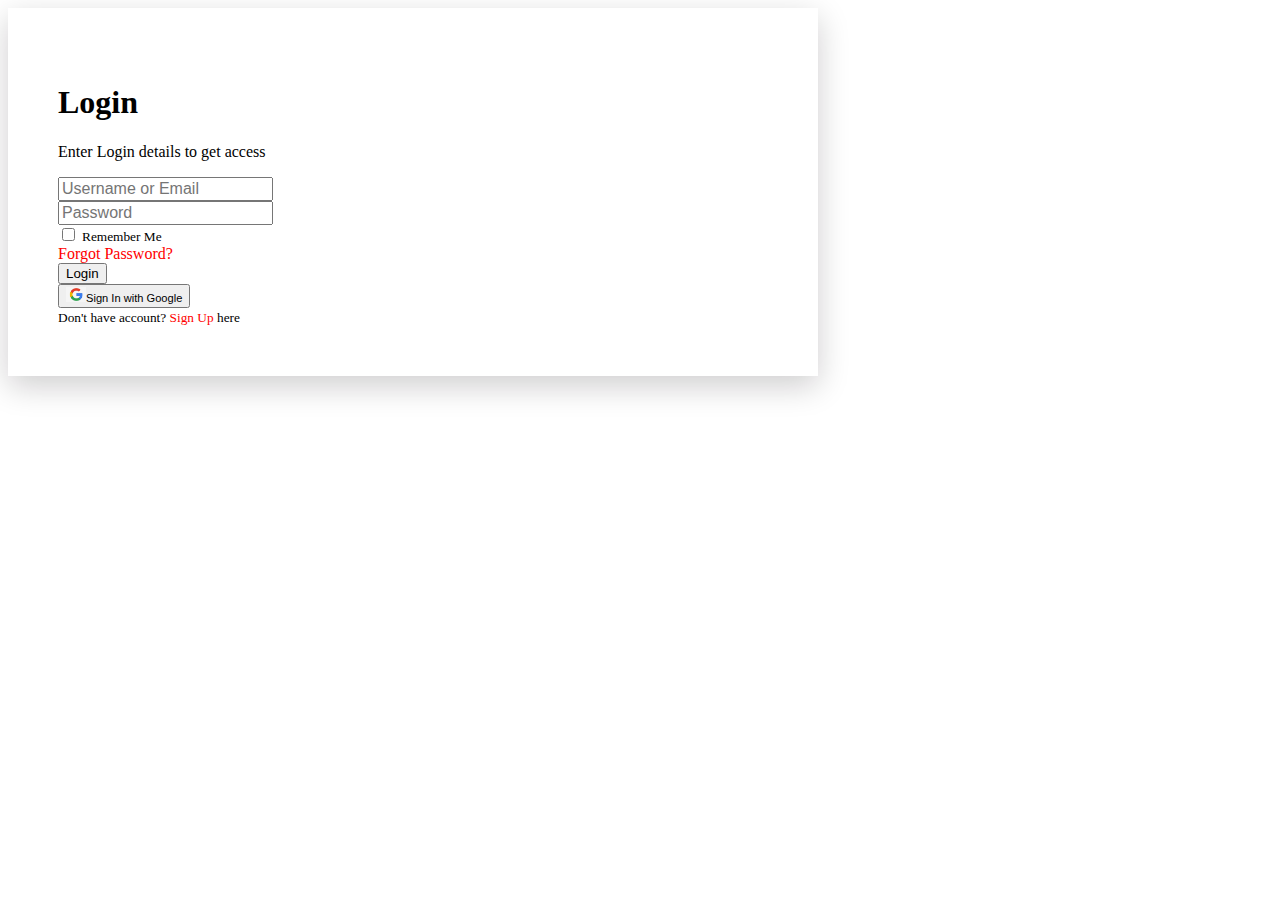
<file: login.html>
<!DOCTYPE html>
<html lang="en">
<head>
    <meta charset="UTF-8">
    <meta name="viewport" content="width=device-width, initial-scale=1.0">
    <link href="https://cdn.jsdelivr.net/npm/bootstrap@5.3.1/dist/css/bootstrap.min.css" rel="stylesheet" integrity="sha384-4bw+/aepP/YC94hEpVNVgiZdgIC5+VKNBQNGCHeKRQN+PtmoHDEXuppvnDJzQIu9" crossorigin="anonymous">
    <link rel="stylesheet" href="style-login.css">
    <title>Login</title>
</head>
<body>
    <main class="d-flex justify-content-center align-items-center">
        <div class="box-area mt-5 mb-5">
            <div class="row login-form">
                <div class="col-md-12">
                    <div class="row align-items-center">
                        <div class="header-text text-center mb-3">
                            <h1>Login</h1>
                            <p>Enter Login details to get access</p>
                        </div>
                        <div class="input-group mb-3">
                            <input type="text" class="form-control form-control-lg" id="password" placeholder="Username or Email">
                        </div>
                        <div class="input-group mb-3">
                            <input type="password" class="form-control form-control-lg" id="password" placeholder="Password">
                        </div>
                        <div class="input-group mb-5 d-flex justify-content-between">
                            <div class="form-check">
                                <input type="checkbox" class="form-check-input" id="formCheck">
                                <label for="formCheck" class="form-check-label text-secondary"><small>Remember Me</small></label>
                            </div>
                            <div class="forgot">
                                <a href="#">Forgot Password?</a>
                            </div>
                        </div>
                        <div class="input-group mb-3">
                            <button class="btn btn-danger w-100">Login</button>
                        </div>
                        <div class="input-group mb-3 sign-up-google">
                            <button class="btn btn-light w-100"><img class="me-2" src="img/google.jpg"><small>Sign In with Google</small></button>
                        </div>
                        <small class="sign-up">Don't have account? <a href="register.html">Sign Up</a> here</small>
                    </div>
                </div>
            </div>
        </div>
    </main>
</body>
</html>
</file>
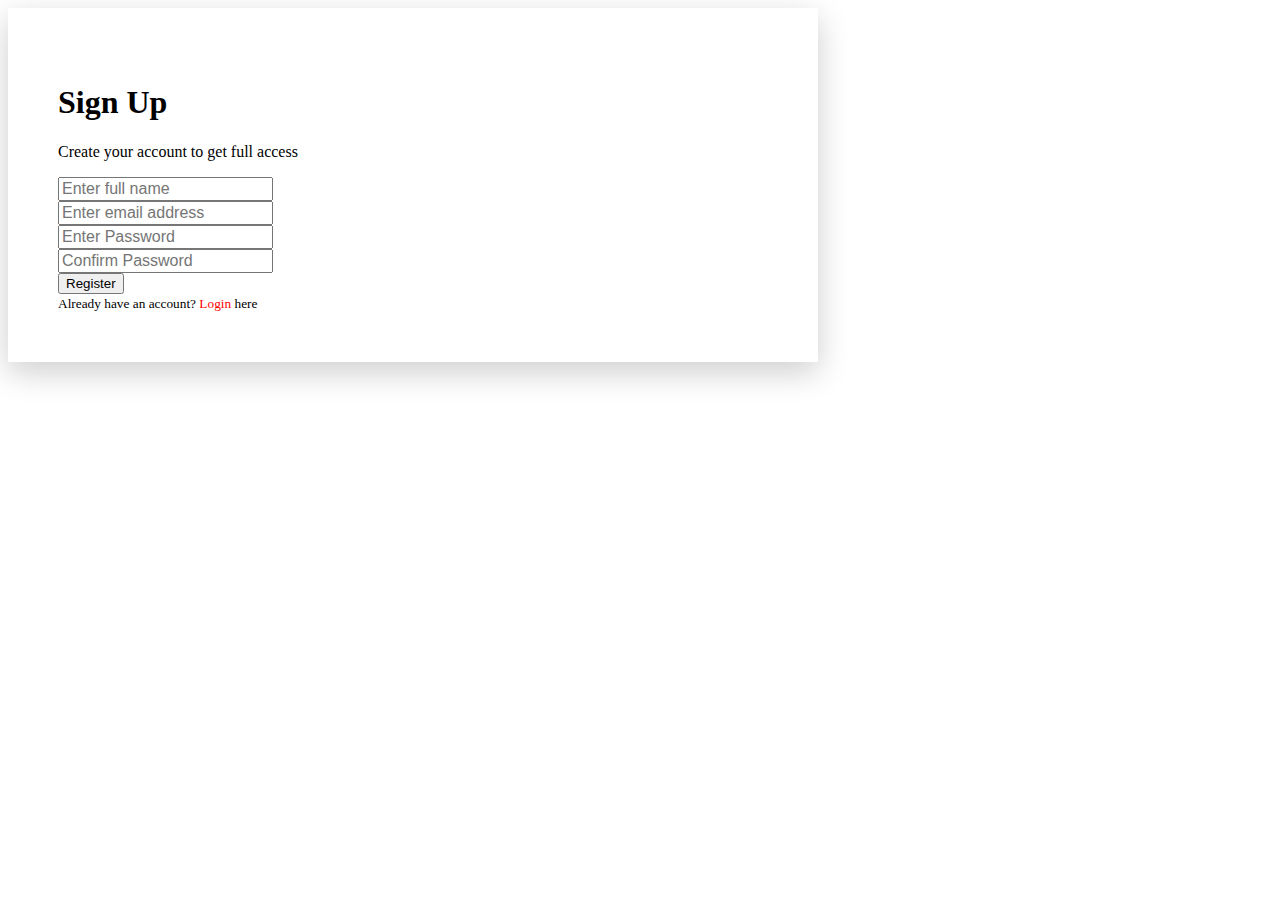
<file: register.html>
<!DOCTYPE html>
<html lang="en">
<head>
    <meta charset="UTF-8">
    <meta name="viewport" content="width=device-width, initial-scale=1.0">
    <link href="https://cdn.jsdelivr.net/npm/bootstrap@5.3.1/dist/css/bootstrap.min.css" rel="stylesheet" integrity="sha384-4bw+/aepP/YC94hEpVNVgiZdgIC5+VKNBQNGCHeKRQN+PtmoHDEXuppvnDJzQIu9" crossorigin="anonymous">
    <link rel="stylesheet" href="style-register.css">
    <title>Register</title>
</head>
<body>
    <main class="d-flex justify-content-center align-items-center">
        <div class="box-area mt-5 mb-5">
            <div class="row register-form">
                <div class="col-md-12">
                    <div class="row align-items-center">
                        <div class="header-text text-center mb-3">
                            <h1>Sign Up</h1>
                            <p>Create your account to get full access</p>
                        </div>
                        <div class="row mb-4 sign-up-input">
                            <input type="text" class="form-control form-control-lg" id="fullName" placeholder="Enter full name">
                        </div>
                        <div class="row mb-4 sign-up-input">
                            <input type="email" class="form-control form-control-lg" id="email" placeholder="Enter email address">
                        </div>
                        <div class="row mb-4 sign-up-input">
                            <input type="password" class="form-control form-control-lg" id="password" placeholder="Enter Password">
                        </div>
                        <div class="row mb-5 sign-up-input">
                            <input type="password" class="form-control form-control-lg" id="cPassword" placeholder="Confirm Password">
                        </div>
                        <div class="input-group mb-3">
                            <button class="btn btn-danger w-100">Register</button>
                        </div>
                        <small class="login">Already have an account? <a href="login.html">Login</a> here</small>
                    </div>
                </div>
            </div>
        </div>
    </main>
</body>
</html>
</file>
<file: style.css>
* {
    list-style: none;
}

body {
    font-family: "Roboto", sans-serif;
}

html {
    scroll-behavior: smooth;
}

a {
    text-decoration: none;
    color: inherit;
}

ul {
    padding: 0;
    margin: 0;
}

h1, h2, h3, h4, h5, h6 {
    font-family: 'Playfair Display', serif;
    font-weight: 600;
}

.slide-link-h:hover {
    color: red;
}

.slide-title {
    padding-left: 10px;
    padding-top: 10px;
    padding-bottom: 3px;
}

.header-right ul {
    gap: 20px;
}

.navbar>.container {
    justify-content: center;
}

.navbar-collapse {
    flex-grow: 0;
}

.nav-icon {
    color: red;
    font-size: 25px;
}

.my-btn {
    border-radius: 20px;
    color: white;
    background-color: red;
}

.header-btn {
    font-size: 15px;
    border: 1px solid #fff;
    background-color: red;
    border-radius: 35px;
    color: #fff;
    font-weight: 500;
}

.header-top {
    padding: 20px 0;
}

.slider-image {
    background-image: url(img/h1_hero1.jpg.webp);
    width: 100%;
    height: 100%;
    background-size: cover;
    background-position: center;
    background-repeat: no-repeat;
    min-height: 600px;
}

.slider-image.img-2 {
    background-image: url(img/h1_hero2.jpg.webp);
}

.slider-image.img-3 {
    background-image: url(img/h1_hero3.jpg.webp);
}

.flex-center {
    display: flex;
    align-items: center;
    justify-content: center;
}

.slider-content {
    text-align: center !important;
}

.slider-content h2 {
    color: #fff;
}

.slide-btn {
    background-color: red;
    color: #fff;
    font-weight: 400;
    text-align: center;
}

.btn.slide-btn {
    margin-top: 30px;
}

.swiper-slide {
    width: 200px;
}

.slide-img {
    width: 100%;
}

.swiper-title {
    padding-top: 70px;
    padding-bottom: 30px;
}

.swiper-slide p {
    padding-left: 10px;
    margin-bottom: 5px;
}

.review-i {
    color: #FF5700;
}

.price {
    color: red;
    font-size: 25px;
}

.slide-footer {
    padding-left: 10px;
    padding-right: 10px;
}

.navbar-nav {
    font-weight: 500;
    color: #232F55;
    font-size: 16px;
}

.carousel-section {
    background-color: rgb(253, 245, 236);
}

.bg-body-tertiary {
    background-color: rgb(253, 245, 236) !important;
}

.featured-this-week {
    padding-top: 70px;
}

.latest-published-items {
    padding-top: 70px;
}

.featured-this-week-title {
    margin-bottom: 40px;
}

.card1 {
    gap: 30px;
    padding: 30px 0;
}

.card-caption {
    margin-top: 40px;
    color: white;
}

.card-caption p {
    display: inline-block;
    margin-bottom: 30px;
}

.card-price {
    font-size: 32px;
    margin-bottom: 15px;
}

.rating p {
    font-size: 13px;
}

.card-img-slide {
    padding-left: 60px;
}

.bg-red {
    background-color: red;
}

.card-review .rating i {
    color: white;
}

.tabs1 {
    gap: 20px;
}

.backimg1 {
    background-image: url(img/wants-bg1.jpg.webp);
    padding: 40px 50px;
    height: 190px;
}

.backimg1 h2,
.backimg2 h2 {
    color: #fff;
}

.backimg1 a,
.backimg2 a {
    color: #fff;
    background-color: #FF1616;
    padding: 10px 20px;
    font: 16px;
    border-radius: 35px;
}

.backimg2 {
    background-image: url(img/wants-bg2.jpg.webp);
    padding: 40px 50px;
    height: 190px;
}

.subscribe {
    background-image: url(img/sub-section-bg1.jpg);
    padding: 75px 0;
}

.sub {
    width: 39%;
    height: 50px;
    padding: 15px 24px;
    color: #232F55;
    font-size: 16px;
    border-radius: 25px;
    background: #fff;
    border: 0;
}

.subscribe-btn {
    width: 21%;
    height: 50px;
    border: 0;
    background: #FF1616;
    border-radius: 25px;
    padding: 15px 26px;
    color: #fff;
    margin-left: 5px;
    cursor: pointer;
    font-size: 16px;
    font-weight: 500;
}

.subscribe-section {
    margin-top: 20px;
}

.subscribe-area p {
    color: #9498A7;
    font-size: 16px;
    margin-bottom: 21px;
}

.subscribe-area h3 {
    font-size: 40px;
    display: block;
    font-weight: 400;
    line-height: 1.4;
    margin-bottom: 22px;
    color: #fff;
}

.footer-bg {
    background-color: #FEF4F4;
}

.footer-area {
    padding-top: 70px;
}

.footer-logo {
    margin-bottom: 30px;
}

.footer-title p {
    margin-bottom: 20px;
}

.footer-social a {
    background: none;
    color: #9498A7;
    width: 40px;
    height: 40px;
    border-radius: 50%;
    font-size: 14px;
    line-height: 40px;
    display: inline-block;
    text-align: center;
    margin-right: 8px;
    border: 1px solid #EEE1E0;
}

.book-category h4,
.site-map h4 {
    margin-bottom: 30px;
    color: #232F55;
    font-size: 20px;
}

.book-list,
.site-map-list {
    color: #454E6D;
    font-size: 14px;
    font-weight: 400;
}

.book-list li,
.site-map-list li {
    margin-bottom: 10px;
}

.copyright {
    margin-top: 35px;
}

.tab-content-caption {
    border: 1px solid #EEE1E0;
}

.tab-content-caption:hover {
    -webkit-box-shadow: 0px 5px 16px 0px rgba(235,225,214,1);
    -moz-box-shadow: 0px 5px 16px 0px rgba(235,225,214,1);
    box-shadow: 0px 15px 30px rgba(255,22,22,0.1);
}

.card-img img {
    width: 100%;
}

.tab-content-caption p {
    padding-left: 10px;
}

.my-tabs {
    margin-top: 20px;
    margin-bottom: 70px;
}

.nav-link {
    color: #454E6D;
}

.nav-pills .nav-link.active {
    background-color: red;
}

.upward {
    display: flex;
    align-items: center;
    justify-content: center;
    position: fixed;
    bottom: 40px;
    right: 20px;
    border-radius: 50%;
    cursor: pointer;
    width: 55px;
    height: 55px;
    z-index: 1;
    visibility: hidden;
    opacity: 0;
    transition: 0.5s;
    background-color: #fff;
}

.upward i {
    color: red;
    font-size: 45px;
}

.upward.active {
    visibility: visible;
    opacity: 1;
}

.my-tabs-card {
    margin-bottom: 20px;
}

@media (max-width: 1200px) {
    .footer-left {
        text-align: center;
        margin-bottom: 30px;
    }

    .footer-middle {
        margin-bottom: 30px;
    }

    .backimg1 {
        margin-bottom: 20px;
    }
}

@media (max-width: 990px) {
    .sub-form {
        flex-direction: column;
        
    }
}

@media (max-width: 770px) {
    .card1 {
        flex-direction: column;
    }

    .card-caption {
        align-self: center !important;
        margin-top: 15px;
    }

    .card-img-slide {
        padding-left: 0;
    }
}

@media (max-width: 540px) {
    .backimg1,
    .backimg2 {
        flex-direction: column;
    }
}

@media (max-width: 320px) {
    .book-category h4 {
        text-align: left !important;
    }

    .site-map h4 {
        text-align: left !important;
    }

    .site-map-nav {
        justify-content: start !important;
    }

    .site-map-list {
        text-align: left !important;
    }

    .book-list {
        text-align: left !important;
    }

    .book-li {
        flex-direction: column;
        justify-content: start;
        align-items: start !important;
    }
}
</file>
<file: about-style.css>
.about-area {
    background-image: url(img/h2_hero2.jpg.webp);
    height: 350px;
    background-repeat: no-repeat;
    background-position: center center;
    background-size: cover;
}

.about-caption {
    color: white;
    font-size: 50px;
    font-weight: 400;
}

.about-title {
    margin-bottom: 20px;
}
</file>
<file: style-blog.css>
.blog-area {
    background-image: url(img/h2_hero2.jpg.webp);
    height: 350px;
    background-repeat: no-repeat;
    background-position: center center;
    background-size: cover;
}

.blog-caption {
    color: white;
    font-size: 50px;
    font-weight: 400;
}

.blog-area-section {
    margin-top: 80px;
    margin-bottom: 80px;
}

.blog-item-img {
    position: relative;
}

.blog-item-img .blog-item-date {
    position: absolute;
    bottom: -10px;
    left: 10px;
    display: block;
    color: #fff;
    background-color: #FF1616;
    padding: 8px 15px;
    border-radius: 5px;
}

.blog-details {
    padding: 30px 0 20px 10px;
}

.blog-details h3 {
    margin-bottom: 15px;
    color: #2d2d2d;
    font-weight: 500;
}

.blog-details h3:hover {
    color: red;
}

.blog-info-links {
    gap: 10px;
}

.blog-info-links a {
    color: #999999;
    transition: .4s;
}

.blog-info-links a:hover {
    color: red;
}

.widget {
    padding: 30px;
    background: #fff;
    margin-bottom: 30px;
}

.input-group button {
    background: #FF1616;
    border: 1px solid #f0e9ff;
    color: #fff;
    font-size: 16px;
}

.input-group input {
    color: #999999;
    font-size: 13px;
    padding-left: 15px;

}

.form-control {
    height: 50px;
}

.widget-title {
    margin-bottom: 40px;
    color: #2d2d2d;
    font-size: 20px;
    font-weight: 500;
}

.widget-title::after {
    content: "";
    display: block;
    border-bottom: 1px solid #f0e9ff;
    padding-top: 15px;
}

.cat-list li {
    border-bottom: 1px solid #f0e9ff;
    padding-top: 15px;
    padding-bottom: 12px;
    font-size: 16px;
    color: #301A22;
    font-weight: 300;
    line-height: 1.6;
    line-height: 20px;
}

.cat-list p {
    margin-bottom: 5px;
}

.media img {
    vertical-align: center;
}

.media-body {
    padding-left: 15px;
}

.media-body h5 {
    font-size: 16px;
    line-height: 20px;
    margin-bottom: 5px;
    color: #2d2d2d;
}

.media-body p {
    font-size: 14px;
    margin-bottom: 0;
    color: #301A22;
    font-weight: 300;
}

.post-item {
    margin-top: 15px;
}

.tag-list li {
    display: inline-block;
}

.tag-list li a {
    display: inline-block;
    border: 1px solid #eeeeee;
    background: #fff;
    padding: 4px 20px;
    margin-bottom: 8px;
    color: #888888;
    font-size: 13px;
    margin-right: 3px;
}

.tag-list li a:hover {
    background: #FF1616;
    color: #fff !important;
    transition: 0.5s;
}

.ists-feed-items {
    gap: 10px;
}

.ists-feed-items img {
    width: 100%;
    height: auto;
    vertical-align: auto;
}

.boxed-btn {
    margin-top: 10px;
    color: #FF1616 !important;
    background: #fff;
    display: inline-block;
    padding: 18px 44px;
    font-family: "Playfair Display", serif;
    font-size: 14px;
    font-weight: 400;
    border: 1px solid #FF1616;
    text-align: center;
}

.boxed-btn:hover {
    background: #FF1616;
    color: #fff !important;
    border: 1px solid #FF1616;
}

.page-link {
    font-size: 14px;
    position: relative;
    display: block;
    padding: 0;
    text-align: center;
    margin-left: -1px;
    line-height: 40px;
    width: 45px;
    height: 45px;
    border-radius: 0 !important;
    color: #8a8a8a;
    border: 1px solid #f0e9ff;
    margin-right: 10px;
}

.page-link:hover {
    color: red;
}

@media (min-width: 768px) {
    .blog-item-img .blog-item-date {
    bottom: -20px;
    left: 40px;
    padding: 13px 30px;
    }

    .blog-details {
        padding: 60px 30px 35px 35px;
    }
}
</file>
<file: style-cart.css>
.cart-backgr {
    background-image: url(img/h2_hero2.jpg.webp);
    height: 350px;
    background-repeat: no-repeat;
    background-position: center center;
    background-size: cover;
}

.cart-caption h2 {
    color: white;
    font-size: 50px;
    font-weight: 400;
}

.media img {
    padding-right: 30px;
}

th {
    text-align: center !important;
}

td {
    vertical-align: middle;
    text-align: center !important;
}

.product-count {
    display: flex;
    justify-content: center;
    align-items: center;
    height: 50px;
}

.product-count input {
    text-align: center;
    border: none;
    width: 100px;
}

.product-count span {
    cursor: pointer;
    user-select: none;
    font-size: 20px;
    text-align: center;
    width: 10px;
}

.num {
    pointer-events: none;
}
</file>
<file: style-categories.css>
.categories-area {
    background-image: url(img/h2_hero1.jpg.webp);
    height: 350px;
    background-repeat: no-repeat;
    background-position: center center;
    background-size: cover;
}

.categories-caption h2 {
    color: white;
    font-size: 50px;
    font-weight: 400;
    text-align: center;
}

.book-list-category {
    border: 1px solid #ededed;
}

.book-list-category {
    padding: 30px 20px 30px 30px;
}

.popularity {
    text-align: right;
}

select {
    width: 100%;
    height: 40px;
    line-height: 20px;
    border-radius: 30px;
    padding: 5px 15px;
    border: 1px solid #EEE1E0;
}

input[type = "checkbox"] {
    width: 16px;
    height: 16px;
}

label {
    font-size: 16px;
    color: #232F55;
    padding-left: 8px
}

.price-input {
    display: flex;
    width: 100%;
}

.price-input .field {
    display: flex;
    width: 100%;
    height: 35px;
    align-items: center;
}

.field input {
    width: 100%;
    height: 100%;
    outline: none;
    text-align: center;
    margin-left: 12px;
    border: 1px solid #999;
    border-radius: 5px;
    font-size: 16px;
    -moz-appearance: textfield;
}

input[type="number"]::-webkit-outer-spin-button,
input[type="number"]::-webkit-inner-spin-button {
    -webkit-appearance: none;
}

.price-input .separator {
    width: 130px;
    display: flex;
    font-size: 19px;
    align-items: center;
    justify-content: center;
}

.slider {
    height: 5px;
    border-radius: 5px;
    background-color: #ddd;
    position: relative;
}

.slider .progress {
    height: 5px;
    left: 25%;
    right: 25%;
    position: absolute;
    border-radius: 5px;
    background: red;
}

.range-input {
    position: relative;
}

.range-input input {
    position: absolute;
    top: -5px;
    height: 5px;
    width: 100%;
    background: none;
    pointer-events: none;
    -webkit-appearance: none;
    
}

input[type="range"]::-webkit-slider-thumb {
    height: 17px;
    width: 17px;
    border-radius: 50%;
    -webkit-appearance: none;
    background: red;
    pointer-events: auto;
}

input[type="range"]::-moz-range-thumb {
    height: 17px;
    width: 17px;
    border-radius: 50%;
    -moz-appearance: none;
    background: red;
    pointer-events: auto;
}
</file>
<file: contact-style.css>
.contact-area {
    background-image: url(img/h2_hero2.jpg.webp);
    height: 350px;
    background-repeat: no-repeat;
    background-position: center center;
    background-size: cover;
}

.contact-caption {
    color: white;
    font-size: 50px;
    font-weight: 400;
}

.map {
    margin-top: 80px;
}

.boxed-btn {
    margin-top: 10px;
    color: #FF1616 !important;
    background: #fff;
    display: inline-block;
    padding: 18px 44px;
    font-family: "Playfair Display", serif;
    font-size: 14px;
    font-weight: 400;
    border: 1px solid #FF1616;
    text-align: center;
}

.boxed-btn:hover {
    background: #FF1616;
    color: #fff !important;
    border: 1px solid #FF1616;
}

.contact-info {
    color: #2a2a2a;
    font-size: 16px;
    margin-bottom: 10px;
}

.contact-icon {
    margin-right: 20px;
}

.contact-body h5 {
    margin-bottom: 0;
}

.contact-body p {
    margin-bottom: 0;
}
</file>
<file: style-login.css>
.box-area {
    padding: 55px 60px 50px 50px;
    box-shadow: 0px 10px 30px 0px rgba(13,12,13,0.2);
    width: 700px;
}

.forgot a {
    color: red;
    text-decoration: none;
}

.sign-up a {
    color: red;
    text-decoration: none;
}

.sign-up-google img {
    width: 20px;
}

input {
    font-size: 1rem !important;
}
</file>
<file: style-register.css>
.box-area {
    padding: 55px 60px 50px 50px;
    box-shadow: 0px 10px 30px 0px rgba(13,12,13,0.2);
    width: 700px;
}

.login a {
    color: red;
    text-decoration: none
}

input {
    font-size: 1rem !important;
}
</file>
